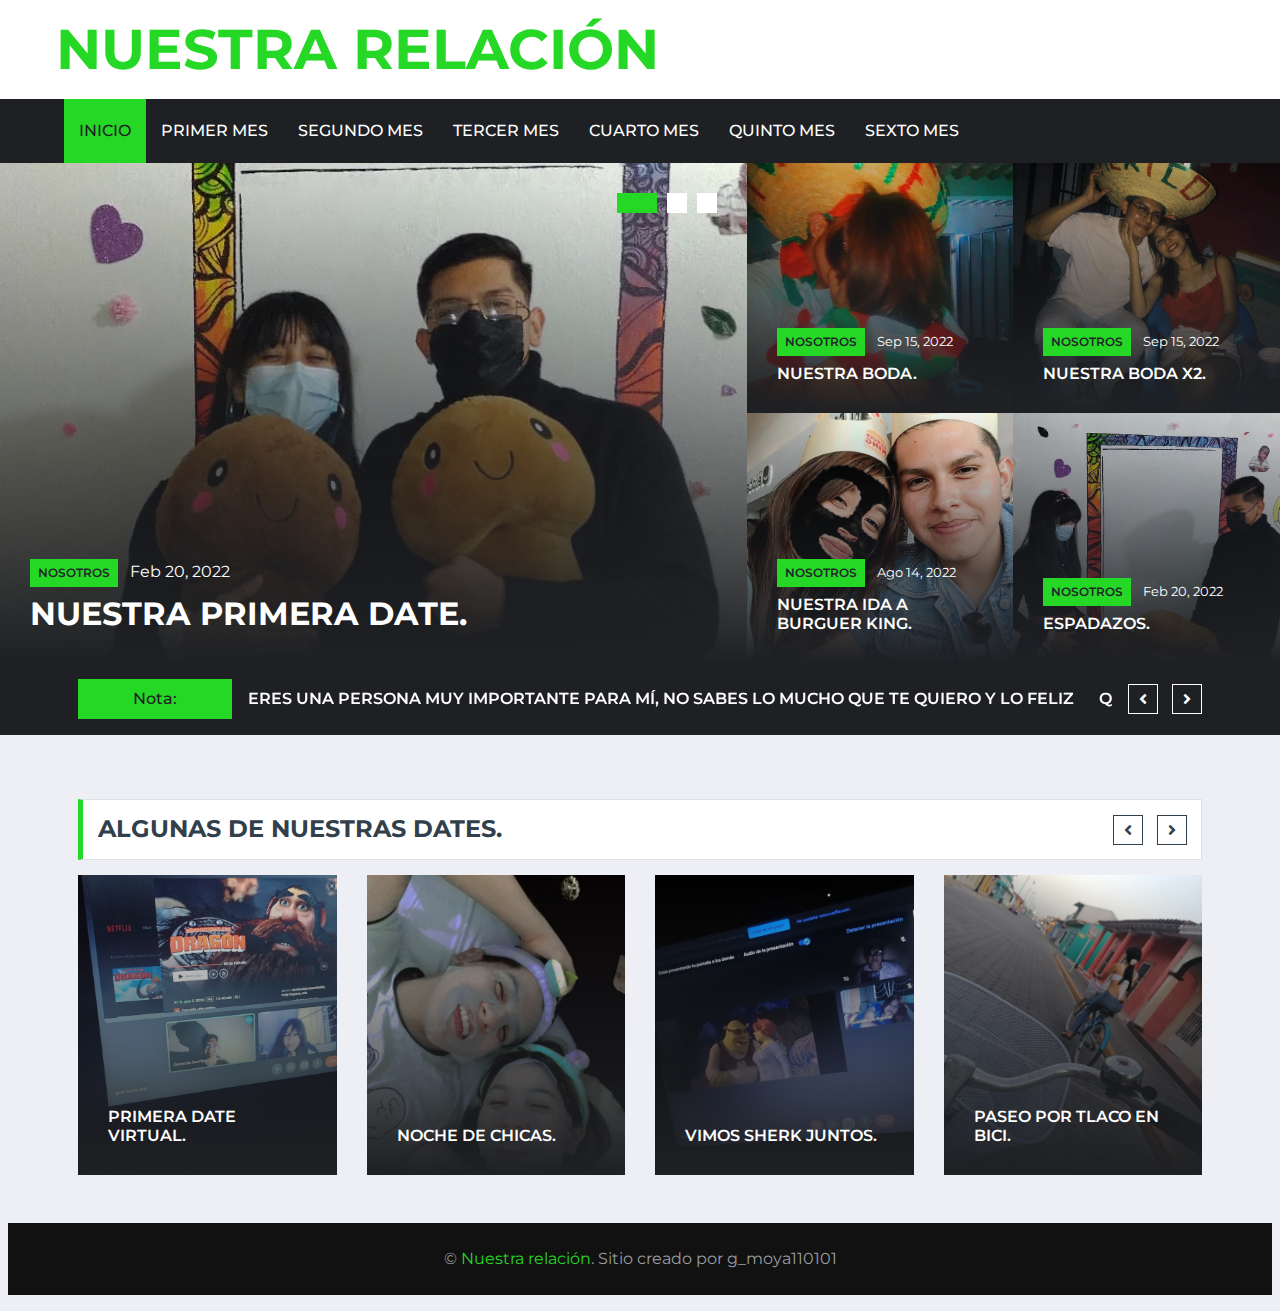
<file: index.html>
<!DOCTYPE html>
<html lang="en">

<head>
    <meta charset="utf-8">
    <title>Para ti, mi amor</title>
    <meta content="width=device-width, initial-scale=1.0" name="viewport">
    <meta content="Free HTML Templates" name="keywords">
    <meta content="Free HTML Templates" name="description">

    <!-- Favicon -->
    <link href="img/favicon.ico" rel="icon">

    <!-- Google Web Fonts -->
    <link rel="preconnect" href="https://fonts.gstatic.com">
    <link href="https://fonts.googleapis.com/css2?family=Montserrat:wght@400;500;600;700&display=swap" rel="stylesheet">  

    <!-- Font Awesome -->
    <link href="https://cdnjs.cloudflare.com/ajax/libs/font-awesome/5.15.0/css/all.min.css" rel="stylesheet">

    <!-- Libraries Stylesheet -->
    <link href="lib/owlcarousel/assets/owl.carousel.min.css" rel="stylesheet">

    <!-- Customized Bootstrap Stylesheet -->
    <link href="css/style.css" rel="stylesheet">
</head>

<body>
    <!-- Topbar Start -->
    <div class="container-fluid d-none d-lg-block">
        <div class="row align-items-center bg-white py-3 px-lg-5">
            <div class="col-lg-4">
                <a href="index.html" class="navbar-brand p-0 d-none d-lg-block">
                    <h1 class="m-0 display-4 text-uppercase text-primary">Nuestra relaci&oacute;n</h1>
                </a>
            </div>
        </div>
    </div>
    <!-- Topbar End -->


    <!-- Navbar Start -->
    <div class="container-fluid p-0">
        <nav class="navbar navbar-expand-lg bg-dark navbar-dark py-2 py-lg-0 px-lg-5">
            <button type="button" class="navbar-toggler" data-toggle="collapse" data-target="#navbarCollapse">
                <span class="navbar-toggler-icon"></span>
            </button>
            <div class="collapse navbar-collapse justify-content-between px-0 px-lg-3" id="navbarCollapse">
                <div class="navbar-nav mr-auto py-0">
                    <a href="index.html" class="nav-item nav-link active">Inicio</a>
                    <a href="primero.html" class="nav-item nav-link">Primer mes</a>
                    <a href="segundo.html" class="nav-item nav-link">Segundo mes</a>
                    <a href="tercero.html" class="nav-item nav-link">Tercer mes</a>
                    <a href="cuarto.html" class="nav-item nav-link">Cuarto mes</a>
                    <a href="quinto.html" class="nav-item nav-link">Quinto mes</a>
                    <a href="sexto.html" class="nav-item nav-link">Sexto mes</a>
                    
                </div>
        </nav>
    </div>
    <!-- Navbar End -->


    <!-- Main News Slider Start -->
    <div class="container-fluid">
        <div class="row">
            <div class="col-lg-7 px-0">
                <div class="owl-carousel main-carousel position-relative">
                    <div class="position-relative overflow-hidden" style="height: 500px;">
                        <img class="img-fluid h-100" src="img/primeraDate.jpeg" style="object-fit: cover;">
                        <div class="overlay">
                            <div class="mb-2">
                                <a class="badge badge-primary text-uppercase font-weight-semi-bold p-2 mr-2"
                                    href="">Nosotros</a>
                                <a class="text-white" href="">Feb 20, 2022</a>
                            </div>
                            <a class="h2 m-0 text-white text-uppercase font-weight-bold" href="">Nuestra primera date.</a>
                        </div>
                    </div>
                    <div class="position-relative overflow-hidden" style="height: 500px;">
                        <img class="img-fluid h-100" src="img/america.jpeg" style="object-fit: cover;">
                        <div class="overlay">
                            <div class="mb-2">
                                <a class="badge badge-primary text-uppercase font-weight-semi-bold p-2 mr-2"
                                    href="">Nosotros</a>
                                <a class="text-white" href="">Ago 14, 2022</a>
                            </div>
                            <a class="h2 m-0 text-white text-uppercase font-weight-bold" href="">Nuestra primera paqueada.</a>
                        </div>
                    </div>
                    <div class="position-relative overflow-hidden" style="height: 500px;">
                        <img class="img-fluid h-100" src="img/muelle.jpeg" style="object-fit: cover;">
                        <div class="overlay">
                            <div class="mb-2">
                                <a class="badge badge-primary text-uppercase font-weight-semi-bold p-2 mr-2"
                                    href="">Nosotros</a>
                                <a class="text-white" href="">Jun 11, 2022</a>
                            </div>
                            <a class="h2 m-0 text-white text-uppercase font-weight-bold" href="">La primera vez que fui a Tlaco.</a>
                        </div>
                    </div>
                </div>
            </div>
            <div class="col-lg-5 px-0">
                <div class="row mx-0">
                    <div class="col-md-6 px-0">
                        <div class="position-relative overflow-hidden" style="height: 250px;">
                            <img class="img-fluid w-100 h-100" src="img/besoBoda.jpeg" style="object-fit: cover;">
                            <div class="overlay">
                                <div class="mb-2">
                                    <a class="badge badge-primary text-uppercase font-weight-semi-bold p-2 mr-2"
                                        href="">Nosotros</a>
                                    <a class="text-white" href=""><small>Sep 15, 2022</small></a>
                                </div>
                                <a class="h6 m-0 text-white text-uppercase font-weight-semi-bold" href="">Nuestra boda.</a>
                            </div>
                        </div>
                    </div>
                    <div class="col-md-6 px-0">
                        <div class="position-relative overflow-hidden" style="height: 250px;">
                            <img class="img-fluid w-100 h-100" src="img/boda.jpeg" style="object-fit: cover;">
                            <div class="overlay">
                                <div class="mb-2">
                                    <a class="badge badge-primary text-uppercase font-weight-semi-bold p-2 mr-2"
                                        href="">Nosotros</a>
                                    <a class="text-white" href=""><small>Sep 15, 2022</small></a>
                                </div>
                                <a class="h6 m-0 text-white text-uppercase font-weight-semi-bold" href="">Nuestra boda x2.</a>
                            </div>
                        </div>
                    </div>
                    <div class="col-md-6 px-0">
                        <div class="position-relative overflow-hidden" style="height: 250px;">
                            <img class="img-fluid w-100 h-100" src="img/coronas.jpeg" style="object-fit: cover;">
                            <div class="overlay">
                                <div class="mb-2">
                                    <a class="badge badge-primary text-uppercase font-weight-semi-bold p-2 mr-2"
                                        href="">Nosotros</a>
                                    <a class="text-white" href=""><small>Ago 14, 2022</small></a>
                                </div>
                                <a class="h6 m-0 text-white text-uppercase font-weight-semi-bold" href="">Nuestra ida a Burguer King.</a>
                            </div>
                        </div>
                    </div>
                    <div class="col-md-6 px-0">
                        <div class="position-relative overflow-hidden" style="height: 250px;">
                            <img class="img-fluid w-100 h-100" src="img/primeraDate2.jpeg" style="object-fit: cover;">
                            <div class="overlay">
                                <div class="mb-2">
                                    <a class="badge badge-primary text-uppercase font-weight-semi-bold p-2 mr-2"
                                        href="">Nosotros</a>
                                    <a class="text-white" href=""><small>Feb 20, 2022</small></a>
                                </div>
                                <a class="h6 m-0 text-white text-uppercase font-weight-semi-bold" href="">Espadazos.</a>
                            </div>
                        </div>
                    </div>
                </div>
            </div>
        </div>
    </div>
    <!-- Main News Slider End -->


    <!-- Breaking News Start -->
    <div class="container-fluid bg-dark py-3 mb-3">
        <div class="container">
            <div class="row align-items-center bg-dark">
                <div class="col-12">
                    <div class="d-flex justify-content-between">
                        <div class="bg-primary text-dark text-center font-weight-medium py-2" style="width: 170px;">Nota:</div>
                        <div class="owl-carousel tranding-carousel position-relative d-inline-flex align-items-center ml-3"
                            style="width: calc(100% - 170px); padding-right: 90px;">
                            <div class="text-truncate"><a class="text-white text-uppercase font-weight-semi-bold" href="">Eres una persona muy importante para m&iacute;, no sabes lo mucho que te quiero y lo feliz</a></div>
                            <div class="text-truncate"><a class="text-white text-uppercase font-weight-semi-bold" href="">que soy a tu lado, hice esta p&aacute;gina que hice para ti, flaca.</a></div>
                        </div>
                    </div>
                </div>
            </div>
        </div>
    </div>
    <!-- Breaking News End -->


    <!-- Featured News Slider Start -->
    <div class="container-fluid pt-5 mb-3">
        <div class="container">
            <div class="section-title">
                <h4 class="m-0 text-uppercase font-weight-bold">Algunas de nuestras dates.</h4>
            </div>
            <div class="owl-carousel news-carousel carousel-item-4 position-relative">
                <div class="position-relative overflow-hidden" style="height: 300px;">
                    <img class="img-fluid h-100" src="img/primeraDateVir.jpeg" style="object-fit: cover;">
                    <div class="overlay">
                        <a class="h6 m-0 text-white text-uppercase font-weight-semi-bold" href="">Primera date virtual.</a>
                    </div>
                </div>
                <div class="position-relative overflow-hidden" style="height: 300px;">
                    <img class="img-fluid h-100" src="img/skincare.jpeg" style="object-fit: cover;">
                    <div class="overlay">
                        <a class="h6 m-0 text-white text-uppercase font-weight-semi-bold" href="">Noche de chicas.</a>
                    </div>
                </div>
                <div class="position-relative overflow-hidden" style="height: 300px;">
                    <img class="img-fluid h-100" src="img/sherk.jpeg" style="object-fit: cover;">
                    <div class="overlay">
                        <a class="h6 m-0 text-white text-uppercase font-weight-semi-bold" href="">Vimos Sherk juntos.</a>
                    </div>
                </div>
                <div class="position-relative overflow-hidden" style="height: 300px;">
                    <img class="img-fluid h-100" src="img/bici.jpeg" style="object-fit: cover;">
                    <div class="overlay">
                        <a class="h6 m-0 text-white text-uppercase font-weight-semi-bold" href="">Paseo por Tlaco en bici.</a>
                    </div>
                </div>
                <div class="position-relative overflow-hidden" style="height: 300px;">
                    <img class="img-fluid h-100" src="img/helado.jpeg" style="object-fit: cover;">
                    <div class="overlay">
                        <div class="mb-2">    
                        <a class="h6 m-0 text-white text-uppercase font-weight-semi-bold" href="">Comimos helado juntos.</a>
                    </div>
                </div>
            </div>
        </div>
    </div>
    <!-- Featured News Slider End -->


    <br>    <br>
    <div class="container-fluid py-4 px-sm-3 px-md-5" style="background: #111111;">
        <p class="m-0 text-center">&copy; <a href="#">Nuestra relaci&oacute;n</a>.
		
		<!--/*** This template is free as long as you keep the footer author’s credit link/attribution link/backlink. If you'd like to use the template without the footer author’s credit link/attribution link/backlink, you can purchase the Credit Removal License from "https://htmlcodex.com/credit-removal". Thank you for your support. ***/-->
		Sitio creado por g_moya110101</a></p>
    </div>
    <!-- Footer End -->


    <!-- Back to Top -->
    <a href="#" class="btn btn-primary btn-square back-to-top"><i class="fa fa-arrow-up"></i></a>


    <!-- JavaScript Libraries -->
    <script src="https://code.jquery.com/jquery-3.4.1.min.js"></script>
    <script src="https://stackpath.bootstrapcdn.com/bootstrap/4.4.1/js/bootstrap.bundle.min.js"></script>
    <script src="lib/easing/easing.min.js"></script>
    <script src="lib/owlcarousel/owl.carousel.min.js"></script>

    <!-- Template Javascript -->
    <script src="js/main.js"></script>
</body>

</html>
</file>
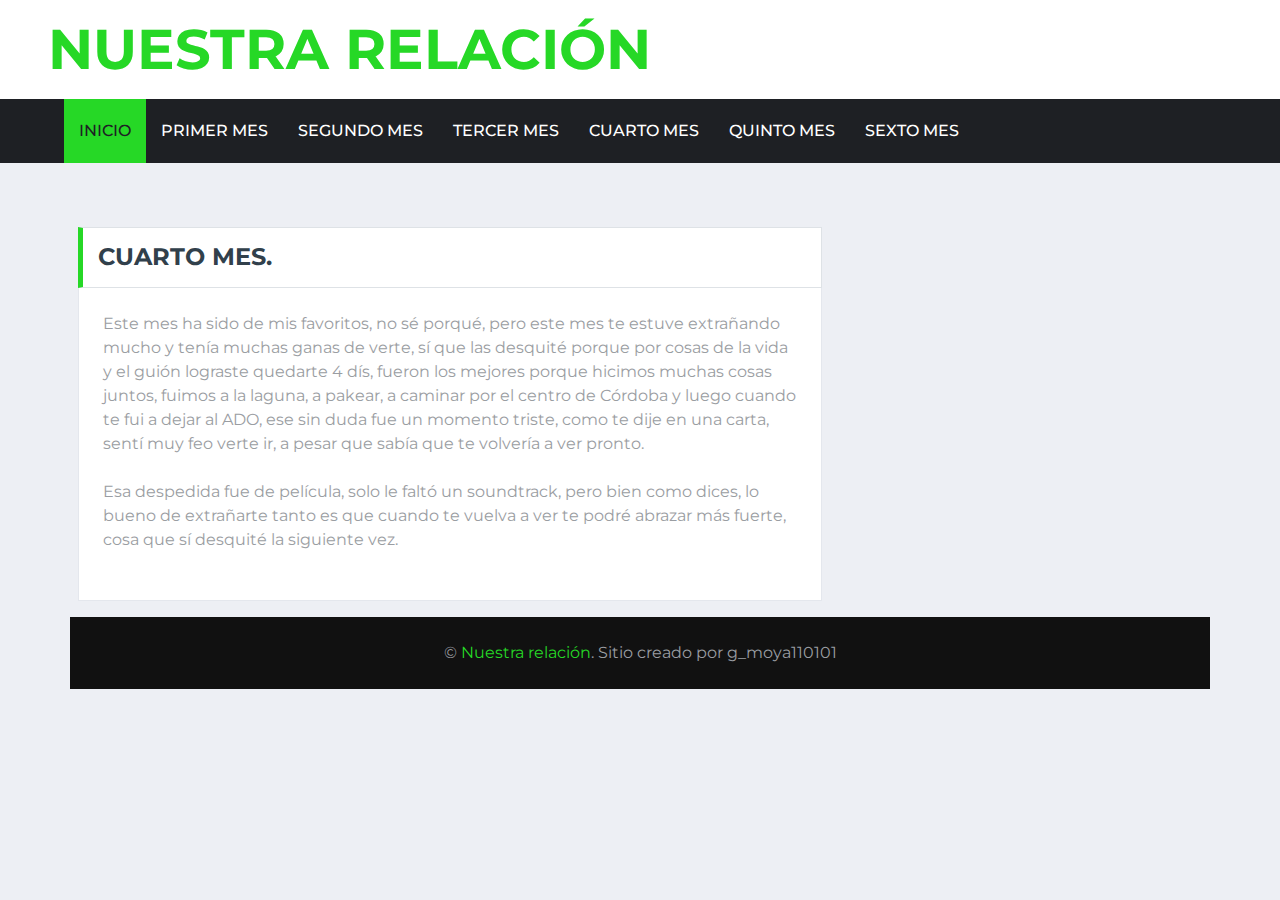
<file: cuarto.html>
<!DOCTYPE html>
<html lang="en">

<head>
    <meta charset="utf-8">
    <title>Para ti, mi amor</title>
    <meta content="width=device-width, initial-scale=1.0" name="viewport">
    <meta content="Free HTML Templates" name="keywords">
    <meta content="Free HTML Templates" name="description">

    <!-- Favicon -->
    <link href="img/favicon.ico" rel="icon">

    <!-- Google Web Fonts -->
    <link rel="preconnect" href="https://fonts.gstatic.com">
    <link href="https://fonts.googleapis.com/css2?family=Montserrat:wght@400;500;600;700&display=swap" rel="stylesheet">

    <!-- Font Awesome -->
    <link href="https://cdnjs.cloudflare.com/ajax/libs/font-awesome/5.15.0/css/all.min.css" rel="stylesheet">

    <!-- Libraries Stylesheet -->
    <link href="lib/owlcarousel/assets/owl.carousel.min.css" rel="stylesheet">

    <!-- Customized Bootstrap Stylesheet -->
    <link href="css/style.css" rel="stylesheet">
</head>

<body>
    <!-- Topbar Start -->

    <div class="row align-items-center bg-white py-3 px-lg-5">
        <div class="col-lg-4">
            <a href="index.html" class="navbar-brand p-0 d-none d-lg-block">
                <h1 class="m-0 display-4 text-uppercase text-primary">Nuestra relaci&oacute;n</h1>
            </a>
        </div>
    </div>
    </div>
    <!-- Topbar End -->


    <!-- Navbar Start -->
    <div class="container-fluid p-0">
        <nav class="navbar navbar-expand-lg bg-dark navbar-dark py-2 py-lg-0 px-lg-5">
            <button type="button" class="navbar-toggler" data-toggle="collapse" data-target="#navbarCollapse">
                <span class="navbar-toggler-icon"></span>
            </button>
            <div class="collapse navbar-collapse justify-content-between px-0 px-lg-3" id="navbarCollapse">
                <div class="navbar-nav mr-auto py-0">
                    <a href="index.html" class="nav-item nav-link active">Inicio</a>
                    <a href="primero.html" class="nav-item nav-link">Primer mes</a>
                    <a href="segundo.html" class="nav-item nav-link">Segundo mes</a>
                    <a href="tercero.html" class="nav-item nav-link">Tercer mes</a>
                    <a href="cuarto.html" class="nav-item nav-link">Cuarto mes</a>
                    <a href="quinto.html" class="nav-item nav-link">Quinto mes</a>
                    <a href="sexto.html" class="nav-item nav-link">Sexto mes</a>
                </div>
        </nav>
    </div>
    <!-- Navbar End -->


    <div class="container-fluid mt-5 pt-3">
        <div class="container">
            <div class="row">
                <div class="col-lg-8">
                    <div class="section-title mb-0">
                        <h4 class="m-0 text-uppercase font-weight-bold">Cuarto mes.</h4>
                    </div>
                    <div class="bg-white border border-top-0 p-4 mb-3">
                        <div class="mb-4">
                            <p class="mb-4">
                                Este mes ha sido de mis favoritos, no s&eacute; porqu&eacute;, pero este mes te estuve
                                extrañando mucho y ten&iacute;a muchas ganas de verte, s&iacute; que las desquit&eacute;
                                porque por cosas de la vida y el gui&oacute;n lograste quedarte 4 d&iacute;s, fueron los
                                mejores
                                porque hicimos muchas cosas juntos, fuimos a la laguna, a pakear, a caminar por el
                                centro de C&oacute;rdoba
                                y luego cuando te fui a dejar al ADO, ese sin duda fue un momento triste, como te dije
                                en una carta,
                                sent&iacute; muy feo verte ir, a pesar que sab&iacute;a que te volver&iacute;a a ver
                                pronto.
                            </p>

                            <p class="mb-4">Esa despedida fue de pel&iacute;cula, solo le falt&oacute; un soundtrack,
                                pero bien como dices,
                                lo bueno de extrañarte tanto es que cuando te vuelva a ver te podr&eacute; abrazar
                                m&aacute;s fuerte, cosa que s&iacute; desquit&eacute; la siguiente vez.
                            </p>

                        </div>
                    </div>
                </div>


                <br> <br>
                <div class="container-fluid py-4 px-sm-3 px-md-5" style="background: #111111;">
                    <p class="m-0 text-center">&copy; <a href="#">Nuestra relaci&oacute;n</a>.

                        <!--/*** This template is free as long as you keep the footer author’s credit link/attribution link/backlink. If you'd like to use the template without the footer author’s credit link/attribution link/backlink, you can purchase the Credit Removal License from "https://htmlcodex.com/credit-removal". Thank you for your support. ***/-->
                        Sitio creado por g_moya110101</a>
                    </p>
                </div>
                <!-- Footer End -->

                <!-- Back to Top -->
                <a href="#" class="btn btn-primary btn-square back-to-top"><i class="fa fa-arrow-up"></i></a>


                <!-- JavaScript Libraries -->
                <script src="https://code.jquery.com/jquery-3.4.1.min.js"></script>
                <script src="https://stackpath.bootstrapcdn.com/bootstrap/4.4.1/js/bootstrap.bundle.min.js"></script>
                <script src="lib/easing/easing.min.js"></script>
                <script src="lib/owlcarousel/owl.carousel.min.js"></script>

                <!-- Template Javascript -->
                <script src="js/main.js"></script>
</body>

</html>
</file>
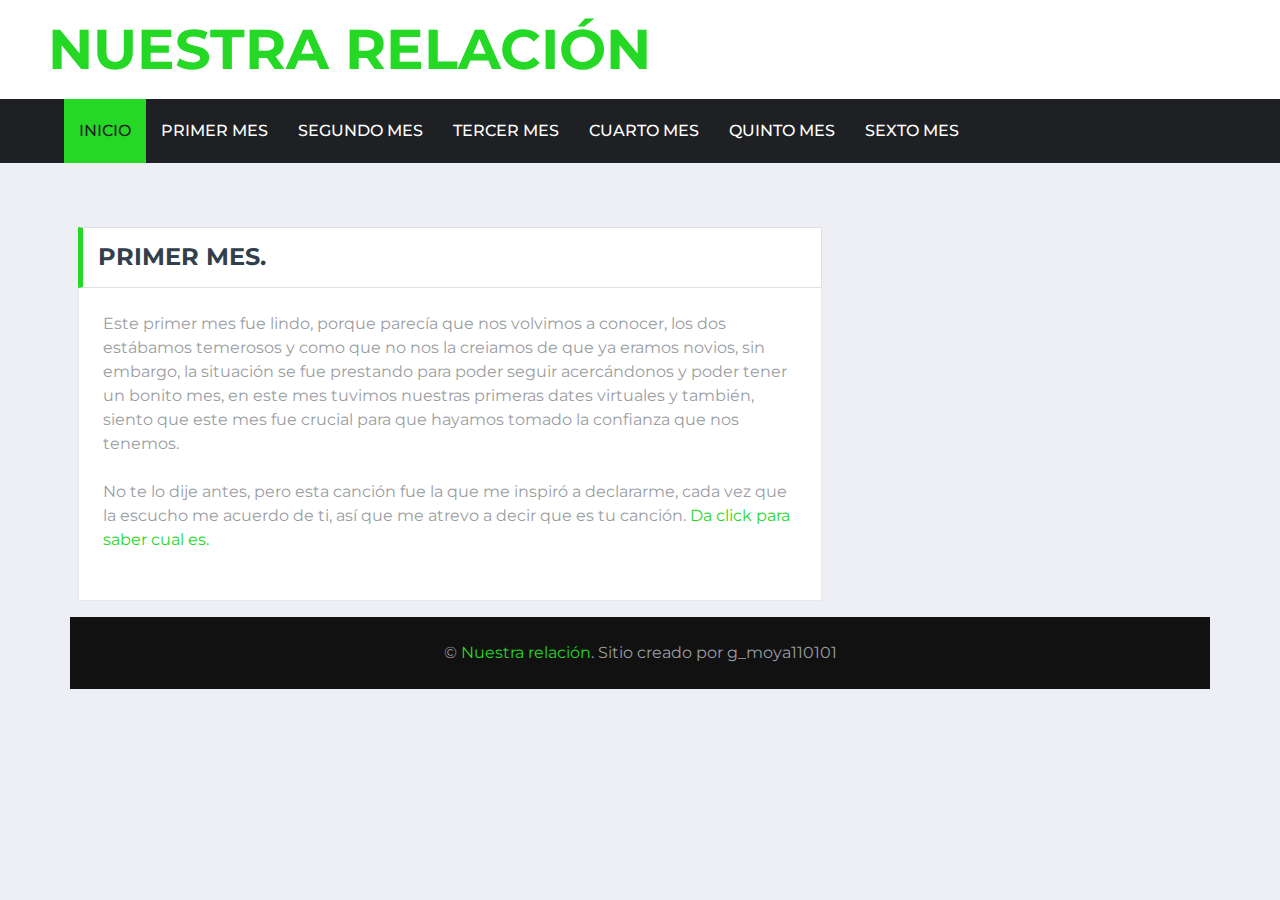
<file: primero.html>
<!DOCTYPE html>
<html lang="en">

<head>
    <meta charset="utf-8">
    <title>Para ti, mi amor</title>
    <meta content="width=device-width, initial-scale=1.0" name="viewport">
    <meta content="Free HTML Templates" name="keywords">
    <meta content="Free HTML Templates" name="description">

    <!-- Favicon -->
    <link href="img/favicon.ico" rel="icon">

    <!-- Google Web Fonts -->
    <link rel="preconnect" href="https://fonts.gstatic.com">
    <link href="https://fonts.googleapis.com/css2?family=Montserrat:wght@400;500;600;700&display=swap" rel="stylesheet">

    <!-- Font Awesome -->
    <link href="https://cdnjs.cloudflare.com/ajax/libs/font-awesome/5.15.0/css/all.min.css" rel="stylesheet">

    <!-- Libraries Stylesheet -->
    <link href="lib/owlcarousel/assets/owl.carousel.min.css" rel="stylesheet">

    <!-- Customized Bootstrap Stylesheet -->
    <link href="css/style.css" rel="stylesheet">
</head>

<body>
    <!-- Topbar Start -->

    <div class="row align-items-center bg-white py-3 px-lg-5">
        <div class="col-lg-4">
            <a href="index.html" class="navbar-brand p-0 d-none d-lg-block">
                <h1 class="m-0 display-4 text-uppercase text-primary">Nuestra relaci&oacute;n</h1>
            </a>
        </div>
    </div>
    </div>
    <!-- Topbar End -->


    <!-- Navbar Start -->
    <div class="container-fluid p-0">
        <nav class="navbar navbar-expand-lg bg-dark navbar-dark py-2 py-lg-0 px-lg-5">
            <button type="button" class="navbar-toggler" data-toggle="collapse" data-target="#navbarCollapse">
                <span class="navbar-toggler-icon"></span>
            </button>
            <div class="collapse navbar-collapse justify-content-between px-0 px-lg-3" id="navbarCollapse">
                <div class="navbar-nav mr-auto py-0">
                    <a href="index.html" class="nav-item nav-link active">Inicio</a>
                    <a href="primero.html" class="nav-item nav-link">Primer mes</a>
                    <a href="segundo.html" class="nav-item nav-link">Segundo mes</a>
                    <a href="tercero.html" class="nav-item nav-link">Tercer mes</a>
                    <a href="cuarto.html" class="nav-item nav-link">Cuarto mes</a>
                    <a href="quinto.html" class="nav-item nav-link">Quinto mes</a>
                    <a href="sexto.html" class="nav-item nav-link">Sexto mes</a>
                </div>
        </nav>
    </div>
    <!-- Navbar End -->


    <div class="container-fluid mt-5 pt-3">
        <div class="container">
            <div class="row">
                <div class="col-lg-8">
                    <div class="section-title mb-0">
                        <h4 class="m-0 text-uppercase font-weight-bold">Primer mes.</h4>
                    </div>
                    <div class="bg-white border border-top-0 p-4 mb-3">
                        <div class="mb-4">
                            <p class="mb-4">Este primer mes fue lindo, porque parec&iacute;a que nos volvimos a conocer,
los dos est&aacute;bamos temerosos y como que no nos la creiamos de que ya eramos novios, sin embargo, la situaci&oacute;n se 
fue prestando para poder seguir acerc&aacute;ndonos y poder tener un bonito mes, en este mes tuvimos nuestras primeras dates virtuales
y tambi&eacute;n, siento que este mes fue crucial para que hayamos tomado la confianza que nos tenemos.</p>

<p>No te lo dije antes, pero esta canci&oacute;n fue la que me inspir&oacute; a declararme, cada vez que la escucho me acuerdo de ti, as&iacute; que
    me atrevo a decir que es tu canci&oacute;n. <a href="https://www.youtube.com/watch?v=IEQ7cGDaC04">Da click para saber cual es.</a>
</p>

                        </div>
                    </div>
                </div>


                <br> <br>
                <div class="container-fluid py-4 px-sm-3 px-md-5" style="background: #111111;">
                    <p class="m-0 text-center">&copy; <a href="#">Nuestra relaci&oacute;n</a>.

                        <!--/*** This template is free as long as you keep the footer author’s credit link/attribution link/backlink. If you'd like to use the template without the footer author’s credit link/attribution link/backlink, you can purchase the Credit Removal License from "https://htmlcodex.com/credit-removal". Thank you for your support. ***/-->
                        Sitio creado por g_moya110101</a>
                    </p>
                </div>
                <!-- Footer End -->

                <!-- Back to Top -->
                <a href="#" class="btn btn-primary btn-square back-to-top"><i class="fa fa-arrow-up"></i></a>


                <!-- JavaScript Libraries -->
                <script src="https://code.jquery.com/jquery-3.4.1.min.js"></script>
                <script src="https://stackpath.bootstrapcdn.com/bootstrap/4.4.1/js/bootstrap.bundle.min.js"></script>
                <script src="lib/easing/easing.min.js"></script>
                <script src="lib/owlcarousel/owl.carousel.min.js"></script>

                <!-- Template Javascript -->
                <script src="js/main.js"></script>
</body>

</html>
</file>
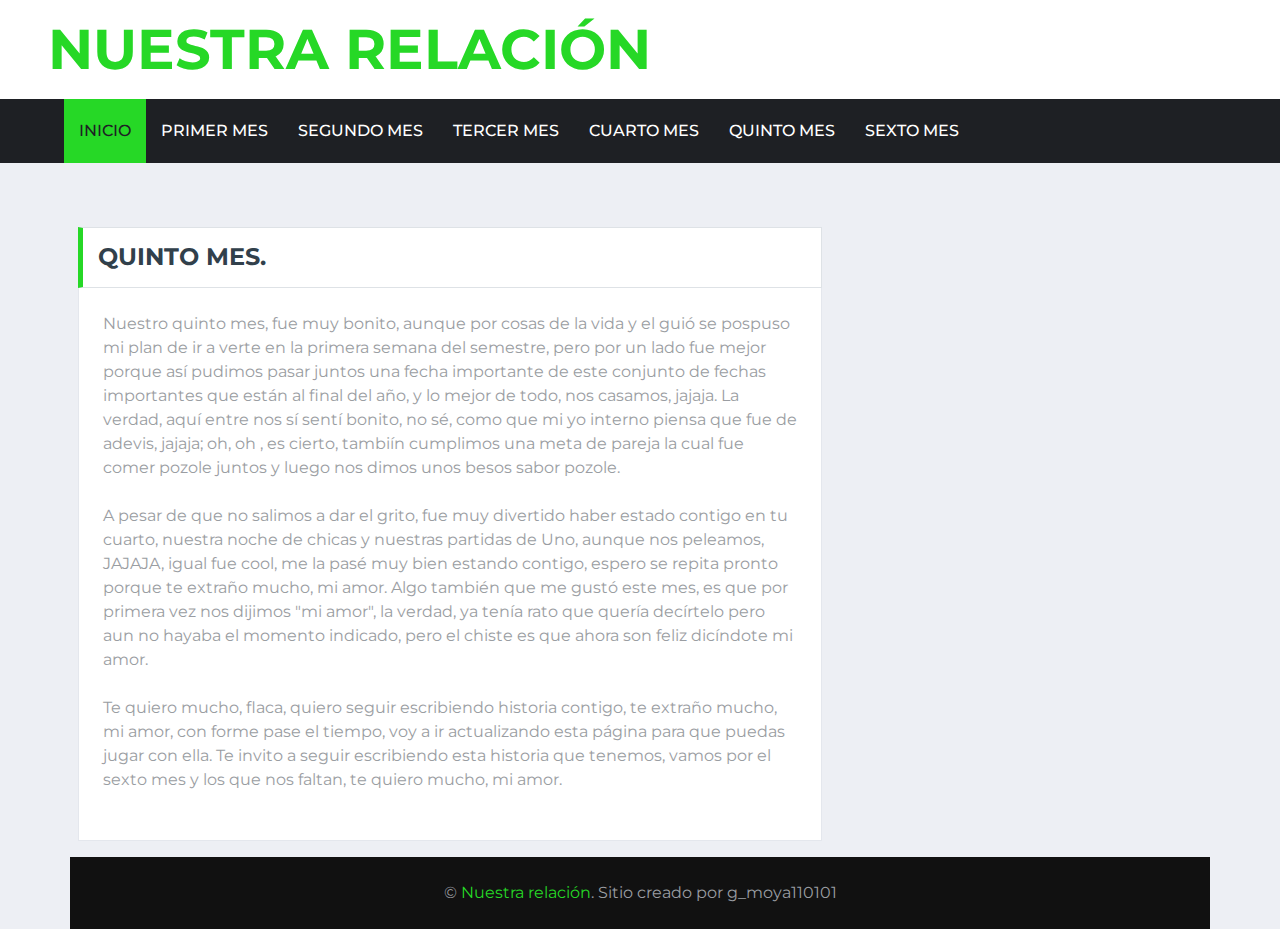
<file: quinto.html>
<!DOCTYPE html>
<html lang="en">

<head>
    <meta charset="utf-8">
    <title>Para ti, mi amor</title>
    <meta content="width=device-width, initial-scale=1.0" name="viewport">
    <meta content="Free HTML Templates" name="keywords">
    <meta content="Free HTML Templates" name="description">

    <!-- Favicon -->
    <link href="img/favicon.ico" rel="icon">

    <!-- Google Web Fonts -->
    <link rel="preconnect" href="https://fonts.gstatic.com">
    <link href="https://fonts.googleapis.com/css2?family=Montserrat:wght@400;500;600;700&display=swap" rel="stylesheet">

    <!-- Font Awesome -->
    <link href="https://cdnjs.cloudflare.com/ajax/libs/font-awesome/5.15.0/css/all.min.css" rel="stylesheet">

    <!-- Libraries Stylesheet -->
    <link href="lib/owlcarousel/assets/owl.carousel.min.css" rel="stylesheet">

    <!-- Customized Bootstrap Stylesheet -->
    <link href="css/style.css" rel="stylesheet">
</head>

<body>
    <!-- Topbar Start -->

    <div class="row align-items-center bg-white py-3 px-lg-5">
        <div class="col-lg-4">
            <a href="index.html" class="navbar-brand p-0 d-none d-lg-block">
                <h1 class="m-0 display-4 text-uppercase text-primary">Nuestra relaci&oacute;n</h1>
            </a>
        </div>
    </div>
    </div>
    <!-- Topbar End -->


    <!-- Navbar Start -->
    <div class="container-fluid p-0">
        <nav class="navbar navbar-expand-lg bg-dark navbar-dark py-2 py-lg-0 px-lg-5">
            <button type="button" class="navbar-toggler" data-toggle="collapse" data-target="#navbarCollapse">
                <span class="navbar-toggler-icon"></span>
            </button>
            <div class="collapse navbar-collapse justify-content-between px-0 px-lg-3" id="navbarCollapse">
                <div class="navbar-nav mr-auto py-0">
                    <a href="index.html" class="nav-item nav-link active">Inicio</a>
                    <a href="primero.html" class="nav-item nav-link">Primer mes</a>
                    <a href="segundo.html" class="nav-item nav-link">Segundo mes</a>
                    <a href="tercero.html" class="nav-item nav-link">Tercer mes</a>
                    <a href="cuarto.html" class="nav-item nav-link">Cuarto mes</a>
                    <a href="quinto.html" class="nav-item nav-link">Quinto mes</a>
                    <a href="sexto.html" class="nav-item nav-link">Sexto mes</a>
                </div>
        </nav>
    </div>
    <!-- Navbar End -->


    <div class="container-fluid mt-5 pt-3">
        <div class="container">
            <div class="row">
                <div class="col-lg-8">
                    <div class="section-title mb-0">
                        <h4 class="m-0 text-uppercase font-weight-bold">Quinto mes.</h4>
                    </div>
                    <div class="bg-white border border-top-0 p-4 mb-3">
                        <div class="mb-4">
                            <p class="mb-4">
                                Nuestro quinto mes, fue muy bonito, aunque por cosas de la vida y el gui&oacute; 
                                se pospuso mi plan de ir a verte en la primera semana del semestre, pero por un lado fue 
                                mejor porque as&iacute; pudimos pasar juntos una fecha importante de este conjunto de fechas
                                importantes que están al final del año, y lo mejor de todo, nos casamos, jajaja. La verdad, 
                                aqu&iacute; entre nos s&iacute; sent&iacute; bonito, no s&eacute;, como que mi yo interno
                                piensa que fue de adevis, jajaja; oh, oh , es cierto, tambi&iacute;n cumplimos una meta de 
                                pareja la cual fue comer pozole juntos y luego nos dimos unos besos sabor pozole.
                            </p>

                            <p class="mb-4">A pesar de que no salimos a dar el grito, fue muy divertido haber estado contigo
                                en tu cuarto, nuestra noche de chicas y nuestras partidas de Uno, aunque nos peleamos, JAJAJA, 
                                igual fue cool, me la pas&eacute; muy bien estando contigo, espero se repita pronto porque te extraño mucho, mi amor.
                                Algo tambi&eacute;n que me gust&oacute; este mes, es que por primera vez nos dijimos "mi amor", la verdad, ya ten&iacute;a 
                                rato que quer&iacute;a dec&iacute;rtelo pero aun no hayaba el momento indicado, pero el chiste es que ahora son feliz
                                dic&iacute;ndote mi amor.
                            </p>
                            <p class="mb-4">Te quiero mucho, flaca, quiero seguir escribiendo historia contigo, te extraño mucho, mi amor,
                                con forme pase el tiempo, voy a ir actualizando esta p&aacute;gina para que puedas jugar con ella. Te invito a 
                                seguir escribiendo esta historia que tenemos, vamos por el sexto mes y los que nos faltan, te quiero mucho, mi amor.
                            </p>

                        </div>
                    </div>
                </div>


                <br> <br>
                <div class="container-fluid py-4 px-sm-3 px-md-5" style="background: #111111;">
                    <p class="m-0 text-center">&copy; <a href="#">Nuestra relaci&oacute;n</a>.

                        <!--/*** This template is free as long as you keep the footer author’s credit link/attribution link/backlink. If you'd like to use the template without the footer author’s credit link/attribution link/backlink, you can purchase the Credit Removal License from "https://htmlcodex.com/credit-removal". Thank you for your support. ***/-->
                        Sitio creado por g_moya110101</a>
                    </p>
                </div>
                <!-- Footer End -->

                <!-- Back to Top -->
                <a href="#" class="btn btn-primary btn-square back-to-top"><i class="fa fa-arrow-up"></i></a>


                <!-- JavaScript Libraries -->
                <script src="https://code.jquery.com/jquery-3.4.1.min.js"></script>
                <script src="https://stackpath.bootstrapcdn.com/bootstrap/4.4.1/js/bootstrap.bundle.min.js"></script>
                <script src="lib/easing/easing.min.js"></script>
                <script src="lib/owlcarousel/owl.carousel.min.js"></script>

                <!-- Template Javascript -->
                <script src="js/main.js"></script>
</body>

</html>
</file>
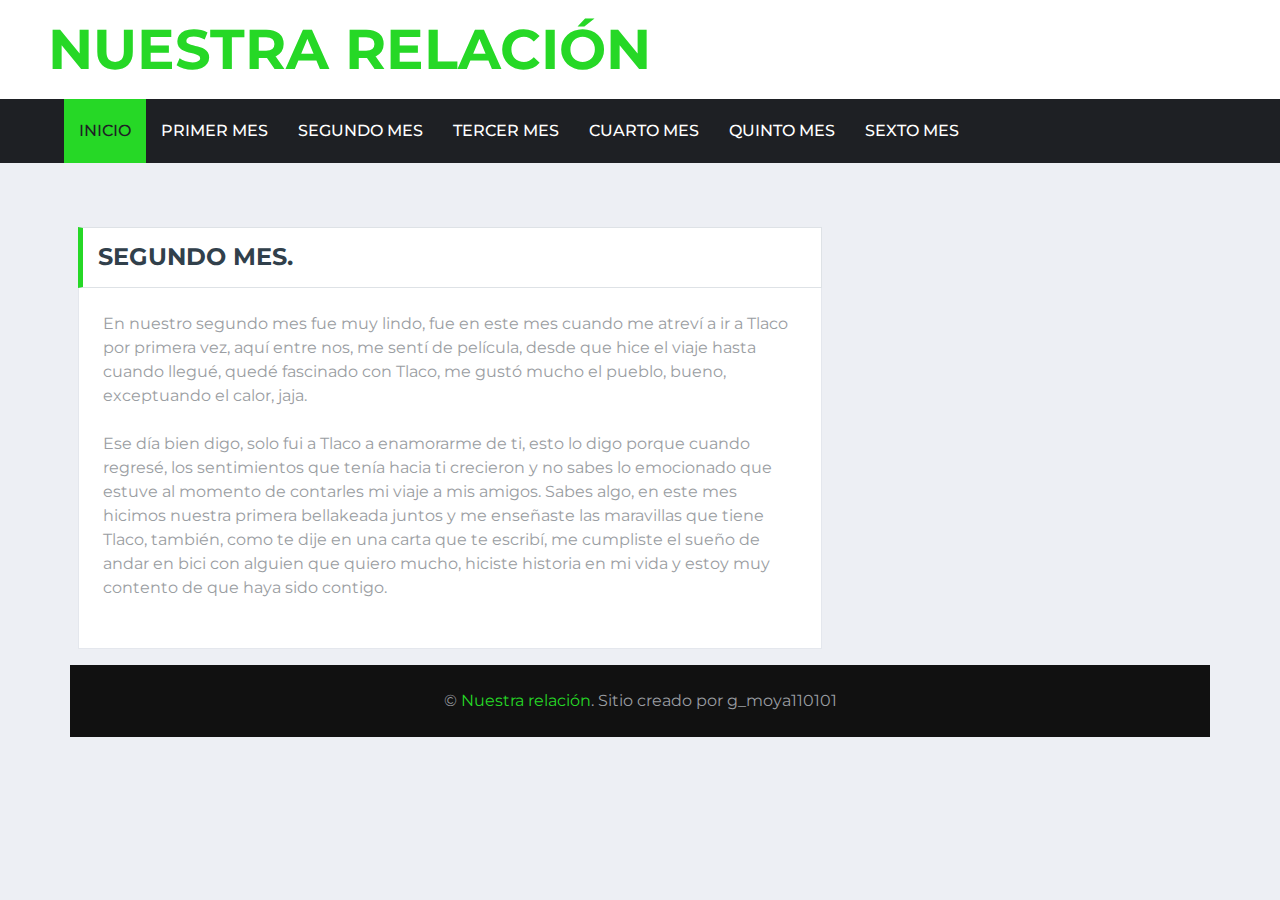
<file: segundo.html>
<!DOCTYPE html>
<html lang="en">

<head>
    <meta charset="utf-8">
    <title>Para ti, mi amor</title>
    <meta content="width=device-width, initial-scale=1.0" name="viewport">
    <meta content="Free HTML Templates" name="keywords">
    <meta content="Free HTML Templates" name="description">

    <!-- Favicon -->
    <link href="img/favicon.ico" rel="icon">

    <!-- Google Web Fonts -->
    <link rel="preconnect" href="https://fonts.gstatic.com">
    <link href="https://fonts.googleapis.com/css2?family=Montserrat:wght@400;500;600;700&display=swap" rel="stylesheet">

    <!-- Font Awesome -->
    <link href="https://cdnjs.cloudflare.com/ajax/libs/font-awesome/5.15.0/css/all.min.css" rel="stylesheet">

    <!-- Libraries Stylesheet -->
    <link href="lib/owlcarousel/assets/owl.carousel.min.css" rel="stylesheet">

    <!-- Customized Bootstrap Stylesheet -->
    <link href="css/style.css" rel="stylesheet">
</head>

<body>
    <!-- Topbar Start -->

    <div class="row align-items-center bg-white py-3 px-lg-5">
        <div class="col-lg-4">
            <a href="index.html" class="navbar-brand p-0 d-none d-lg-block">
                <h1 class="m-0 display-4 text-uppercase text-primary">Nuestra relaci&oacute;n</h1>
            </a>
        </div>
    </div>
    </div>
    <!-- Topbar End -->


    <!-- Navbar Start -->
    <div class="container-fluid p-0">
        <nav class="navbar navbar-expand-lg bg-dark navbar-dark py-2 py-lg-0 px-lg-5">
            <button type="button" class="navbar-toggler" data-toggle="collapse" data-target="#navbarCollapse">
                <span class="navbar-toggler-icon"></span>
            </button>
            <div class="collapse navbar-collapse justify-content-between px-0 px-lg-3" id="navbarCollapse">
                <div class="navbar-nav mr-auto py-0">
                    <a href="index.html" class="nav-item nav-link active">Inicio</a>
                    <a href="primero.html" class="nav-item nav-link">Primer mes</a>
                    <a href="segundo.html" class="nav-item nav-link">Segundo mes</a>
                    <a href="tercero.html" class="nav-item nav-link">Tercer mes</a>
                    <a href="cuarto.html" class="nav-item nav-link">Cuarto mes</a>
                    <a href="quinto.html" class="nav-item nav-link">Quinto mes</a>
                    <a href="sexto.html" class="nav-item nav-link">Sexto mes</a>
                </div>
        </nav>
    </div>
    <!-- Navbar End -->


    <div class="container-fluid mt-5 pt-3">
        <div class="container">
            <div class="row">
                <div class="col-lg-8">
                    <div class="section-title mb-0">
                        <h4 class="m-0 text-uppercase font-weight-bold">Segundo mes.</h4>
                    </div>
                    <div class="bg-white border border-top-0 p-4 mb-3">
                        <div class="mb-4">
                            <p class="mb-4">En nuestro segundo mes fue muy lindo, fue en este mes cuando me atrev&iacute;
                                a ir a Tlaco por primera vez, aqu&iacute; entre nos, me sent&iacute; de pel&iacute;cula, desde que hice el viaje
                                hasta cuando llegu&eacute;, qued&eacute; fascinado con Tlaco, me gust&oacute; mucho el pueblo, bueno, exceptuando el calor, jaja.</p>

<p>Ese d&iacute;a bien digo, solo fui a Tlaco a enamorarme de ti, esto lo digo porque cuando regres&eacute;, los sentimientos que ten&iacute;a hacia ti crecieron
    y no sabes lo emocionado que estuve al momento de contarles mi viaje a mis amigos. Sabes algo, en este mes hicimos nuestra primera bellakeada juntos y me enseñaste las maravillas que tiene Tlaco,
     tambi&eacute;n, como te dije en una carta que te escrib&iacute;, me cumpliste el sueño de andar en bici con alguien que quiero mucho, hiciste historia en mi vida y estoy muy contento de que haya sido contigo.
</p>

                        </div>
                    </div>
                </div>


                <br> <br>
                <div class="container-fluid py-4 px-sm-3 px-md-5" style="background: #111111;">
                    <p class="m-0 text-center">&copy; <a href="#">Nuestra relaci&oacute;n</a>.

                        <!--/*** This template is free as long as you keep the footer author’s credit link/attribution link/backlink. If you'd like to use the template without the footer author’s credit link/attribution link/backlink, you can purchase the Credit Removal License from "https://htmlcodex.com/credit-removal". Thank you for your support. ***/-->
                        Sitio creado por g_moya110101</a>
                    </p>
                </div>
                <!-- Footer End -->

                <!-- Back to Top -->
                <a href="#" class="btn btn-primary btn-square back-to-top"><i class="fa fa-arrow-up"></i></a>


                <!-- JavaScript Libraries -->
                <script src="https://code.jquery.com/jquery-3.4.1.min.js"></script>
                <script src="https://stackpath.bootstrapcdn.com/bootstrap/4.4.1/js/bootstrap.bundle.min.js"></script>
                <script src="lib/easing/easing.min.js"></script>
                <script src="lib/owlcarousel/owl.carousel.min.js"></script>

                <!-- Template Javascript -->
                <script src="js/main.js"></script>
</body>

</html>
</file>
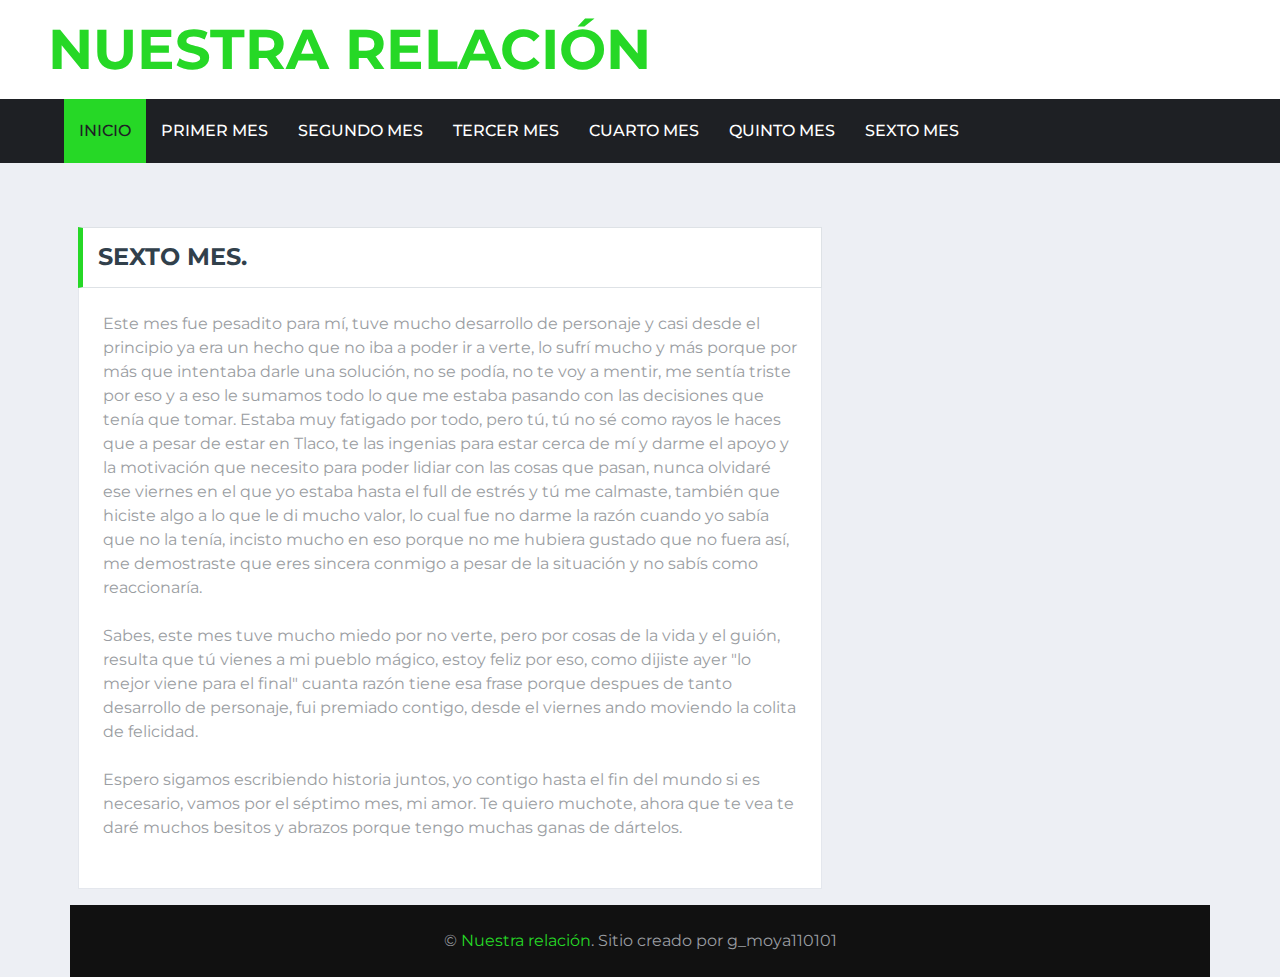
<file: sexto.html>
<!DOCTYPE html>
<html lang="en">

<head>
    <meta charset="utf-8">
    <title>Para ti, mi amor</title>
    <meta content="width=device-width, initial-scale=1.0" name="viewport">
    <meta content="Free HTML Templates" name="keywords">
    <meta content="Free HTML Templates" name="description">

    <!-- Favicon -->
    <link href="img/favicon.ico" rel="icon">

    <!-- Google Web Fonts -->
    <link rel="preconnect" href="https://fonts.gstatic.com">
    <link href="https://fonts.googleapis.com/css2?family=Montserrat:wght@400;500;600;700&display=swap" rel="stylesheet">

    <!-- Font Awesome -->
    <link href="https://cdnjs.cloudflare.com/ajax/libs/font-awesome/5.15.0/css/all.min.css" rel="stylesheet">

    <!-- Libraries Stylesheet -->
    <link href="lib/owlcarousel/assets/owl.carousel.min.css" rel="stylesheet">

    <!-- Customized Bootstrap Stylesheet -->
    <link href="css/style.css" rel="stylesheet">
</head>

<body>
    <!-- Topbar Start -->

    <div class="row align-items-center bg-white py-3 px-lg-5">
        <div class="col-lg-4">
            <a href="index.html" class="navbar-brand p-0 d-none d-lg-block">
                <h1 class="m-0 display-4 text-uppercase text-primary">Nuestra relaci&oacute;n</h1>
            </a>
        </div>
    </div>
    </div>
    <!-- Topbar End -->


    <!-- Navbar Start -->
    <div class="container-fluid p-0">
        <nav class="navbar navbar-expand-lg bg-dark navbar-dark py-2 py-lg-0 px-lg-5">
            <button type="button" class="navbar-toggler" data-toggle="collapse" data-target="#navbarCollapse">
                <span class="navbar-toggler-icon"></span>
            </button>
            <div class="collapse navbar-collapse justify-content-between px-0 px-lg-3" id="navbarCollapse">
                <div class="navbar-nav mr-auto py-0">
                    <a href="index.html" class="nav-item nav-link active">Inicio</a>
                    <a href="primero.html" class="nav-item nav-link">Primer mes</a>
                    <a href="segundo.html" class="nav-item nav-link">Segundo mes</a>
                    <a href="tercero.html" class="nav-item nav-link">Tercer mes</a>
                    <a href="cuarto.html" class="nav-item nav-link">Cuarto mes</a>
                    <a href="quinto.html" class="nav-item nav-link">Quinto mes</a>
                    <a href="sexto.html" class="nav-item nav-link">Sexto mes</a>
                </div>
        </nav>
    </div>
    <!-- Navbar End -->


    <div class="container-fluid mt-5 pt-3">
        <div class="container">
            <div class="row">
                <div class="col-lg-8">
                    <div class="section-title mb-0">
                        <h4 class="m-0 text-uppercase font-weight-bold">Sexto mes.</h4>
                    </div>
                    <div class="bg-white border border-top-0 p-4 mb-3">
                        <div class="mb-4">
                            <p class="mb-4">Este mes fue pesadito para m&iacute;, tuve mucho desarrollo de personaje y casi desde el principio
                                ya era un hecho que no iba a poder ir a verte, lo sufr&iacute; mucho y m&aacute;s porque por m&aacute;s que intentaba 
                                darle una soluci&oacute;n, no se pod&iacute;a, no te voy a mentir, me sent&iacute;a triste por eso y a eso le sumamos todo 
                                lo que me estaba pasando con las decisiones que ten&iacute;a que tomar. Estaba muy fatigado por todo, pero t&uacute;, t&uacute; no 
                                s&eacute; como rayos le haces que a pesar de estar en Tlaco, te las ingenias para estar cerca de m&iacute; y darme el apoyo y la 
                                motivaci&oacute;n que necesito para poder lidiar con las cosas que pasan, nunca olvidar&eacute; ese viernes en el que yo estaba 
                                hasta el full de estr&eacute;s y t&uacute; me calmaste, tambi&eacute;n que hiciste algo a lo que le di mucho valor, lo cual fue 
                                no darme la raz&oacute;n cuando yo sab&iacute;a que no la ten&iacute;a, incisto mucho en eso porque no me hubiera gustado que no fuera as&iacute;,
                                 me demostraste que eres sincera conmigo a pesar de la situaci&oacute;n y no sab&iacute;s como reaccionar&iacute;a.
                            </p>

                            <p class="mb-4">
                                Sabes, este mes tuve mucho miedo por no verte, pero por cosas de la vida y el gui&oacute;n, resulta que t&uacute; vienes a mi pueblo m&aacute;gico, 
                                estoy feliz por eso, como dijiste ayer "lo mejor viene para el final" cuanta raz&oacute;n tiene esa frase porque despues de tanto desarrollo de personaje, 
                                fui premiado contigo, desde el viernes ando moviendo la colita de felicidad.
                            </p>

                            <p class="mb-4">
                                Espero sigamos escribiendo historia juntos, yo contigo hasta el fin del mundo si es necesario, vamos por el s&eacute;ptimo mes, mi amor. Te quiero muchote, ahora que te vea te dar&eacute; muchos besitos y abrazos porque tengo muchas ganas de d&aacute;rtelos.
                            </p>
                        </div>
                    </div>
                </div>


                <br> <br>
                <div class="container-fluid py-4 px-sm-3 px-md-5" style="background: #111111;">
                    <p class="m-0 text-center">&copy; <a href="#">Nuestra relaci&oacute;n</a>.

                        <!--/*** This template is free as long as you keep the footer author’s credit link/attribution link/backlink. If you'd like to use the template without the footer author’s credit link/attribution link/backlink, you can purchase the Credit Removal License from "https://htmlcodex.com/credit-removal". Thank you for your support. ***/-->
                        Sitio creado por g_moya110101</a>
                    </p>
                </div>
                <!-- Footer End -->

                <!-- Back to Top -->
                <a href="#" class="btn btn-primary btn-square back-to-top"><i class="fa fa-arrow-up"></i></a>


                <!-- JavaScript Libraries -->
                <script src="https://code.jquery.com/jquery-3.4.1.min.js"></script>
                <script src="https://stackpath.bootstrapcdn.com/bootstrap/4.4.1/js/bootstrap.bundle.min.js"></script>
                <script src="lib/easing/easing.min.js"></script>
                <script src="lib/owlcarousel/owl.carousel.min.js"></script>

                <!-- Template Javascript -->
                <script src="js/main.js"></script>
</body>

</html>
</file>
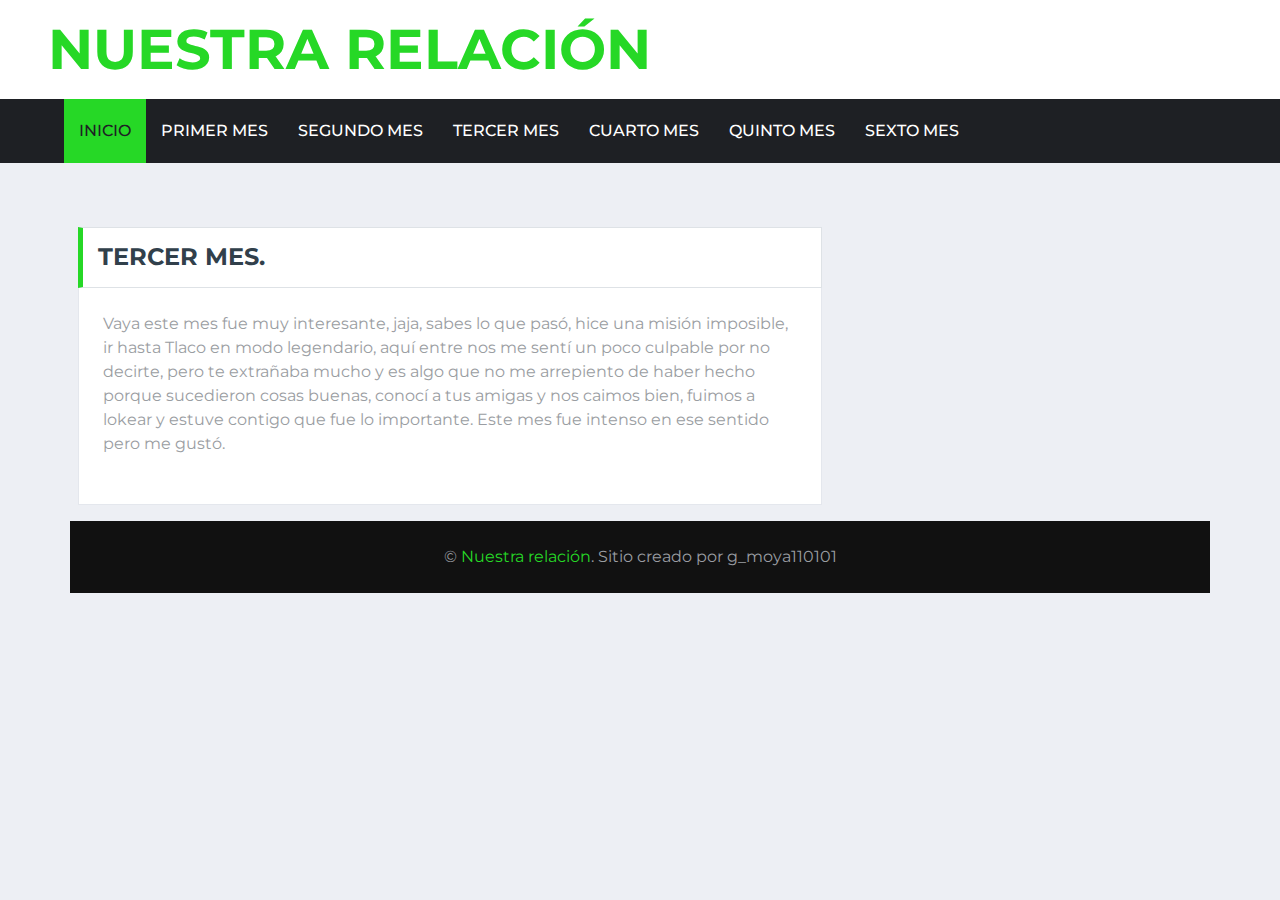
<file: tercero.html>
<!DOCTYPE html>
<html lang="en">

<head>
    <meta charset="utf-8">
    <title>Para ti, mi amor</title>
    <meta content="width=device-width, initial-scale=1.0" name="viewport">
    <meta content="Free HTML Templates" name="keywords">
    <meta content="Free HTML Templates" name="description">

    <!-- Favicon -->
    <link href="img/favicon.ico" rel="icon">

    <!-- Google Web Fonts -->
    <link rel="preconnect" href="https://fonts.gstatic.com">
    <link href="https://fonts.googleapis.com/css2?family=Montserrat:wght@400;500;600;700&display=swap" rel="stylesheet">

    <!-- Font Awesome -->
    <link href="https://cdnjs.cloudflare.com/ajax/libs/font-awesome/5.15.0/css/all.min.css" rel="stylesheet">

    <!-- Libraries Stylesheet -->
    <link href="lib/owlcarousel/assets/owl.carousel.min.css" rel="stylesheet">

    <!-- Customized Bootstrap Stylesheet -->
    <link href="css/style.css" rel="stylesheet">
</head>

<body>
    <!-- Topbar Start -->

    <div class="row align-items-center bg-white py-3 px-lg-5">
        <div class="col-lg-4">
            <a href="index.html" class="navbar-brand p-0 d-none d-lg-block">
                <h1 class="m-0 display-4 text-uppercase text-primary">Nuestra relaci&oacute;n</h1>
            </a>
        </div>
    </div>
    </div>
    <!-- Topbar End -->


    <!-- Navbar Start -->
    <div class="container-fluid p-0">
        <nav class="navbar navbar-expand-lg bg-dark navbar-dark py-2 py-lg-0 px-lg-5">
            <button type="button" class="navbar-toggler" data-toggle="collapse" data-target="#navbarCollapse">
                <span class="navbar-toggler-icon"></span>
            </button>
            <div class="collapse navbar-collapse justify-content-between px-0 px-lg-3" id="navbarCollapse">
                <div class="navbar-nav mr-auto py-0">
                    <a href="index.html" class="nav-item nav-link active">Inicio</a>
                    <a href="primero.html" class="nav-item nav-link">Primer mes</a>
                    <a href="segundo.html" class="nav-item nav-link">Segundo mes</a>
                    <a href="tercero.html" class="nav-item nav-link">Tercer mes</a>
                    <a href="cuarto.html" class="nav-item nav-link">Cuarto mes</a>
                    <a href="quinto.html" class="nav-item nav-link">Quinto mes</a>
                     <a href="sexto.html" class="nav-item nav-link">Sexto mes</a>
                </div>
        </nav>
    </div>
    <!-- Navbar End -->


    <div class="container-fluid mt-5 pt-3">
        <div class="container">
            <div class="row">
                <div class="col-lg-8">
                    <div class="section-title mb-0">
                        <h4 class="m-0 text-uppercase font-weight-bold">Tercer mes.</h4>
                    </div>
                    <div class="bg-white border border-top-0 p-4 mb-3">
                        <div class="mb-4">
                            <p class="mb-4">Vaya este mes fue muy interesante, jaja, sabes lo que pas&oacute;, hice
                                una misi&oacute;n imposible, ir hasta Tlaco en modo legendario, aqu&iacute; entre nos
                                me sent&iacute; un poco culpable por no decirte, pero te extrañaba mucho y es algo que
                                no me
                                arrepiento de haber hecho porque sucedieron cosas buenas, conoc&iacute; a tus amigas y
                                nos caimos bien,
                                fuimos a lokear y estuve contigo que fue lo importante. Este mes fue intenso en ese
                                sentido pero
                                me gust&oacute;.
                            </p>

                        </div>
                    </div>
                </div>


                <br> <br>
                <div class="container-fluid py-4 px-sm-3 px-md-5" style="background: #111111;">
                    <p class="m-0 text-center">&copy; <a href="#">Nuestra relaci&oacute;n</a>.

                        <!--/*** This template is free as long as you keep the footer author’s credit link/attribution link/backlink. If you'd like to use the template without the footer author’s credit link/attribution link/backlink, you can purchase the Credit Removal License from "https://htmlcodex.com/credit-removal". Thank you for your support. ***/-->
                        Sitio creado por g_moya110101</a>
                    </p>
                </div>
                <!-- Footer End -->

                <!-- Back to Top -->
                <a href="#" class="btn btn-primary btn-square back-to-top"><i class="fa fa-arrow-up"></i></a>


                <!-- JavaScript Libraries -->
                <script src="https://code.jquery.com/jquery-3.4.1.min.js"></script>
                <script src="https://stackpath.bootstrapcdn.com/bootstrap/4.4.1/js/bootstrap.bundle.min.js"></script>
                <script src="lib/easing/easing.min.js"></script>
                <script src="lib/owlcarousel/owl.carousel.min.js"></script>

                <!-- Template Javascript -->
                <script src="js/main.js"></script>
</body>

</html>
</file>
<file: css/style.css>
/******* Bootstrap Theming ********/
/*!
 * Bootstrap v4.5.3 (https://getbootstrap.com/)
 * Copyright 2011-2020 The Bootstrap Authors
 * Copyright 2011-2020 Twitter, Inc.
 * Licensed under MIT (https://github.com/twbs/bootstrap/blob/main/LICENSE)
 */
:root {
  --blue: #007bff;
  --indigo: #6610f2;
  --purple: #6f42c1;
  --pink: #e83e8c;
  --red: #dc3545;
  --orange: #fd7e14;
  --yellow: #ffc107;
  --green: #28a745;
  --teal: #20c997;
  --cyan: #17a2b8;
  --white: #fff;
  --gray: #6c757d;
  --gray-dark: #343a40;
  --primary: #26d826;
  --secondary: #31404B;
  --success: #28a745;
  --info: #17a2b8;
  --warning: #ffc107;
  --danger: #dc3545;
  --light: #FFFFFF;
  --dark: #1E2024;
  --breakpoint-xs: 0;
  --breakpoint-sm: 576px;
  --breakpoint-md: 768px;
  --breakpoint-lg: 992px;
  --breakpoint-xl: 1200px;
  --font-family-sans-serif: "Montserrat", sans-serif;
  --font-family-monospace: SFMono-Regular, Menlo, Monaco, Consolas, "Liberation Mono", "Courier New", monospace;
}

*,
*::before,
*::after {
  box-sizing: border-box;
}

html {
  font-family: sans-serif;
  line-height: 1.15;
  -webkit-text-size-adjust: 100%;
  -webkit-tap-highlight-color: rgba(0, 0, 0, 0);
}

article, aside, figcaption, figure, footer, header, hgroup, main, nav, section {
  display: block;
}

body {
  margin: 0;
  font-family: "Montserrat", sans-serif;
  font-size: 1rem;
  font-weight: 400;
  line-height: 1.5;
  color: #9A9DA2;
  text-align: left;
  background-color: #EDEFF4;
}

[tabindex="-1"]:focus:not(:focus-visible) {
  outline: 0 !important;
}

hr {
  box-sizing: content-box;
  height: 0;
  overflow: visible;
}

h1, h2, h3, h4, h5, h6 {
  margin-top: 0;
  margin-bottom: 0.5rem;
}

p {
  margin-top: 0;
  margin-bottom: 1rem;
}

abbr[title],
abbr[data-original-title] {
  text-decoration: underline;
  text-decoration: underline dotted;
  cursor: help;
  border-bottom: 0;
  text-decoration-skip-ink: none;
}

address {
  margin-bottom: 1rem;
  font-style: normal;
  line-height: inherit;
}

ol,
ul,
dl {
  margin-top: 0;
  margin-bottom: 1rem;
}

ol ol,
ul ul,
ol ul,
ul ol {
  margin-bottom: 0;
}

dt {
  font-weight: 700;
}

dd {
  margin-bottom: .5rem;
  margin-left: 0;
}

blockquote {
  margin: 0 0 1rem;
}

b,
strong {
  font-weight: bolder;
}

small {
  font-size: 80%;
}

sub,
sup {
  position: relative;
  font-size: 75%;
  line-height: 0;
  vertical-align: baseline;
}

sub {
  bottom: -.25em;
}

sup {
  top: -.5em;
}

a {
  color: #26d826;
  text-decoration: none;
  background-color: transparent;
}

a:hover {
  color: #068813;
  text-decoration: underline;
}

a:not([href]):not([class]) {
  color: inherit;
  text-decoration: none;
}

a:not([href]):not([class]):hover {
  color: inherit;
  text-decoration: none;
}

pre,
code,
kbd,
samp {
  font-family: SFMono-Regular, Menlo, Monaco, Consolas, "Liberation Mono", "Courier New", monospace;
  font-size: 1em;
}

pre {
  margin-top: 0;
  margin-bottom: 1rem;
  overflow: auto;
  -ms-overflow-style: scrollbar;
}

figure {
  margin: 0 0 1rem;
}

img {
  vertical-align: middle;
  border-style: none;
}

svg {
  overflow: hidden;
  vertical-align: middle;
}

table {
  border-collapse: collapse;
}

caption {
  padding-top: 0.75rem;
  padding-bottom: 0.75rem;
  color: #6c757d;
  text-align: left;
  caption-side: bottom;
}

th {
  text-align: inherit;
  text-align: -webkit-match-parent;
}

label {
  display: inline-block;
  margin-bottom: 0.5rem;
}

button {
  border-radius: 0;
}

button:focus {
  outline: 1px dotted;
  outline: 5px auto -webkit-focus-ring-color;
}

input,
button,
select,
optgroup,
textarea {
  margin: 0;
  font-family: inherit;
  font-size: inherit;
  line-height: inherit;
}

button,
input {
  overflow: visible;
}

button,
select {
  text-transform: none;
}

[role="button"] {
  cursor: pointer;
}

select {
  word-wrap: normal;
}

button,
[type="button"],
[type="reset"],
[type="submit"] {
  -webkit-appearance: button;
}

button:not(:disabled),
[type="button"]:not(:disabled),
[type="reset"]:not(:disabled),
[type="submit"]:not(:disabled) {
  cursor: pointer;
}

button::-moz-focus-inner,
[type="button"]::-moz-focus-inner,
[type="reset"]::-moz-focus-inner,
[type="submit"]::-moz-focus-inner {
  padding: 0;
  border-style: none;
}

input[type="radio"],
input[type="checkbox"] {
  box-sizing: border-box;
  padding: 0;
}

textarea {
  overflow: auto;
  resize: vertical;
}

fieldset {
  min-width: 0;
  padding: 0;
  margin: 0;
  border: 0;
}

legend {
  display: block;
  width: 100%;
  max-width: 100%;
  padding: 0;
  margin-bottom: .5rem;
  font-size: 1.5rem;
  line-height: inherit;
  color: inherit;
  white-space: normal;
}

@media (max-width: 1200px) {
  legend {
    font-size: calc(1.275rem + 0.3vw) ;
  }
}

progress {
  vertical-align: baseline;
}

[type="number"]::-webkit-inner-spin-button,
[type="number"]::-webkit-outer-spin-button {
  height: auto;
}

[type="search"] {
  outline-offset: -2px;
  -webkit-appearance: none;
}

[type="search"]::-webkit-search-decoration {
  -webkit-appearance: none;
}

::-webkit-file-upload-button {
  font: inherit;
  -webkit-appearance: button;
}

output {
  display: inline-block;
}

summary {
  display: list-item;
  cursor: pointer;
}

template {
  display: none;
}

[hidden] {
  display: none !important;
}

h1, h2, h3, h4, h5, h6,
.h1, .h2, .h3, .h4, .h5, .h6 {
  margin-bottom: 0.5rem;
  font-weight: 500;
  line-height: 1.2;
  color: #31404B;
}

h1, .h1 {
  font-size: 2.5rem;
}

@media (max-width: 1200px) {
  h1, .h1 {
    font-size: calc(1.375rem + 1.5vw) ;
  }
}

h2, .h2 {
  font-size: 2rem;
}

@media (max-width: 1200px) {
  h2, .h2 {
    font-size: calc(1.325rem + 0.9vw) ;
  }
}

h3, .h3 {
  font-size: 1.75rem;
}

@media (max-width: 1200px) {
  h3, .h3 {
    font-size: calc(1.3rem + 0.6vw) ;
  }
}

h4, .h4 {
  font-size: 1.5rem;
}

@media (max-width: 1200px) {
  h4, .h4 {
    font-size: calc(1.275rem + 0.3vw) ;
  }
}

h5, .h5 {
  font-size: 1.25rem;
}

h6, .h6 {
  font-size: 1rem;
}

.lead {
  font-size: 1.25rem;
  font-weight: 300;
}

.display-1 {
  font-size: 6rem;
  font-weight: 300;
  line-height: 1.2;
}

@media (max-width: 1200px) {
  .display-1 {
    font-size: calc(1.725rem + 5.7vw) ;
  }
}

.display-2 {
  font-size: 5.5rem;
  font-weight: 300;
  line-height: 1.2;
}

@media (max-width: 1200px) {
  .display-2 {
    font-size: calc(1.675rem + 5.1vw) ;
  }
}

.display-3 {
  font-size: 4.5rem;
  font-weight: 300;
  line-height: 1.2;
}

@media (max-width: 1200px) {
  .display-3 {
    font-size: calc(1.575rem + 3.9vw) ;
  }
}

.display-4 {
  font-size: 3.5rem;
  font-weight: 300;
  line-height: 1.2;
}

@media (max-width: 1200px) {
  .display-4 {
    font-size: calc(1.475rem + 2.7vw) ;
  }
}

hr {
  margin-top: 1rem;
  margin-bottom: 1rem;
  border: 0;
  border-top: 1px solid rgba(0, 0, 0, 0.1);
}

small,
.small {
  font-size: 80%;
  font-weight: 400;
}

mark,
.mark {
  padding: 0.2em;
  background-color: #fcf8e3;
}

.list-unstyled {
  padding-left: 0;
  list-style: none;
}

.list-inline {
  padding-left: 0;
  list-style: none;
}

.list-inline-item {
  display: inline-block;
}

.list-inline-item:not(:last-child) {
  margin-right: 0.5rem;
}

.initialism {
  font-size: 90%;
  text-transform: uppercase;
}

.blockquote {
  margin-bottom: 1rem;
  font-size: 1.25rem;
}

.blockquote-footer {
  display: block;
  font-size: 80%;
  color: #6c757d;
}

.blockquote-footer::before {
  content: "\2014\00A0";
}

.img-fluid {
  max-width: 100%;
  height: auto;
}

.img-thumbnail {
  padding: 0.25rem;
  background-color: #EDEFF4;
  border: 1px solid #dee2e6;
  max-width: 100%;
  height: auto;
}

.figure {
  display: inline-block;
}

.figure-img {
  margin-bottom: 0.5rem;
  line-height: 1;
}

.figure-caption {
  font-size: 90%;
  color: #6c757d;
}

code {
  font-size: 87.5%;
  color: #e83e8c;
  word-wrap: break-word;
}

a > code {
  color: inherit;
}

kbd {
  padding: 0.2rem 0.4rem;
  font-size: 87.5%;
  color: #fff;
  background-color: #212529;
}

kbd kbd {
  padding: 0;
  font-size: 100%;
  font-weight: 700;
}

pre {
  display: block;
  font-size: 87.5%;
  color: #212529;
}

pre code {
  font-size: inherit;
  color: inherit;
  word-break: normal;
}

.pre-scrollable {
  max-height: 340px;
  overflow-y: scroll;
}

.container,
.container-fluid,
.container-sm,
.container-md,
.container-lg,
.container-xl {
  width: 100%;
  padding-right: 0.5rem;
  padding-left: 0.5rem;
  margin-right: auto;
  margin-left: auto;
}

@media (min-width: 576px) {
  .container, .container-sm {
    max-width: 540px;
  }
}

@media (min-width: 768px) {
  .container, .container-sm, .container-md {
    max-width: 720px;
  }
}

@media (min-width: 992px) {
  .container, .container-sm, .container-md, .container-lg {
    max-width: 960px;
  }
}

@media (min-width: 1200px) {
  .container, .container-sm, .container-md, .container-lg, .container-xl {
    max-width: 1140px;
  }
}

.row {
  display: flex;
  flex-wrap: wrap;
  margin-right: -0.5rem;
  margin-left: -0.5rem;
}

.no-gutters {
  margin-right: 0;
  margin-left: 0;
}

.no-gutters > .col,
.no-gutters > [class*="col-"] {
  padding-right: 0;
  padding-left: 0;
}

.col-1, .col-2, .col-3, .col-4, .col-5, .col-6, .col-7, .col-8, .col-9, .col-10, .col-11, .col-12, .col,
.col-auto, .col-sm-1, .col-sm-2, .col-sm-3, .col-sm-4, .col-sm-5, .col-sm-6, .col-sm-7, .col-sm-8, .col-sm-9, .col-sm-10, .col-sm-11, .col-sm-12, .col-sm,
.col-sm-auto, .col-md-1, .col-md-2, .col-md-3, .col-md-4, .col-md-5, .col-md-6, .col-md-7, .col-md-8, .col-md-9, .col-md-10, .col-md-11, .col-md-12, .col-md,
.col-md-auto, .col-lg-1, .col-lg-2, .col-lg-3, .col-lg-4, .col-lg-5, .col-lg-6, .col-lg-7, .col-lg-8, .col-lg-9, .col-lg-10, .col-lg-11, .col-lg-12, .col-lg,
.col-lg-auto, .col-xl-1, .col-xl-2, .col-xl-3, .col-xl-4, .col-xl-5, .col-xl-6, .col-xl-7, .col-xl-8, .col-xl-9, .col-xl-10, .col-xl-11, .col-xl-12, .col-xl,
.col-xl-auto {
  position: relative;
  width: 100%;
  padding-right: 0.5rem;
  padding-left: 0.5rem;
}

.col {
  flex-basis: 0;
  flex-grow: 1;
  max-width: 100%;
}

.row-cols-1 > * {
  flex: 0 0 100%;
  max-width: 100%;
}

.row-cols-2 > * {
  flex: 0 0 50%;
  max-width: 50%;
}

.row-cols-3 > * {
  flex: 0 0 33.33333%;
  max-width: 33.33333%;
}

.row-cols-4 > * {
  flex: 0 0 25%;
  max-width: 25%;
}

.row-cols-5 > * {
  flex: 0 0 20%;
  max-width: 20%;
}

.row-cols-6 > * {
  flex: 0 0 16.66667%;
  max-width: 16.66667%;
}

.col-auto {
  flex: 0 0 auto;
  width: auto;
  max-width: 100%;
}

.col-1 {
  flex: 0 0 8.33333%;
  max-width: 8.33333%;
}

.col-2 {
  flex: 0 0 16.66667%;
  max-width: 16.66667%;
}

.col-3 {
  flex: 0 0 25%;
  max-width: 25%;
}

.col-4 {
  flex: 0 0 33.33333%;
  max-width: 33.33333%;
}

.col-5 {
  flex: 0 0 41.66667%;
  max-width: 41.66667%;
}

.col-6 {
  flex: 0 0 50%;
  max-width: 50%;
}

.col-7 {
  flex: 0 0 58.33333%;
  max-width: 58.33333%;
}

.col-8 {
  flex: 0 0 66.66667%;
  max-width: 66.66667%;
}

.col-9 {
  flex: 0 0 75%;
  max-width: 75%;
}

.col-10 {
  flex: 0 0 83.33333%;
  max-width: 83.33333%;
}

.col-11 {
  flex: 0 0 91.66667%;
  max-width: 91.66667%;
}

.col-12 {
  flex: 0 0 100%;
  max-width: 100%;
}

.order-first {
  order: -1;
}

.order-last {
  order: 13;
}

.order-0 {
  order: 0;
}

.order-1 {
  order: 1;
}

.order-2 {
  order: 2;
}

.order-3 {
  order: 3;
}

.order-4 {
  order: 4;
}

.order-5 {
  order: 5;
}

.order-6 {
  order: 6;
}

.order-7 {
  order: 7;
}

.order-8 {
  order: 8;
}

.order-9 {
  order: 9;
}

.order-10 {
  order: 10;
}

.order-11 {
  order: 11;
}

.order-12 {
  order: 12;
}

.offset-1 {
  margin-left: 8.33333%;
}

.offset-2 {
  margin-left: 16.66667%;
}

.offset-3 {
  margin-left: 25%;
}

.offset-4 {
  margin-left: 33.33333%;
}

.offset-5 {
  margin-left: 41.66667%;
}

.offset-6 {
  margin-left: 50%;
}

.offset-7 {
  margin-left: 58.33333%;
}

.offset-8 {
  margin-left: 66.66667%;
}

.offset-9 {
  margin-left: 75%;
}

.offset-10 {
  margin-left: 83.33333%;
}

.offset-11 {
  margin-left: 91.66667%;
}

@media (min-width: 576px) {
  .col-sm {
    flex-basis: 0;
    flex-grow: 1;
    max-width: 100%;
  }
  .row-cols-sm-1 > * {
    flex: 0 0 100%;
    max-width: 100%;
  }
  .row-cols-sm-2 > * {
    flex: 0 0 50%;
    max-width: 50%;
  }
  .row-cols-sm-3 > * {
    flex: 0 0 33.33333%;
    max-width: 33.33333%;
  }
  .row-cols-sm-4 > * {
    flex: 0 0 25%;
    max-width: 25%;
  }
  .row-cols-sm-5 > * {
    flex: 0 0 20%;
    max-width: 20%;
  }
  .row-cols-sm-6 > * {
    flex: 0 0 16.66667%;
    max-width: 16.66667%;
  }
  .col-sm-auto {
    flex: 0 0 auto;
    width: auto;
    max-width: 100%;
  }
  .col-sm-1 {
    flex: 0 0 8.33333%;
    max-width: 8.33333%;
  }
  .col-sm-2 {
    flex: 0 0 16.66667%;
    max-width: 16.66667%;
  }
  .col-sm-3 {
    flex: 0 0 25%;
    max-width: 25%;
  }
  .col-sm-4 {
    flex: 0 0 33.33333%;
    max-width: 33.33333%;
  }
  .col-sm-5 {
    flex: 0 0 41.66667%;
    max-width: 41.66667%;
  }
  .col-sm-6 {
    flex: 0 0 50%;
    max-width: 50%;
  }
  .col-sm-7 {
    flex: 0 0 58.33333%;
    max-width: 58.33333%;
  }
  .col-sm-8 {
    flex: 0 0 66.66667%;
    max-width: 66.66667%;
  }
  .col-sm-9 {
    flex: 0 0 75%;
    max-width: 75%;
  }
  .col-sm-10 {
    flex: 0 0 83.33333%;
    max-width: 83.33333%;
  }
  .col-sm-11 {
    flex: 0 0 91.66667%;
    max-width: 91.66667%;
  }
  .col-sm-12 {
    flex: 0 0 100%;
    max-width: 100%;
  }
  .order-sm-first {
    order: -1;
  }
  .order-sm-last {
    order: 13;
  }
  .order-sm-0 {
    order: 0;
  }
  .order-sm-1 {
    order: 1;
  }
  .order-sm-2 {
    order: 2;
  }
  .order-sm-3 {
    order: 3;
  }
  .order-sm-4 {
    order: 4;
  }
  .order-sm-5 {
    order: 5;
  }
  .order-sm-6 {
    order: 6;
  }
  .order-sm-7 {
    order: 7;
  }
  .order-sm-8 {
    order: 8;
  }
  .order-sm-9 {
    order: 9;
  }
  .order-sm-10 {
    order: 10;
  }
  .order-sm-11 {
    order: 11;
  }
  .order-sm-12 {
    order: 12;
  }
  .offset-sm-0 {
    margin-left: 0;
  }
  .offset-sm-1 {
    margin-left: 8.33333%;
  }
  .offset-sm-2 {
    margin-left: 16.66667%;
  }
  .offset-sm-3 {
    margin-left: 25%;
  }
  .offset-sm-4 {
    margin-left: 33.33333%;
  }
  .offset-sm-5 {
    margin-left: 41.66667%;
  }
  .offset-sm-6 {
    margin-left: 50%;
  }
  .offset-sm-7 {
    margin-left: 58.33333%;
  }
  .offset-sm-8 {
    margin-left: 66.66667%;
  }
  .offset-sm-9 {
    margin-left: 75%;
  }
  .offset-sm-10 {
    margin-left: 83.33333%;
  }
  .offset-sm-11 {
    margin-left: 91.66667%;
  }
}

@media (min-width: 768px) {
  .col-md {
    flex-basis: 0;
    flex-grow: 1;
    max-width: 100%;
  }
  .row-cols-md-1 > * {
    flex: 0 0 100%;
    max-width: 100%;
  }
  .row-cols-md-2 > * {
    flex: 0 0 50%;
    max-width: 50%;
  }
  .row-cols-md-3 > * {
    flex: 0 0 33.33333%;
    max-width: 33.33333%;
  }
  .row-cols-md-4 > * {
    flex: 0 0 25%;
    max-width: 25%;
  }
  .row-cols-md-5 > * {
    flex: 0 0 20%;
    max-width: 20%;
  }
  .row-cols-md-6 > * {
    flex: 0 0 16.66667%;
    max-width: 16.66667%;
  }
  .col-md-auto {
    flex: 0 0 auto;
    width: auto;
    max-width: 100%;
  }
  .col-md-1 {
    flex: 0 0 8.33333%;
    max-width: 8.33333%;
  }
  .col-md-2 {
    flex: 0 0 16.66667%;
    max-width: 16.66667%;
  }
  .col-md-3 {
    flex: 0 0 25%;
    max-width: 25%;
  }
  .col-md-4 {
    flex: 0 0 33.33333%;
    max-width: 33.33333%;
  }
  .col-md-5 {
    flex: 0 0 41.66667%;
    max-width: 41.66667%;
  }
  .col-md-6 {
    flex: 0 0 50%;
    max-width: 50%;
  }
  .col-md-7 {
    flex: 0 0 58.33333%;
    max-width: 58.33333%;
  }
  .col-md-8 {
    flex: 0 0 66.66667%;
    max-width: 66.66667%;
  }
  .col-md-9 {
    flex: 0 0 75%;
    max-width: 75%;
  }
  .col-md-10 {
    flex: 0 0 83.33333%;
    max-width: 83.33333%;
  }
  .col-md-11 {
    flex: 0 0 91.66667%;
    max-width: 91.66667%;
  }
  .col-md-12 {
    flex: 0 0 100%;
    max-width: 100%;
  }
  .order-md-first {
    order: -1;
  }
  .order-md-last {
    order: 13;
  }
  .order-md-0 {
    order: 0;
  }
  .order-md-1 {
    order: 1;
  }
  .order-md-2 {
    order: 2;
  }
  .order-md-3 {
    order: 3;
  }
  .order-md-4 {
    order: 4;
  }
  .order-md-5 {
    order: 5;
  }
  .order-md-6 {
    order: 6;
  }
  .order-md-7 {
    order: 7;
  }
  .order-md-8 {
    order: 8;
  }
  .order-md-9 {
    order: 9;
  }
  .order-md-10 {
    order: 10;
  }
  .order-md-11 {
    order: 11;
  }
  .order-md-12 {
    order: 12;
  }
  .offset-md-0 {
    margin-left: 0;
  }
  .offset-md-1 {
    margin-left: 8.33333%;
  }
  .offset-md-2 {
    margin-left: 16.66667%;
  }
  .offset-md-3 {
    margin-left: 25%;
  }
  .offset-md-4 {
    margin-left: 33.33333%;
  }
  .offset-md-5 {
    margin-left: 41.66667%;
  }
  .offset-md-6 {
    margin-left: 50%;
  }
  .offset-md-7 {
    margin-left: 58.33333%;
  }
  .offset-md-8 {
    margin-left: 66.66667%;
  }
  .offset-md-9 {
    margin-left: 75%;
  }
  .offset-md-10 {
    margin-left: 83.33333%;
  }
  .offset-md-11 {
    margin-left: 91.66667%;
  }
}

@media (min-width: 992px) {
  .col-lg {
    flex-basis: 0;
    flex-grow: 1;
    max-width: 100%;
  }
  .row-cols-lg-1 > * {
    flex: 0 0 100%;
    max-width: 100%;
  }
  .row-cols-lg-2 > * {
    flex: 0 0 50%;
    max-width: 50%;
  }
  .row-cols-lg-3 > * {
    flex: 0 0 33.33333%;
    max-width: 33.33333%;
  }
  .row-cols-lg-4 > * {
    flex: 0 0 25%;
    max-width: 25%;
  }
  .row-cols-lg-5 > * {
    flex: 0 0 20%;
    max-width: 20%;
  }
  .row-cols-lg-6 > * {
    flex: 0 0 16.66667%;
    max-width: 16.66667%;
  }
  .col-lg-auto {
    flex: 0 0 auto;
    width: auto;
    max-width: 100%;
  }
  .col-lg-1 {
    flex: 0 0 8.33333%;
    max-width: 8.33333%;
  }
  .col-lg-2 {
    flex: 0 0 16.66667%;
    max-width: 16.66667%;
  }
  .col-lg-3 {
    flex: 0 0 25%;
    max-width: 25%;
  }
  .col-lg-4 {
    flex: 0 0 33.33333%;
    max-width: 33.33333%;
  }
  .col-lg-5 {
    flex: 0 0 41.66667%;
    max-width: 41.66667%;
  }
  .col-lg-6 {
    flex: 0 0 50%;
    max-width: 50%;
  }
  .col-lg-7 {
    flex: 0 0 58.33333%;
    max-width: 58.33333%;
  }
  .col-lg-8 {
    flex: 0 0 66.66667%;
    max-width: 66.66667%;
  }
  .col-lg-9 {
    flex: 0 0 75%;
    max-width: 75%;
  }
  .col-lg-10 {
    flex: 0 0 83.33333%;
    max-width: 83.33333%;
  }
  .col-lg-11 {
    flex: 0 0 91.66667%;
    max-width: 91.66667%;
  }
  .col-lg-12 {
    flex: 0 0 100%;
    max-width: 100%;
  }
  .order-lg-first {
    order: -1;
  }
  .order-lg-last {
    order: 13;
  }
  .order-lg-0 {
    order: 0;
  }
  .order-lg-1 {
    order: 1;
  }
  .order-lg-2 {
    order: 2;
  }
  .order-lg-3 {
    order: 3;
  }
  .order-lg-4 {
    order: 4;
  }
  .order-lg-5 {
    order: 5;
  }
  .order-lg-6 {
    order: 6;
  }
  .order-lg-7 {
    order: 7;
  }
  .order-lg-8 {
    order: 8;
  }
  .order-lg-9 {
    order: 9;
  }
  .order-lg-10 {
    order: 10;
  }
  .order-lg-11 {
    order: 11;
  }
  .order-lg-12 {
    order: 12;
  }
  .offset-lg-0 {
    margin-left: 0;
  }
  .offset-lg-1 {
    margin-left: 8.33333%;
  }
  .offset-lg-2 {
    margin-left: 16.66667%;
  }
  .offset-lg-3 {
    margin-left: 25%;
  }
  .offset-lg-4 {
    margin-left: 33.33333%;
  }
  .offset-lg-5 {
    margin-left: 41.66667%;
  }
  .offset-lg-6 {
    margin-left: 50%;
  }
  .offset-lg-7 {
    margin-left: 58.33333%;
  }
  .offset-lg-8 {
    margin-left: 66.66667%;
  }
  .offset-lg-9 {
    margin-left: 75%;
  }
  .offset-lg-10 {
    margin-left: 83.33333%;
  }
  .offset-lg-11 {
    margin-left: 91.66667%;
  }
}

@media (min-width: 1200px) {
  .col-xl {
    flex-basis: 0;
    flex-grow: 1;
    max-width: 100%;
  }
  .row-cols-xl-1 > * {
    flex: 0 0 100%;
    max-width: 100%;
  }
  .row-cols-xl-2 > * {
    flex: 0 0 50%;
    max-width: 50%;
  }
  .row-cols-xl-3 > * {
    flex: 0 0 33.33333%;
    max-width: 33.33333%;
  }
  .row-cols-xl-4 > * {
    flex: 0 0 25%;
    max-width: 25%;
  }
  .row-cols-xl-5 > * {
    flex: 0 0 20%;
    max-width: 20%;
  }
  .row-cols-xl-6 > * {
    flex: 0 0 16.66667%;
    max-width: 16.66667%;
  }
  .col-xl-auto {
    flex: 0 0 auto;
    width: auto;
    max-width: 100%;
  }
  .col-xl-1 {
    flex: 0 0 8.33333%;
    max-width: 8.33333%;
  }
  .col-xl-2 {
    flex: 0 0 16.66667%;
    max-width: 16.66667%;
  }
  .col-xl-3 {
    flex: 0 0 25%;
    max-width: 25%;
  }
  .col-xl-4 {
    flex: 0 0 33.33333%;
    max-width: 33.33333%;
  }
  .col-xl-5 {
    flex: 0 0 41.66667%;
    max-width: 41.66667%;
  }
  .col-xl-6 {
    flex: 0 0 50%;
    max-width: 50%;
  }
  .col-xl-7 {
    flex: 0 0 58.33333%;
    max-width: 58.33333%;
  }
  .col-xl-8 {
    flex: 0 0 66.66667%;
    max-width: 66.66667%;
  }
  .col-xl-9 {
    flex: 0 0 75%;
    max-width: 75%;
  }
  .col-xl-10 {
    flex: 0 0 83.33333%;
    max-width: 83.33333%;
  }
  .col-xl-11 {
    flex: 0 0 91.66667%;
    max-width: 91.66667%;
  }
  .col-xl-12 {
    flex: 0 0 100%;
    max-width: 100%;
  }
  .order-xl-first {
    order: -1;
  }
  .order-xl-last {
    order: 13;
  }
  .order-xl-0 {
    order: 0;
  }
  .order-xl-1 {
    order: 1;
  }
  .order-xl-2 {
    order: 2;
  }
  .order-xl-3 {
    order: 3;
  }
  .order-xl-4 {
    order: 4;
  }
  .order-xl-5 {
    order: 5;
  }
  .order-xl-6 {
    order: 6;
  }
  .order-xl-7 {
    order: 7;
  }
  .order-xl-8 {
    order: 8;
  }
  .order-xl-9 {
    order: 9;
  }
  .order-xl-10 {
    order: 10;
  }
  .order-xl-11 {
    order: 11;
  }
  .order-xl-12 {
    order: 12;
  }
  .offset-xl-0 {
    margin-left: 0;
  }
  .offset-xl-1 {
    margin-left: 8.33333%;
  }
  .offset-xl-2 {
    margin-left: 16.66667%;
  }
  .offset-xl-3 {
    margin-left: 25%;
  }
  .offset-xl-4 {
    margin-left: 33.33333%;
  }
  .offset-xl-5 {
    margin-left: 41.66667%;
  }
  .offset-xl-6 {
    margin-left: 50%;
  }
  .offset-xl-7 {
    margin-left: 58.33333%;
  }
  .offset-xl-8 {
    margin-left: 66.66667%;
  }
  .offset-xl-9 {
    margin-left: 75%;
  }
  .offset-xl-10 {
    margin-left: 83.33333%;
  }
  .offset-xl-11 {
    margin-left: 91.66667%;
  }
}

.table {
  width: 100%;
  margin-bottom: 1rem;
  color: #9A9DA2;
}

.table th,
.table td {
  padding: 0.75rem;
  vertical-align: top;
  border-top: 1px solid #E4E7ED;
}

.table thead th {
  vertical-align: bottom;
  border-bottom: 2px solid #E4E7ED;
}

.table tbody + tbody {
  border-top: 2px solid #E4E7ED;
}

.table-sm th,
.table-sm td {
  padding: 0.3rem;
}

.table-bordered {
  border: 1px solid #E4E7ED;
}

.table-bordered th,
.table-bordered td {
  border: 1px solid #E4E7ED;
}

.table-bordered thead th,
.table-bordered thead td {
  border-bottom-width: 2px;
}

.table-borderless th,
.table-borderless td,
.table-borderless thead th,
.table-borderless tbody + tbody {
  border: 0;
}

.table-striped tbody tr:nth-of-type(odd) {
  background-color: rgba(0, 0, 0, 0.05);
}

.table-hover tbody tr:hover {
  color: #9A9DA2;
  background-color: rgba(0, 0, 0, 0.075);
}

.table-primary,
.table-primary > th,
.table-primary > td {
  background-color: #fff1b8;
}

.table-primary th,
.table-primary td,
.table-primary thead th,
.table-primary tbody + tbody {
  border-color: #ffe47a;
}

.table-hover .table-primary:hover {
  background-color: #ffec9f;
}

.table-hover .table-primary:hover > td,
.table-hover .table-primary:hover > th {
  background-color: #ffec9f;
}

.table-secondary,
.table-secondary > th,
.table-secondary > td {
  background-color: #c5cacd;
}

.table-secondary th,
.table-secondary td,
.table-secondary thead th,
.table-secondary tbody + tbody {
  border-color: #949ca1;
}

.table-hover .table-secondary:hover {
  background-color: #b7bdc1;
}

.table-hover .table-secondary:hover > td,
.table-hover .table-secondary:hover > th {
  background-color: #b7bdc1;
}

.table-success,
.table-success > th,
.table-success > td {
  background-color: #c3e6cb;
}

.table-success th,
.table-success td,
.table-success thead th,
.table-success tbody + tbody {
  border-color: #8fd19e;
}

.table-hover .table-success:hover {
  background-color: #b1dfbb;
}

.table-hover .table-success:hover > td,
.table-hover .table-success:hover > th {
  background-color: #b1dfbb;
}

.table-info,
.table-info > th,
.table-info > td {
  background-color: #bee5eb;
}

.table-info th,
.table-info td,
.table-info thead th,
.table-info tbody + tbody {
  border-color: #86cfda;
}

.table-hover .table-info:hover {
  background-color: #abdde5;
}

.table-hover .table-info:hover > td,
.table-hover .table-info:hover > th {
  background-color: #abdde5;
}

.table-warning,
.table-warning > th,
.table-warning > td {
  background-color: #ffeeba;
}

.table-warning th,
.table-warning td,
.table-warning thead th,
.table-warning tbody + tbody {
  border-color: #ffdf7e;
}

.table-hover .table-warning:hover {
  background-color: #ffe8a1;
}

.table-hover .table-warning:hover > td,
.table-hover .table-warning:hover > th {
  background-color: #ffe8a1;
}

.table-danger,
.table-danger > th,
.table-danger > td {
  background-color: #f5c6cb;
}

.table-danger th,
.table-danger td,
.table-danger thead th,
.table-danger tbody + tbody {
  border-color: #ed969e;
}

.table-hover .table-danger:hover {
  background-color: #f1b0b7;
}

.table-hover .table-danger:hover > td,
.table-hover .table-danger:hover > th {
  background-color: #f1b0b7;
}

.table-light,
.table-light > th,
.table-light > td {
  background-color: white;
}

.table-light th,
.table-light td,
.table-light thead th,
.table-light tbody + tbody {
  border-color: white;
}

.table-hover .table-light:hover {
  background-color: #f2f2f2;
}

.table-hover .table-light:hover > td,
.table-hover .table-light:hover > th {
  background-color: #f2f2f2;
}

.table-dark,
.table-dark > th,
.table-dark > td {
  background-color: #c0c1c2;
}

.table-dark th,
.table-dark td,
.table-dark thead th,
.table-dark tbody + tbody {
  border-color: #8a8b8d;
}

.table-hover .table-dark:hover {
  background-color: #b3b4b5;
}

.table-hover .table-dark:hover > td,
.table-hover .table-dark:hover > th {
  background-color: #b3b4b5;
}

.table-active,
.table-active > th,
.table-active > td {
  background-color: rgba(0, 0, 0, 0.075);
}

.table-hover .table-active:hover {
  background-color: rgba(0, 0, 0, 0.075);
}

.table-hover .table-active:hover > td,
.table-hover .table-active:hover > th {
  background-color: rgba(0, 0, 0, 0.075);
}

.table .thead-dark th {
  color: #fff;
  background-color: #343a40;
  border-color: #454d55;
}

.table .thead-light th {
  color: #495057;
  background-color: #e9ecef;
  border-color: #E4E7ED;
}

.table-dark {
  color: #fff;
  background-color: #343a40;
}

.table-dark th,
.table-dark td,
.table-dark thead th {
  border-color: #454d55;
}

.table-dark.table-bordered {
  border: 0;
}

.table-dark.table-striped tbody tr:nth-of-type(odd) {
  background-color: rgba(255, 255, 255, 0.05);
}

.table-dark.table-hover tbody tr:hover {
  color: #fff;
  background-color: rgba(255, 255, 255, 0.075);
}

@media (max-width: 575.98px) {
  .table-responsive-sm {
    display: block;
    width: 100%;
    overflow-x: auto;
    -webkit-overflow-scrolling: touch;
  }
  .table-responsive-sm > .table-bordered {
    border: 0;
  }
}

@media (max-width: 767.98px) {
  .table-responsive-md {
    display: block;
    width: 100%;
    overflow-x: auto;
    -webkit-overflow-scrolling: touch;
  }
  .table-responsive-md > .table-bordered {
    border: 0;
  }
}

@media (max-width: 991.98px) {
  .table-responsive-lg {
    display: block;
    width: 100%;
    overflow-x: auto;
    -webkit-overflow-scrolling: touch;
  }
  .table-responsive-lg > .table-bordered {
    border: 0;
  }
}

@media (max-width: 1199.98px) {
  .table-responsive-xl {
    display: block;
    width: 100%;
    overflow-x: auto;
    -webkit-overflow-scrolling: touch;
  }
  .table-responsive-xl > .table-bordered {
    border: 0;
  }
}

.table-responsive {
  display: block;
  width: 100%;
  overflow-x: auto;
  -webkit-overflow-scrolling: touch;
}

.table-responsive > .table-bordered {
  border: 0;
}

.form-control {
  display: block;
  width: 100%;
  height: calc(1.5em + 0.75rem + 2px);
  padding: 0.375rem 0.75rem;
  font-size: 1rem;
  font-weight: 400;
  line-height: 1.5;
  color: #495057;
  background-color: #fff;
  background-clip: padding-box;
  border: 1px solid #ced4da;
  border-radius: 0;
  transition: border-color 0.15s ease-in-out, box-shadow 0.15s ease-in-out;
}

@media (prefers-reduced-motion: reduce) {
  .form-control {
    transition: none;
  }
}

.form-control::-ms-expand {
  background-color: transparent;
  border: 0;
}

.form-control:-moz-focusring {
  color: transparent;
  text-shadow: 0 0 0 #495057;
}

.form-control:focus {
  color: #495057;
  background-color: #fff;
  border-color: #ffe680;
  outline: 0;
  box-shadow: 0 0 0 0.2rem rgba(255, 204, 0, 0.25);
}

.form-control::placeholder {
  color: #6c757d;
  opacity: 1;
}

.form-control:disabled, .form-control[readonly] {
  background-color: #e9ecef;
  opacity: 1;
}

input[type="date"].form-control,
input[type="time"].form-control,
input[type="datetime-local"].form-control,
input[type="month"].form-control {
  appearance: none;
}

select.form-control:focus::-ms-value {
  color: #495057;
  background-color: #fff;
}

.form-control-file,
.form-control-range {
  display: block;
  width: 100%;
}

.col-form-label {
  padding-top: calc(0.375rem + 1px);
  padding-bottom: calc(0.375rem + 1px);
  margin-bottom: 0;
  font-size: inherit;
  line-height: 1.5;
}

.col-form-label-lg {
  padding-top: calc(0.5rem + 1px);
  padding-bottom: calc(0.5rem + 1px);
  font-size: 1.25rem;
  line-height: 1.5;
}

.col-form-label-sm {
  padding-top: calc(0.25rem + 1px);
  padding-bottom: calc(0.25rem + 1px);
  font-size: 0.875rem;
  line-height: 1.5;
}

.form-control-plaintext {
  display: block;
  width: 100%;
  padding: 0.375rem 0;
  margin-bottom: 0;
  font-size: 1rem;
  line-height: 1.5;
  color: #9A9DA2;
  background-color: transparent;
  border: solid transparent;
  border-width: 1px 0;
}

.form-control-plaintext.form-control-sm, .form-control-plaintext.form-control-lg {
  padding-right: 0;
  padding-left: 0;
}

.form-control-sm {
  height: calc(1.5em + 0.5rem + 2px);
  padding: 0.25rem 0.5rem;
  font-size: 0.875rem;
  line-height: 1.5;
}

.form-control-lg {
  height: calc(1.5em + 1rem + 2px);
  padding: 0.5rem 1rem;
  font-size: 1.25rem;
  line-height: 1.5;
}

select.form-control[size], select.form-control[multiple] {
  height: auto;
}

textarea.form-control {
  height: auto;
}

.form-group {
  margin-bottom: 1rem;
}

.form-text {
  display: block;
  margin-top: 0.25rem;
}

.form-row {
  display: flex;
  flex-wrap: wrap;
  margin-right: -5px;
  margin-left: -5px;
}

.form-row > .col,
.form-row > [class*="col-"] {
  padding-right: 5px;
  padding-left: 5px;
}

.form-check {
  position: relative;
  display: block;
  padding-left: 1.25rem;
}

.form-check-input {
  position: absolute;
  margin-top: 0.3rem;
  margin-left: -1.25rem;
}

.form-check-input[disabled] ~ .form-check-label,
.form-check-input:disabled ~ .form-check-label {
  color: #6c757d;
}

.form-check-label {
  margin-bottom: 0;
}

.form-check-inline {
  display: inline-flex;
  align-items: center;
  padding-left: 0;
  margin-right: 0.75rem;
}

.form-check-inline .form-check-input {
  position: static;
  margin-top: 0;
  margin-right: 0.3125rem;
  margin-left: 0;
}

.valid-feedback {
  display: none;
  width: 100%;
  margin-top: 0.25rem;
  font-size: 80%;
  color: #28a745;
}

.valid-tooltip {
  position: absolute;
  top: 100%;
  left: 0;
  z-index: 5;
  display: none;
  max-width: 100%;
  padding: 0.25rem 0.5rem;
  margin-top: .1rem;
  font-size: 0.875rem;
  line-height: 1.5;
  color: #fff;
  background-color: rgba(40, 167, 69, 0.9);
}

.was-validated :valid ~ .valid-feedback,
.was-validated :valid ~ .valid-tooltip,
.is-valid ~ .valid-feedback,
.is-valid ~ .valid-tooltip {
  display: block;
}

.was-validated .form-control:valid, .form-control.is-valid {
  border-color: #28a745;
  padding-right: calc(1.5em + 0.75rem);
  background-image: url("data:image/svg+xml,%3csvg xmlns='http://www.w3.org/2000/svg' width='8' height='8' viewBox='0 0 8 8'%3e%3cpath fill='%2328a745' d='M2.3 6.73L.6 4.53c-.4-1.04.46-1.4 1.1-.8l1.1 1.4 3.4-3.8c.6-.63 1.6-.27 1.2.7l-4 4.6c-.43.5-.8.4-1.1.1z'/%3e%3c/svg%3e");
  background-repeat: no-repeat;
  background-position: right calc(0.375em + 0.1875rem) center;
  background-size: calc(0.75em + 0.375rem) calc(0.75em + 0.375rem);
}

.was-validated .form-control:valid:focus, .form-control.is-valid:focus {
  border-color: #28a745;
  box-shadow: 0 0 0 0.2rem rgba(40, 167, 69, 0.25);
}

.was-validated textarea.form-control:valid, textarea.form-control.is-valid {
  padding-right: calc(1.5em + 0.75rem);
  background-position: top calc(0.375em + 0.1875rem) right calc(0.375em + 0.1875rem);
}

.was-validated .custom-select:valid, .custom-select.is-valid {
  border-color: #28a745;
  padding-right: calc(0.75em + 2.3125rem);
  background: url("data:image/svg+xml,%3csvg xmlns='http://www.w3.org/2000/svg' width='4' height='5' viewBox='0 0 4 5'%3e%3cpath fill='%23343a40' d='M2 0L0 2h4zm0 5L0 3h4z'/%3e%3c/svg%3e") no-repeat right 0.75rem center/8px 10px, url("data:image/svg+xml,%3csvg xmlns='http://www.w3.org/2000/svg' width='8' height='8' viewBox='0 0 8 8'%3e%3cpath fill='%2328a745' d='M2.3 6.73L.6 4.53c-.4-1.04.46-1.4 1.1-.8l1.1 1.4 3.4-3.8c.6-.63 1.6-.27 1.2.7l-4 4.6c-.43.5-.8.4-1.1.1z'/%3e%3c/svg%3e") #fff no-repeat center right 1.75rem/calc(0.75em + 0.375rem) calc(0.75em + 0.375rem);
}

.was-validated .custom-select:valid:focus, .custom-select.is-valid:focus {
  border-color: #28a745;
  box-shadow: 0 0 0 0.2rem rgba(40, 167, 69, 0.25);
}

.was-validated .form-check-input:valid ~ .form-check-label, .form-check-input.is-valid ~ .form-check-label {
  color: #28a745;
}

.was-validated .form-check-input:valid ~ .valid-feedback,
.was-validated .form-check-input:valid ~ .valid-tooltip, .form-check-input.is-valid ~ .valid-feedback,
.form-check-input.is-valid ~ .valid-tooltip {
  display: block;
}

.was-validated .custom-control-input:valid ~ .custom-control-label, .custom-control-input.is-valid ~ .custom-control-label {
  color: #28a745;
}

.was-validated .custom-control-input:valid ~ .custom-control-label::before, .custom-control-input.is-valid ~ .custom-control-label::before {
  border-color: #28a745;
}

.was-validated .custom-control-input:valid:checked ~ .custom-control-label::before, .custom-control-input.is-valid:checked ~ .custom-control-label::before {
  border-color: #34ce57;
  background-color: #34ce57;
}

.was-validated .custom-control-input:valid:focus ~ .custom-control-label::before, .custom-control-input.is-valid:focus ~ .custom-control-label::before {
  box-shadow: 0 0 0 0.2rem rgba(40, 167, 69, 0.25);
}

.was-validated .custom-control-input:valid:focus:not(:checked) ~ .custom-control-label::before, .custom-control-input.is-valid:focus:not(:checked) ~ .custom-control-label::before {
  border-color: #28a745;
}

.was-validated .custom-file-input:valid ~ .custom-file-label, .custom-file-input.is-valid ~ .custom-file-label {
  border-color: #28a745;
}

.was-validated .custom-file-input:valid:focus ~ .custom-file-label, .custom-file-input.is-valid:focus ~ .custom-file-label {
  border-color: #28a745;
  box-shadow: 0 0 0 0.2rem rgba(40, 167, 69, 0.25);
}

.invalid-feedback {
  display: none;
  width: 100%;
  margin-top: 0.25rem;
  font-size: 80%;
  color: #dc3545;
}

.invalid-tooltip {
  position: absolute;
  top: 100%;
  left: 0;
  z-index: 5;
  display: none;
  max-width: 100%;
  padding: 0.25rem 0.5rem;
  margin-top: .1rem;
  font-size: 0.875rem;
  line-height: 1.5;
  color: #fff;
  background-color: rgba(220, 53, 69, 0.9);
}

.was-validated :invalid ~ .invalid-feedback,
.was-validated :invalid ~ .invalid-tooltip,
.is-invalid ~ .invalid-feedback,
.is-invalid ~ .invalid-tooltip {
  display: block;
}

.was-validated .form-control:invalid, .form-control.is-invalid {
  border-color: #dc3545;
  padding-right: calc(1.5em + 0.75rem);
  background-image: url("data:image/svg+xml,%3csvg xmlns='http://www.w3.org/2000/svg' width='12' height='12' fill='none' stroke='%23dc3545' viewBox='0 0 12 12'%3e%3ccircle cx='6' cy='6' r='4.5'/%3e%3cpath stroke-linejoin='round' d='M5.8 3.6h.4L6 6.5z'/%3e%3ccircle cx='6' cy='8.2' r='.6' fill='%23dc3545' stroke='none'/%3e%3c/svg%3e");
  background-repeat: no-repeat;
  background-position: right calc(0.375em + 0.1875rem) center;
  background-size: calc(0.75em + 0.375rem) calc(0.75em + 0.375rem);
}

.was-validated .form-control:invalid:focus, .form-control.is-invalid:focus {
  border-color: #dc3545;
  box-shadow: 0 0 0 0.2rem rgba(220, 53, 69, 0.25);
}

.was-validated textarea.form-control:invalid, textarea.form-control.is-invalid {
  padding-right: calc(1.5em + 0.75rem);
  background-position: top calc(0.375em + 0.1875rem) right calc(0.375em + 0.1875rem);
}

.was-validated .custom-select:invalid, .custom-select.is-invalid {
  border-color: #dc3545;
  padding-right: calc(0.75em + 2.3125rem);
  background: url("data:image/svg+xml,%3csvg xmlns='http://www.w3.org/2000/svg' width='4' height='5' viewBox='0 0 4 5'%3e%3cpath fill='%23343a40' d='M2 0L0 2h4zm0 5L0 3h4z'/%3e%3c/svg%3e") no-repeat right 0.75rem center/8px 10px, url("data:image/svg+xml,%3csvg xmlns='http://www.w3.org/2000/svg' width='12' height='12' fill='none' stroke='%23dc3545' viewBox='0 0 12 12'%3e%3ccircle cx='6' cy='6' r='4.5'/%3e%3cpath stroke-linejoin='round' d='M5.8 3.6h.4L6 6.5z'/%3e%3ccircle cx='6' cy='8.2' r='.6' fill='%23dc3545' stroke='none'/%3e%3c/svg%3e") #fff no-repeat center right 1.75rem/calc(0.75em + 0.375rem) calc(0.75em + 0.375rem);
}

.was-validated .custom-select:invalid:focus, .custom-select.is-invalid:focus {
  border-color: #dc3545;
  box-shadow: 0 0 0 0.2rem rgba(220, 53, 69, 0.25);
}

.was-validated .form-check-input:invalid ~ .form-check-label, .form-check-input.is-invalid ~ .form-check-label {
  color: #dc3545;
}

.was-validated .form-check-input:invalid ~ .invalid-feedback,
.was-validated .form-check-input:invalid ~ .invalid-tooltip, .form-check-input.is-invalid ~ .invalid-feedback,
.form-check-input.is-invalid ~ .invalid-tooltip {
  display: block;
}

.was-validated .custom-control-input:invalid ~ .custom-control-label, .custom-control-input.is-invalid ~ .custom-control-label {
  color: #dc3545;
}

.was-validated .custom-control-input:invalid ~ .custom-control-label::before, .custom-control-input.is-invalid ~ .custom-control-label::before {
  border-color: #dc3545;
}

.was-validated .custom-control-input:invalid:checked ~ .custom-control-label::before, .custom-control-input.is-invalid:checked ~ .custom-control-label::before {
  border-color: #e4606d;
  background-color: #e4606d;
}

.was-validated .custom-control-input:invalid:focus ~ .custom-control-label::before, .custom-control-input.is-invalid:focus ~ .custom-control-label::before {
  box-shadow: 0 0 0 0.2rem rgba(220, 53, 69, 0.25);
}

.was-validated .custom-control-input:invalid:focus:not(:checked) ~ .custom-control-label::before, .custom-control-input.is-invalid:focus:not(:checked) ~ .custom-control-label::before {
  border-color: #dc3545;
}

.was-validated .custom-file-input:invalid ~ .custom-file-label, .custom-file-input.is-invalid ~ .custom-file-label {
  border-color: #dc3545;
}

.was-validated .custom-file-input:invalid:focus ~ .custom-file-label, .custom-file-input.is-invalid:focus ~ .custom-file-label {
  border-color: #dc3545;
  box-shadow: 0 0 0 0.2rem rgba(220, 53, 69, 0.25);
}

.form-inline {
  display: flex;
  flex-flow: row wrap;
  align-items: center;
}

.form-inline .form-check {
  width: 100%;
}

@media (min-width: 576px) {
  .form-inline label {
    display: flex;
    align-items: center;
    justify-content: center;
    margin-bottom: 0;
  }
  .form-inline .form-group {
    display: flex;
    flex: 0 0 auto;
    flex-flow: row wrap;
    align-items: center;
    margin-bottom: 0;
  }
  .form-inline .form-control {
    display: inline-block;
    width: auto;
    vertical-align: middle;
  }
  .form-inline .form-control-plaintext {
    display: inline-block;
  }
  .form-inline .input-group,
  .form-inline .custom-select {
    width: auto;
  }
  .form-inline .form-check {
    display: flex;
    align-items: center;
    justify-content: center;
    width: auto;
    padding-left: 0;
  }
  .form-inline .form-check-input {
    position: relative;
    flex-shrink: 0;
    margin-top: 0;
    margin-right: 0.25rem;
    margin-left: 0;
  }
  .form-inline .custom-control {
    align-items: center;
    justify-content: center;
  }
  .form-inline .custom-control-label {
    margin-bottom: 0;
  }
}

.btn {
  display: inline-block;
  font-weight: 400;
  color: #9A9DA2;
  text-align: center;
  vertical-align: middle;
  user-select: none;
  background-color: transparent;
  border: 1px solid transparent;
  padding: 0.375rem 0.75rem;
  font-size: 1rem;
  line-height: 1.5;
  border-radius: 0;
  transition: color 0.15s ease-in-out, background-color 0.15s ease-in-out, border-color 0.15s ease-in-out, box-shadow 0.15s ease-in-out;
}

@media (prefers-reduced-motion: reduce) {
  .btn {
    transition: none;
  }
}

.btn:hover {
  color: #9A9DA2;
  text-decoration: none;
}

.btn:focus, .btn.focus {
  outline: 0;
  box-shadow: 0 0 0 0.2rem rgba(255, 204, 0, 0.25);
}

.btn.disabled, .btn:disabled {
  opacity: 0.65;
}

.btn:not(:disabled):not(.disabled) {
  cursor: pointer;
}

a.btn.disabled,
fieldset:disabled a.btn {
  pointer-events: none;
}

.btn-primary {
  color: #212529;
  background-color: #26d826;
  border-color: #26d826;
}

.btn-primary:hover {
  color: #212529;
  background-color: #26d826;
  border-color: #26d826;
}

.btn-primary:focus, .btn-primary.focus {
  color: #212529;
  background-color: #26d826;
  border-color: #26d826;
  box-shadow: 0 0 0 0.2rem rgba(222, 179, 6, 0.5);
}

.btn-primary.disabled, .btn-primary:disabled {
  color: #212529;
  background-color: #26d826;
  border-color: #26d826;
}

.btn-primary:not(:disabled):not(.disabled):active, .btn-primary:not(:disabled):not(.disabled).active,
.show > .btn-primary.dropdown-toggle {
  color: #212529;
  background-color: #26d826;
  border-color: #26d826;
}

.btn-primary:not(:disabled):not(.disabled):active:focus, .btn-primary:not(:disabled):not(.disabled).active:focus,
.show > .btn-primary.dropdown-toggle:focus {
  box-shadow: 0 0 0 0.2rem rgba(222, 179, 6, 0.5);
}

.btn-secondary {
  color: #fff;
  background-color: #31404B;
  border-color: #31404B;
}

.btn-secondary:hover {
  color: #fff;
  background-color: #222c34;
  border-color: #1d262c;
}

.btn-secondary:focus, .btn-secondary.focus {
  color: #fff;
  background-color: #222c34;
  border-color: #1d262c;
  box-shadow: 0 0 0 0.2rem rgba(80, 93, 102, 0.5);
}

.btn-secondary.disabled, .btn-secondary:disabled {
  color: #fff;
  background-color: #31404B;
  border-color: #31404B;
}

.btn-secondary:not(:disabled):not(.disabled):active, .btn-secondary:not(:disabled):not(.disabled).active,
.show > .btn-secondary.dropdown-toggle {
  color: #fff;
  background-color: #1d262c;
  border-color: #181f24;
}

.btn-secondary:not(:disabled):not(.disabled):active:focus, .btn-secondary:not(:disabled):not(.disabled).active:focus,
.show > .btn-secondary.dropdown-toggle:focus {
  box-shadow: 0 0 0 0.2rem rgba(80, 93, 102, 0.5);
}

.btn-success {
  color: #fff;
  background-color: #28a745;
  border-color: #28a745;
}

.btn-success:hover {
  color: #fff;
  background-color: #218838;
  border-color: #1e7e34;
}

.btn-success:focus, .btn-success.focus {
  color: #fff;
  background-color: #218838;
  border-color: #1e7e34;
  box-shadow: 0 0 0 0.2rem rgba(72, 180, 97, 0.5);
}

.btn-success.disabled, .btn-success:disabled {
  color: #fff;
  background-color: #28a745;
  border-color: #28a745;
}

.btn-success:not(:disabled):not(.disabled):active, .btn-success:not(:disabled):not(.disabled).active,
.show > .btn-success.dropdown-toggle {
  color: #fff;
  background-color: #1e7e34;
  border-color: #1c7430;
}

.btn-success:not(:disabled):not(.disabled):active:focus, .btn-success:not(:disabled):not(.disabled).active:focus,
.show > .btn-success.dropdown-toggle:focus {
  box-shadow: 0 0 0 0.2rem rgba(72, 180, 97, 0.5);
}

.btn-info {
  color: #fff;
  background-color: #17a2b8;
  border-color: #17a2b8;
}

.btn-info:hover {
  color: #fff;
  background-color: #138496;
  border-color: #117a8b;
}

.btn-info:focus, .btn-info.focus {
  color: #fff;
  background-color: #138496;
  border-color: #117a8b;
  box-shadow: 0 0 0 0.2rem rgba(58, 176, 195, 0.5);
}

.btn-info.disabled, .btn-info:disabled {
  color: #fff;
  background-color: #17a2b8;
  border-color: #17a2b8;
}

.btn-info:not(:disabled):not(.disabled):active, .btn-info:not(:disabled):not(.disabled).active,
.show > .btn-info.dropdown-toggle {
  color: #fff;
  background-color: #117a8b;
  border-color: #10707f;
}

.btn-info:not(:disabled):not(.disabled):active:focus, .btn-info:not(:disabled):not(.disabled).active:focus,
.show > .btn-info.dropdown-toggle:focus {
  box-shadow: 0 0 0 0.2rem rgba(58, 176, 195, 0.5);
}

.btn-warning {
  color: #212529;
  background-color: #ffc107;
  border-color: #ffc107;
}

.btn-warning:hover {
  color: #212529;
  background-color: #e0a800;
  border-color: #d39e00;
}

.btn-warning:focus, .btn-warning.focus {
  color: #212529;
  background-color: #e0a800;
  border-color: #d39e00;
  box-shadow: 0 0 0 0.2rem rgba(222, 170, 12, 0.5);
}

.btn-warning.disabled, .btn-warning:disabled {
  color: #212529;
  background-color: #ffc107;
  border-color: #ffc107;
}

.btn-warning:not(:disabled):not(.disabled):active, .btn-warning:not(:disabled):not(.disabled).active,
.show > .btn-warning.dropdown-toggle {
  color: #212529;
  background-color: #d39e00;
  border-color: #c69500;
}

.btn-warning:not(:disabled):not(.disabled):active:focus, .btn-warning:not(:disabled):not(.disabled).active:focus,
.show > .btn-warning.dropdown-toggle:focus {
  box-shadow: 0 0 0 0.2rem rgba(222, 170, 12, 0.5);
}

.btn-danger {
  color: #fff;
  background-color: #dc3545;
  border-color: #dc3545;
}

.btn-danger:hover {
  color: #fff;
  background-color: #c82333;
  border-color: #bd2130;
}

.btn-danger:focus, .btn-danger.focus {
  color: #fff;
  background-color: #c82333;
  border-color: #bd2130;
  box-shadow: 0 0 0 0.2rem rgba(225, 83, 97, 0.5);
}

.btn-danger.disabled, .btn-danger:disabled {
  color: #fff;
  background-color: #dc3545;
  border-color: #dc3545;
}

.btn-danger:not(:disabled):not(.disabled):active, .btn-danger:not(:disabled):not(.disabled).active,
.show > .btn-danger.dropdown-toggle {
  color: #fff;
  background-color: #bd2130;
  border-color: #b21f2d;
}

.btn-danger:not(:disabled):not(.disabled):active:focus, .btn-danger:not(:disabled):not(.disabled).active:focus,
.show > .btn-danger.dropdown-toggle:focus {
  box-shadow: 0 0 0 0.2rem rgba(225, 83, 97, 0.5);
}

.btn-light {
  color: #212529;
  background-color: #FFFFFF;
  border-color: #FFFFFF;
}

.btn-light:hover {
  color: #212529;
  background-color: #ececec;
  border-color: #e6e6e6;
}

.btn-light:focus, .btn-light.focus {
  color: #212529;
  background-color: #ececec;
  border-color: #e6e6e6;
  box-shadow: 0 0 0 0.2rem rgba(222, 222, 223, 0.5);
}

.btn-light.disabled, .btn-light:disabled {
  color: #212529;
  background-color: #FFFFFF;
  border-color: #FFFFFF;
}

.btn-light:not(:disabled):not(.disabled):active, .btn-light:not(:disabled):not(.disabled).active,
.show > .btn-light.dropdown-toggle {
  color: #212529;
  background-color: #e6e6e6;
  border-color: #dfdfdf;
}

.btn-light:not(:disabled):not(.disabled):active:focus, .btn-light:not(:disabled):not(.disabled).active:focus,
.show > .btn-light.dropdown-toggle:focus {
  box-shadow: 0 0 0 0.2rem rgba(222, 222, 223, 0.5);
}

.btn-dark {
  color: #fff;
  background-color: #1E2024;
  border-color: #1E2024;
}

.btn-dark:hover {
  color: #fff;
  background-color: #0d0d0f;
  border-color: #070708;
}

.btn-dark:focus, .btn-dark.focus {
  color: #fff;
  background-color: #0d0d0f;
  border-color: #070708;
  box-shadow: 0 0 0 0.2rem rgba(64, 65, 69, 0.5);
}

.btn-dark.disabled, .btn-dark:disabled {
  color: #fff;
  background-color: #1E2024;
  border-color: #1E2024;
}

.btn-dark:not(:disabled):not(.disabled):active, .btn-dark:not(:disabled):not(.disabled).active,
.show > .btn-dark.dropdown-toggle {
  color: #fff;
  background-color: #070708;
  border-color: #010101;
}

.btn-dark:not(:disabled):not(.disabled):active:focus, .btn-dark:not(:disabled):not(.disabled).active:focus,
.show > .btn-dark.dropdown-toggle:focus {
  box-shadow: 0 0 0 0.2rem rgba(64, 65, 69, 0.5);
}

.btn-outline-primary {
  color: #26d826;
  border-color: #26d826;
}

.btn-outline-primary:hover {
  color: #212529;
  background-color: #26d826;
  border-color: #26d826;
}

.btn-outline-primary:focus, .btn-outline-primary.focus {
  box-shadow: 0 0 0 0.2rem rgba(255, 204, 0, 0.5);
}

.btn-outline-primary.disabled, .btn-outline-primary:disabled {
  color: #26d826;
  background-color: transparent;
}

.btn-outline-primary:not(:disabled):not(.disabled):active, .btn-outline-primary:not(:disabled):not(.disabled).active,
.show > .btn-outline-primary.dropdown-toggle {
  color: #212529;
  background-color: #26d826;
  border-color: #26d826;
}

.btn-outline-primary:not(:disabled):not(.disabled):active:focus, .btn-outline-primary:not(:disabled):not(.disabled).active:focus,
.show > .btn-outline-primary.dropdown-toggle:focus {
  box-shadow: 0 0 0 0.2rem rgba(255, 204, 0, 0.5);
}

.btn-outline-secondary {
  color: #31404B;
  border-color: #31404B;
}

.btn-outline-secondary:hover {
  color: #fff;
  background-color: #31404B;
  border-color: #31404B;
}

.btn-outline-secondary:focus, .btn-outline-secondary.focus {
  box-shadow: 0 0 0 0.2rem rgba(49, 64, 75, 0.5);
}

.btn-outline-secondary.disabled, .btn-outline-secondary:disabled {
  color: #31404B;
  background-color: transparent;
}

.btn-outline-secondary:not(:disabled):not(.disabled):active, .btn-outline-secondary:not(:disabled):not(.disabled).active,
.show > .btn-outline-secondary.dropdown-toggle {
  color: #fff;
  background-color: #31404B;
  border-color: #31404B;
}

.btn-outline-secondary:not(:disabled):not(.disabled):active:focus, .btn-outline-secondary:not(:disabled):not(.disabled).active:focus,
.show > .btn-outline-secondary.dropdown-toggle:focus {
  box-shadow: 0 0 0 0.2rem rgba(49, 64, 75, 0.5);
}

.btn-outline-success {
  color: #28a745;
  border-color: #28a745;
}

.btn-outline-success:hover {
  color: #fff;
  background-color: #28a745;
  border-color: #28a745;
}

.btn-outline-success:focus, .btn-outline-success.focus {
  box-shadow: 0 0 0 0.2rem rgba(40, 167, 69, 0.5);
}

.btn-outline-success.disabled, .btn-outline-success:disabled {
  color: #28a745;
  background-color: transparent;
}

.btn-outline-success:not(:disabled):not(.disabled):active, .btn-outline-success:not(:disabled):not(.disabled).active,
.show > .btn-outline-success.dropdown-toggle {
  color: #fff;
  background-color: #28a745;
  border-color: #28a745;
}

.btn-outline-success:not(:disabled):not(.disabled):active:focus, .btn-outline-success:not(:disabled):not(.disabled).active:focus,
.show > .btn-outline-success.dropdown-toggle:focus {
  box-shadow: 0 0 0 0.2rem rgba(40, 167, 69, 0.5);
}

.btn-outline-info {
  color: #17a2b8;
  border-color: #17a2b8;
}

.btn-outline-info:hover {
  color: #fff;
  background-color: #17a2b8;
  border-color: #17a2b8;
}

.btn-outline-info:focus, .btn-outline-info.focus {
  box-shadow: 0 0 0 0.2rem rgba(23, 162, 184, 0.5);
}

.btn-outline-info.disabled, .btn-outline-info:disabled {
  color: #17a2b8;
  background-color: transparent;
}

.btn-outline-info:not(:disabled):not(.disabled):active, .btn-outline-info:not(:disabled):not(.disabled).active,
.show > .btn-outline-info.dropdown-toggle {
  color: #fff;
  background-color: #17a2b8;
  border-color: #17a2b8;
}

.btn-outline-info:not(:disabled):not(.disabled):active:focus, .btn-outline-info:not(:disabled):not(.disabled).active:focus,
.show > .btn-outline-info.dropdown-toggle:focus {
  box-shadow: 0 0 0 0.2rem rgba(23, 162, 184, 0.5);
}

.btn-outline-warning {
  color: #26d826;
  border-color: #26d826;
}

.btn-outline-warning:hover {
  color: #212529;
  background-color: #26d826;
  border-color: #26d826;
}

.btn-outline-warning:focus, .btn-outline-warning.focus {
  box-shadow: 0 0 0 0.2rem rgba(255, 193, 7, 0.5);
}

.btn-outline-warning.disabled, .btn-outline-warning:disabled {
  color: #26d826;
  background-color: transparent;
}

.btn-outline-warning:not(:disabled):not(.disabled):active, .btn-outline-warning:not(:disabled):not(.disabled).active,
.show > .btn-outline-warning.dropdown-toggle {
  color: #212529;
  background-color: #26d826;
  border-color: #26d826;
}

.btn-outline-warning:not(:disabled):not(.disabled):active:focus, .btn-outline-warning:not(:disabled):not(.disabled).active:focus,
.show > .btn-outline-warning.dropdown-toggle:focus {
  box-shadow: 0 0 0 0.2rem rgba(255, 193, 7, 0.5);
}

.btn-outline-danger {
  color: #dc3545;
  border-color: #dc3545;
}

.btn-outline-danger:hover {
  color: #fff;
  background-color: #dc3545;
  border-color: #dc3545;
}

.btn-outline-danger:focus, .btn-outline-danger.focus {
  box-shadow: 0 0 0 0.2rem rgba(220, 53, 69, 0.5);
}

.btn-outline-danger.disabled, .btn-outline-danger:disabled {
  color: #dc3545;
  background-color: transparent;
}

.btn-outline-danger:not(:disabled):not(.disabled):active, .btn-outline-danger:not(:disabled):not(.disabled).active,
.show > .btn-outline-danger.dropdown-toggle {
  color: #fff;
  background-color: #dc3545;
  border-color: #dc3545;
}

.btn-outline-danger:not(:disabled):not(.disabled):active:focus, .btn-outline-danger:not(:disabled):not(.disabled).active:focus,
.show > .btn-outline-danger.dropdown-toggle:focus {
  box-shadow: 0 0 0 0.2rem rgba(220, 53, 69, 0.5);
}

.btn-outline-light {
  color: #FFFFFF;
  border-color: #FFFFFF;
}

.btn-outline-light:hover {
  color: #212529;
  background-color: #FFFFFF;
  border-color: #FFFFFF;
}

.btn-outline-light:focus, .btn-outline-light.focus {
  box-shadow: 0 0 0 0.2rem rgba(255, 255, 255, 0.5);
}

.btn-outline-light.disabled, .btn-outline-light:disabled {
  color: #FFFFFF;
  background-color: transparent;
}

.btn-outline-light:not(:disabled):not(.disabled):active, .btn-outline-light:not(:disabled):not(.disabled).active,
.show > .btn-outline-light.dropdown-toggle {
  color: #212529;
  background-color: #FFFFFF;
  border-color: #FFFFFF;
}

.btn-outline-light:not(:disabled):not(.disabled):active:focus, .btn-outline-light:not(:disabled):not(.disabled).active:focus,
.show > .btn-outline-light.dropdown-toggle:focus {
  box-shadow: 0 0 0 0.2rem rgba(255, 255, 255, 0.5);
}

.btn-outline-dark {
  color: #1E2024;
  border-color: #1E2024;
}

.btn-outline-dark:hover {
  color: #fff;
  background-color: #1E2024;
  border-color: #1E2024;
}

.btn-outline-dark:focus, .btn-outline-dark.focus {
  box-shadow: 0 0 0 0.2rem rgba(30, 32, 36, 0.5);
}

.btn-outline-dark.disabled, .btn-outline-dark:disabled {
  color: #1E2024;
  background-color: transparent;
}

.btn-outline-dark:not(:disabled):not(.disabled):active, .btn-outline-dark:not(:disabled):not(.disabled).active,
.show > .btn-outline-dark.dropdown-toggle {
  color: #fff;
  background-color: #1E2024;
  border-color: #1E2024;
}

.btn-outline-dark:not(:disabled):not(.disabled):active:focus, .btn-outline-dark:not(:disabled):not(.disabled).active:focus,
.show > .btn-outline-dark.dropdown-toggle:focus {
  box-shadow: 0 0 0 0.2rem rgba(30, 32, 36, 0.5);
}

.btn-link {
  font-weight: 400;
  color: #26d826;
  text-decoration: none;
}

.btn-link:hover {
  color: #04922c;
  text-decoration: underline;
}

.btn-link:focus, .btn-link.focus {
  text-decoration: underline;
}

.btn-link:disabled, .btn-link.disabled {
  color: #6c757d;
  pointer-events: none;
}

.btn-lg, .btn-group-lg > .btn {
  padding: 0.5rem 1rem;
  font-size: 1.25rem;
  line-height: 1.5;
  border-radius: 0;
}

.btn-sm, .btn-group-sm > .btn {
  padding: 0.25rem 0.5rem;
  font-size: 0.875rem;
  line-height: 1.5;
  border-radius: 0;
}

.btn-block {
  display: block;
  width: 100%;
}

.btn-block + .btn-block {
  margin-top: 0.5rem;
}

input[type="submit"].btn-block,
input[type="reset"].btn-block,
input[type="button"].btn-block {
  width: 100%;
}

.fade {
  transition: opacity 0.15s linear;
}

@media (prefers-reduced-motion: reduce) {
  .fade {
    transition: none;
  }
}

.fade:not(.show) {
  opacity: 0;
}

.collapse:not(.show) {
  display: none;
}

.collapsing {
  position: relative;
  height: 0;
  overflow: hidden;
  transition: height 0.35s ease;
}

@media (prefers-reduced-motion: reduce) {
  .collapsing {
    transition: none;
  }
}

.dropup,
.dropright,
.dropdown,
.dropleft {
  position: relative;
}

.dropdown-toggle {
  white-space: nowrap;
}

.dropdown-toggle::after {
  display: inline-block;
  margin-left: 0.255em;
  vertical-align: 0.255em;
  content: "";
  border-top: 0.3em solid;
  border-right: 0.3em solid transparent;
  border-bottom: 0;
  border-left: 0.3em solid transparent;
}

.dropdown-toggle:empty::after {
  margin-left: 0;
}

.dropdown-menu {
  position: absolute;
  top: 100%;
  left: 0;
  z-index: 1000;
  display: none;
  float: left;
  min-width: 10rem;
  padding: 0.5rem 0;
  margin: 0.125rem 0 0;
  font-size: 1rem;
  color: #9A9DA2;
  text-align: left;
  list-style: none;
  background-color: #fff;
  background-clip: padding-box;
  border: 1px solid rgba(0, 0, 0, 0.15);
}

.dropdown-menu-left {
  right: auto;
  left: 0;
}

.dropdown-menu-right {
  right: 0;
  left: auto;
}

@media (min-width: 576px) {
  .dropdown-menu-sm-left {
    right: auto;
    left: 0;
  }
  .dropdown-menu-sm-right {
    right: 0;
    left: auto;
  }
}

@media (min-width: 768px) {
  .dropdown-menu-md-left {
    right: auto;
    left: 0;
  }
  .dropdown-menu-md-right {
    right: 0;
    left: auto;
  }
}

@media (min-width: 992px) {
  .dropdown-menu-lg-left {
    right: auto;
    left: 0;
  }
  .dropdown-menu-lg-right {
    right: 0;
    left: auto;
  }
}

@media (min-width: 1200px) {
  .dropdown-menu-xl-left {
    right: auto;
    left: 0;
  }
  .dropdown-menu-xl-right {
    right: 0;
    left: auto;
  }
}

.dropup .dropdown-menu {
  top: auto;
  bottom: 100%;
  margin-top: 0;
  margin-bottom: 0.125rem;
}

.dropup .dropdown-toggle::after {
  display: inline-block;
  margin-left: 0.255em;
  vertical-align: 0.255em;
  content: "";
  border-top: 0;
  border-right: 0.3em solid transparent;
  border-bottom: 0.3em solid;
  border-left: 0.3em solid transparent;
}

.dropup .dropdown-toggle:empty::after {
  margin-left: 0;
}

.dropright .dropdown-menu {
  top: 0;
  right: auto;
  left: 100%;
  margin-top: 0;
  margin-left: 0.125rem;
}

.dropright .dropdown-toggle::after {
  display: inline-block;
  margin-left: 0.255em;
  vertical-align: 0.255em;
  content: "";
  border-top: 0.3em solid transparent;
  border-right: 0;
  border-bottom: 0.3em solid transparent;
  border-left: 0.3em solid;
}

.dropright .dropdown-toggle:empty::after {
  margin-left: 0;
}

.dropright .dropdown-toggle::after {
  vertical-align: 0;
}

.dropleft .dropdown-menu {
  top: 0;
  right: 100%;
  left: auto;
  margin-top: 0;
  margin-right: 0.125rem;
}

.dropleft .dropdown-toggle::after {
  display: inline-block;
  margin-left: 0.255em;
  vertical-align: 0.255em;
  content: "";
}

.dropleft .dropdown-toggle::after {
  display: none;
}

.dropleft .dropdown-toggle::before {
  display: inline-block;
  margin-right: 0.255em;
  vertical-align: 0.255em;
  content: "";
  border-top: 0.3em solid transparent;
  border-right: 0.3em solid;
  border-bottom: 0.3em solid transparent;
}

.dropleft .dropdown-toggle:empty::after {
  margin-left: 0;
}

.dropleft .dropdown-toggle::before {
  vertical-align: 0;
}

.dropdown-menu[x-placement^="top"], .dropdown-menu[x-placement^="right"], .dropdown-menu[x-placement^="bottom"], .dropdown-menu[x-placement^="left"] {
  right: auto;
  bottom: auto;
}

.dropdown-divider {
  height: 0;
  margin: 0.5rem 0;
  overflow: hidden;
  border-top: 1px solid #e9ecef;
}

.dropdown-item {
  display: block;
  width: 100%;
  padding: 0.25rem 1.5rem;
  clear: both;
  font-weight: 400;
  color: #212529;
  text-align: inherit;
  white-space: nowrap;
  background-color: transparent;
  border: 0;
}

.dropdown-item:hover, .dropdown-item:focus {
  color: #16181b;
  text-decoration: none;
  background-color: #f8f9fa;
}

.dropdown-item.active, .dropdown-item:active {
  color: #fff;
  text-decoration: none;
  background-color: #26d826;
}

.dropdown-item.disabled, .dropdown-item:disabled {
  color: #6c757d;
  pointer-events: none;
  background-color: transparent;
}

.dropdown-menu.show {
  display: block;
}

.dropdown-header {
  display: block;
  padding: 0.5rem 1.5rem;
  margin-bottom: 0;
  font-size: 0.875rem;
  color: #6c757d;
  white-space: nowrap;
}

.dropdown-item-text {
  display: block;
  padding: 0.25rem 1.5rem;
  color: #212529;
}

.btn-group,
.btn-group-vertical {
  position: relative;
  display: inline-flex;
  vertical-align: middle;
}

.btn-group > .btn,
.btn-group-vertical > .btn {
  position: relative;
  flex: 1 1 auto;
}

.btn-group > .btn:hover,
.btn-group-vertical > .btn:hover {
  z-index: 1;
}

.btn-group > .btn:focus, .btn-group > .btn:active, .btn-group > .btn.active,
.btn-group-vertical > .btn:focus,
.btn-group-vertical > .btn:active,
.btn-group-vertical > .btn.active {
  z-index: 1;
}

.btn-toolbar {
  display: flex;
  flex-wrap: wrap;
  justify-content: flex-start;
}

.btn-toolbar .input-group {
  width: auto;
}

.btn-group > .btn:not(:first-child),
.btn-group > .btn-group:not(:first-child) {
  margin-left: -1px;
}

.dropdown-toggle-split {
  padding-right: 0.5625rem;
  padding-left: 0.5625rem;
}

.dropdown-toggle-split::after,
.dropup .dropdown-toggle-split::after,
.dropright .dropdown-toggle-split::after {
  margin-left: 0;
}

.dropleft .dropdown-toggle-split::before {
  margin-right: 0;
}

.btn-sm + .dropdown-toggle-split, .btn-group-sm > .btn + .dropdown-toggle-split {
  padding-right: 0.375rem;
  padding-left: 0.375rem;
}

.btn-lg + .dropdown-toggle-split, .btn-group-lg > .btn + .dropdown-toggle-split {
  padding-right: 0.75rem;
  padding-left: 0.75rem;
}

.btn-group-vertical {
  flex-direction: column;
  align-items: flex-start;
  justify-content: center;
}

.btn-group-vertical > .btn,
.btn-group-vertical > .btn-group {
  width: 100%;
}

.btn-group-vertical > .btn:not(:first-child),
.btn-group-vertical > .btn-group:not(:first-child) {
  margin-top: -1px;
}

.btn-group-toggle > .btn,
.btn-group-toggle > .btn-group > .btn {
  margin-bottom: 0;
}

.btn-group-toggle > .btn input[type="radio"],
.btn-group-toggle > .btn input[type="checkbox"],
.btn-group-toggle > .btn-group > .btn input[type="radio"],
.btn-group-toggle > .btn-group > .btn input[type="checkbox"] {
  position: absolute;
  clip: rect(0, 0, 0, 0);
  pointer-events: none;
}

.input-group {
  position: relative;
  display: flex;
  flex-wrap: wrap;
  align-items: stretch;
  width: 100%;
}

.input-group > .form-control,
.input-group > .form-control-plaintext,
.input-group > .custom-select,
.input-group > .custom-file {
  position: relative;
  flex: 1 1 auto;
  width: 1%;
  min-width: 0;
  margin-bottom: 0;
}

.input-group > .form-control + .form-control,
.input-group > .form-control + .custom-select,
.input-group > .form-control + .custom-file,
.input-group > .form-control-plaintext + .form-control,
.input-group > .form-control-plaintext + .custom-select,
.input-group > .form-control-plaintext + .custom-file,
.input-group > .custom-select + .form-control,
.input-group > .custom-select + .custom-select,
.input-group > .custom-select + .custom-file,
.input-group > .custom-file + .form-control,
.input-group > .custom-file + .custom-select,
.input-group > .custom-file + .custom-file {
  margin-left: -1px;
}

.input-group > .form-control:focus,
.input-group > .custom-select:focus,
.input-group > .custom-file .custom-file-input:focus ~ .custom-file-label {
  z-index: 3;
}

.input-group > .custom-file .custom-file-input:focus {
  z-index: 4;
}

.input-group > .custom-file {
  display: flex;
  align-items: center;
}

.input-group-prepend,
.input-group-append {
  display: flex;
}

.input-group-prepend .btn,
.input-group-append .btn {
  position: relative;
  z-index: 2;
}

.input-group-prepend .btn:focus,
.input-group-append .btn:focus {
  z-index: 3;
}

.input-group-prepend .btn + .btn,
.input-group-prepend .btn + .input-group-text,
.input-group-prepend .input-group-text + .input-group-text,
.input-group-prepend .input-group-text + .btn,
.input-group-append .btn + .btn,
.input-group-append .btn + .input-group-text,
.input-group-append .input-group-text + .input-group-text,
.input-group-append .input-group-text + .btn {
  margin-left: -1px;
}

.input-group-prepend {
  margin-right: -1px;
}

.input-group-append {
  margin-left: -1px;
}

.input-group-text {
  display: flex;
  align-items: center;
  padding: 0.375rem 0.75rem;
  margin-bottom: 0;
  font-size: 1rem;
  font-weight: 400;
  line-height: 1.5;
  color: #495057;
  text-align: center;
  white-space: nowrap;
  background-color: #e9ecef;
  border: 1px solid #ced4da;
}

.input-group-text input[type="radio"],
.input-group-text input[type="checkbox"] {
  margin-top: 0;
}

.input-group-lg > .form-control:not(textarea),
.input-group-lg > .custom-select {
  height: calc(1.5em + 1rem + 2px);
}

.input-group-lg > .form-control,
.input-group-lg > .custom-select,
.input-group-lg > .input-group-prepend > .input-group-text,
.input-group-lg > .input-group-append > .input-group-text,
.input-group-lg > .input-group-prepend > .btn,
.input-group-lg > .input-group-append > .btn {
  padding: 0.5rem 1rem;
  font-size: 1.25rem;
  line-height: 1.5;
}

.input-group-sm > .form-control:not(textarea),
.input-group-sm > .custom-select {
  height: calc(1.5em + 0.5rem + 2px);
}

.input-group-sm > .form-control,
.input-group-sm > .custom-select,
.input-group-sm > .input-group-prepend > .input-group-text,
.input-group-sm > .input-group-append > .input-group-text,
.input-group-sm > .input-group-prepend > .btn,
.input-group-sm > .input-group-append > .btn {
  padding: 0.25rem 0.5rem;
  font-size: 0.875rem;
  line-height: 1.5;
}

.input-group-lg > .custom-select,
.input-group-sm > .custom-select {
  padding-right: 1.75rem;
}

.custom-control {
  position: relative;
  z-index: 1;
  display: block;
  min-height: 1.5rem;
  padding-left: 1.5rem;
  color-adjust: exact;
}

.custom-control-inline {
  display: inline-flex;
  margin-right: 1rem;
}

.custom-control-input {
  position: absolute;
  left: 0;
  z-index: -1;
  width: 1rem;
  height: 1.25rem;
  opacity: 0;
}

.custom-control-input:checked ~ .custom-control-label::before {
  color: #fff;
  border-color: #26d826;
  background-color: #26d826;
}

.custom-control-input:focus ~ .custom-control-label::before {
  box-shadow: 0 0 0 0.2rem rgba(255, 204, 0, 0.25);
}

.custom-control-input:focus:not(:checked) ~ .custom-control-label::before {
  border-color: #ffe680;
}

.custom-control-input:not(:disabled):active ~ .custom-control-label::before {
  color: #fff;
  background-color: #fff0b3;
  border-color: #fff0b3;
}

.custom-control-input[disabled] ~ .custom-control-label, .custom-control-input:disabled ~ .custom-control-label {
  color: #6c757d;
}

.custom-control-input[disabled] ~ .custom-control-label::before, .custom-control-input:disabled ~ .custom-control-label::before {
  background-color: #e9ecef;
}

.custom-control-label {
  position: relative;
  margin-bottom: 0;
  vertical-align: top;
}

.custom-control-label::before {
  position: absolute;
  top: 0.25rem;
  left: -1.5rem;
  display: block;
  width: 1rem;
  height: 1rem;
  pointer-events: none;
  content: "";
  background-color: #fff;
  border: #adb5bd solid 1px;
}

.custom-control-label::after {
  position: absolute;
  top: 0.25rem;
  left: -1.5rem;
  display: block;
  width: 1rem;
  height: 1rem;
  content: "";
  background: no-repeat 50% / 50% 50%;
}

.custom-checkbox .custom-control-input:checked ~ .custom-control-label::after {
  background-image: url("data:image/svg+xml,%3csvg xmlns='http://www.w3.org/2000/svg' width='8' height='8' viewBox='0 0 8 8'%3e%3cpath fill='%23fff' d='M6.564.75l-3.59 3.612-1.538-1.55L0 4.26l2.974 2.99L8 2.193z'/%3e%3c/svg%3e");
}

.custom-checkbox .custom-control-input:indeterminate ~ .custom-control-label::before {
  border-color: #26d826;
  background-color: #26d826;
}

.custom-checkbox .custom-control-input:indeterminate ~ .custom-control-label::after {
  background-image: url("data:image/svg+xml,%3csvg xmlns='http://www.w3.org/2000/svg' width='4' height='4' viewBox='0 0 4 4'%3e%3cpath stroke='%23fff' d='M0 2h4'/%3e%3c/svg%3e");
}

.custom-checkbox .custom-control-input:disabled:checked ~ .custom-control-label::before {
  background-color: rgba(255, 204, 0, 0.5);
}

.custom-checkbox .custom-control-input:disabled:indeterminate ~ .custom-control-label::before {
  background-color: rgba(255, 204, 0, 0.5);
}

.custom-radio .custom-control-label::before {
  border-radius: 50%;
}

.custom-radio .custom-control-input:checked ~ .custom-control-label::after {
  background-image: url("data:image/svg+xml,%3csvg xmlns='http://www.w3.org/2000/svg' width='12' height='12' viewBox='-4 -4 8 8'%3e%3ccircle r='3' fill='%23fff'/%3e%3c/svg%3e");
}

.custom-radio .custom-control-input:disabled:checked ~ .custom-control-label::before {
  background-color: rgba(255, 204, 0, 0.5);
}

.custom-switch {
  padding-left: 2.25rem;
}

.custom-switch .custom-control-label::before {
  left: -2.25rem;
  width: 1.75rem;
  pointer-events: all;
  border-radius: 0.5rem;
}

.custom-switch .custom-control-label::after {
  top: calc(0.25rem + 2px);
  left: calc(-2.25rem + 2px);
  width: calc(1rem - 4px);
  height: calc(1rem - 4px);
  background-color: #adb5bd;
  border-radius: 0.5rem;
  transition: transform 0.15s ease-in-out, background-color 0.15s ease-in-out, border-color 0.15s ease-in-out, box-shadow 0.15s ease-in-out;
}

@media (prefers-reduced-motion: reduce) {
  .custom-switch .custom-control-label::after {
    transition: none;
  }
}

.custom-switch .custom-control-input:checked ~ .custom-control-label::after {
  background-color: #fff;
  transform: translateX(0.75rem);
}

.custom-switch .custom-control-input:disabled:checked ~ .custom-control-label::before {
  background-color: rgba(255, 204, 0, 0.5);
}

.custom-select {
  display: inline-block;
  width: 100%;
  height: calc(1.5em + 0.75rem + 2px);
  padding: 0.375rem 1.75rem 0.375rem 0.75rem;
  font-size: 1rem;
  font-weight: 400;
  line-height: 1.5;
  color: #495057;
  vertical-align: middle;
  background: #fff url("data:image/svg+xml,%3csvg xmlns='http://www.w3.org/2000/svg' width='4' height='5' viewBox='0 0 4 5'%3e%3cpath fill='%23343a40' d='M2 0L0 2h4zm0 5L0 3h4z'/%3e%3c/svg%3e") no-repeat right 0.75rem center/8px 10px;
  border: 1px solid #ced4da;
  border-radius: 0;
  appearance: none;
}

.custom-select:focus {
  border-color: #ffe680;
  outline: 0;
  box-shadow: 0 0 0 0.2rem rgba(255, 204, 0, 0.25);
}

.custom-select:focus::-ms-value {
  color: #495057;
  background-color: #fff;
}

.custom-select[multiple], .custom-select[size]:not([size="1"]) {
  height: auto;
  padding-right: 0.75rem;
  background-image: none;
}

.custom-select:disabled {
  color: #6c757d;
  background-color: #e9ecef;
}

.custom-select::-ms-expand {
  display: none;
}

.custom-select:-moz-focusring {
  color: transparent;
  text-shadow: 0 0 0 #495057;
}

.custom-select-sm {
  height: calc(1.5em + 0.5rem + 2px);
  padding-top: 0.25rem;
  padding-bottom: 0.25rem;
  padding-left: 0.5rem;
  font-size: 0.875rem;
}

.custom-select-lg {
  height: calc(1.5em + 1rem + 2px);
  padding-top: 0.5rem;
  padding-bottom: 0.5rem;
  padding-left: 1rem;
  font-size: 1.25rem;
}

.custom-file {
  position: relative;
  display: inline-block;
  width: 100%;
  height: calc(1.5em + 0.75rem + 2px);
  margin-bottom: 0;
}

.custom-file-input {
  position: relative;
  z-index: 2;
  width: 100%;
  height: calc(1.5em + 0.75rem + 2px);
  margin: 0;
  opacity: 0;
}

.custom-file-input:focus ~ .custom-file-label {
  border-color: #ffe680;
  box-shadow: 0 0 0 0.2rem rgba(255, 204, 0, 0.25);
}

.custom-file-input[disabled] ~ .custom-file-label,
.custom-file-input:disabled ~ .custom-file-label {
  background-color: #e9ecef;
}

.custom-file-input:lang(en) ~ .custom-file-label::after {
  content: "Browse";
}

.custom-file-input ~ .custom-file-label[data-browse]::after {
  content: attr(data-browse);
}

.custom-file-label {
  position: absolute;
  top: 0;
  right: 0;
  left: 0;
  z-index: 1;
  height: calc(1.5em + 0.75rem + 2px);
  padding: 0.375rem 0.75rem;
  font-weight: 400;
  line-height: 1.5;
  color: #495057;
  background-color: #fff;
  border: 1px solid #ced4da;
}

.custom-file-label::after {
  position: absolute;
  top: 0;
  right: 0;
  bottom: 0;
  z-index: 3;
  display: block;
  height: calc(1.5em + 0.75rem);
  padding: 0.375rem 0.75rem;
  line-height: 1.5;
  color: #495057;
  content: "Browse";
  background-color: #e9ecef;
  border-left: inherit;
}

.custom-range {
  width: 100%;
  height: 1.4rem;
  padding: 0;
  background-color: transparent;
  appearance: none;
}

.custom-range:focus {
  outline: none;
}

.custom-range:focus::-webkit-slider-thumb {
  box-shadow: 0 0 0 1px #EDEFF4, 0 0 0 0.2rem rgba(255, 204, 0, 0.25);
}

.custom-range:focus::-moz-range-thumb {
  box-shadow: 0 0 0 1px #EDEFF4, 0 0 0 0.2rem rgba(255, 204, 0, 0.25);
}

.custom-range:focus::-ms-thumb {
  box-shadow: 0 0 0 1px #EDEFF4, 0 0 0 0.2rem rgba(255, 204, 0, 0.25);
}

.custom-range::-moz-focus-outer {
  border: 0;
}

.custom-range::-webkit-slider-thumb {
  width: 1rem;
  height: 1rem;
  margin-top: -0.25rem;
  background-color: #26d826;
  border: 0;
  transition: background-color 0.15s ease-in-out, border-color 0.15s ease-in-out, box-shadow 0.15s ease-in-out;
  appearance: none;
}

@media (prefers-reduced-motion: reduce) {
  .custom-range::-webkit-slider-thumb {
    transition: none;
  }
}

.custom-range::-webkit-slider-thumb:active {
  background-color: #fff0b3;
}

.custom-range::-webkit-slider-runnable-track {
  width: 100%;
  height: 0.5rem;
  color: transparent;
  cursor: pointer;
  background-color: #dee2e6;
  border-color: transparent;
}

.custom-range::-moz-range-thumb {
  width: 1rem;
  height: 1rem;
  background-color: #26d826;
  border: 0;
  transition: background-color 0.15s ease-in-out, border-color 0.15s ease-in-out, box-shadow 0.15s ease-in-out;
  appearance: none;
}

@media (prefers-reduced-motion: reduce) {
  .custom-range::-moz-range-thumb {
    transition: none;
  }
}

.custom-range::-moz-range-thumb:active {
  background-color: #fff0b3;
}

.custom-range::-moz-range-track {
  width: 100%;
  height: 0.5rem;
  color: transparent;
  cursor: pointer;
  background-color: #dee2e6;
  border-color: transparent;
}

.custom-range::-ms-thumb {
  width: 1rem;
  height: 1rem;
  margin-top: 0;
  margin-right: 0.2rem;
  margin-left: 0.2rem;
  background-color: #26d826 ;
  border: 0;
  transition: background-color 0.15s ease-in-out, border-color 0.15s ease-in-out, box-shadow 0.15s ease-in-out;
  appearance: none;
}

@media (prefers-reduced-motion: reduce) {
  .custom-range::-ms-thumb {
    transition: none;
  }
}

.custom-range::-ms-thumb:active {
  background-color: #fff0b3;
}

.custom-range::-ms-track {
  width: 100%;
  height: 0.5rem;
  color: transparent;
  cursor: pointer;
  background-color: transparent;
  border-color: transparent;
  border-width: 0.5rem;
}

.custom-range::-ms-fill-lower {
  background-color: #dee2e6;
}

.custom-range::-ms-fill-upper {
  margin-right: 15px;
  background-color: #dee2e6;
}

.custom-range:disabled::-webkit-slider-thumb {
  background-color: #adb5bd;
}

.custom-range:disabled::-webkit-slider-runnable-track {
  cursor: default;
}

.custom-range:disabled::-moz-range-thumb {
  background-color: #adb5bd;
}

.custom-range:disabled::-moz-range-track {
  cursor: default;
}

.custom-range:disabled::-ms-thumb {
  background-color: #adb5bd;
}

.custom-control-label::before,
.custom-file-label,
.custom-select {
  transition: background-color 0.15s ease-in-out, border-color 0.15s ease-in-out, box-shadow 0.15s ease-in-out;
}

@media (prefers-reduced-motion: reduce) {
  .custom-control-label::before,
  .custom-file-label,
  .custom-select {
    transition: none;
  }
}

.nav {
  display: flex;
  flex-wrap: wrap;
  padding-left: 0;
  margin-bottom: 0;
  list-style: none;
}

.nav-link {
  display: block;
  padding: 0.5rem 1rem;
}

.nav-link:hover, .nav-link:focus {
  text-decoration: none;
}

.nav-link.disabled {
  color: #6c757d;
  pointer-events: none;
  cursor: default;
}

.nav-tabs {
  border-bottom: 1px solid #dee2e6;
}

.nav-tabs .nav-item {
  margin-bottom: -1px;
}

.nav-tabs .nav-link {
  border: 1px solid transparent;
}

.nav-tabs .nav-link:hover, .nav-tabs .nav-link:focus {
  border-color: #e9ecef #e9ecef #dee2e6;
}

.nav-tabs .nav-link.disabled {
  color: #6c757d;
  background-color: transparent;
  border-color: transparent;
}

.nav-tabs .nav-link.active,
.nav-tabs .nav-item.show .nav-link {
  color: #495057;
  background-color: #EDEFF4;
  border-color: #dee2e6 #dee2e6 #EDEFF4;
}

.nav-tabs .dropdown-menu {
  margin-top: -1px;
}

.nav-pills .nav-link.active,
.nav-pills .show > .nav-link {
  color: #fff;
  background-color: #26d826;
}

.nav-fill > .nav-link,
.nav-fill .nav-item {
  flex: 1 1 auto;
  text-align: center;
}

.nav-justified > .nav-link,
.nav-justified .nav-item {
  flex-basis: 0;
  flex-grow: 1;
  text-align: center;
}

.tab-content > .tab-pane {
  display: none;
}

.tab-content > .active {
  display: block;
}

.navbar {
  position: relative;
  display: flex;
  flex-wrap: wrap;
  align-items: center;
  justify-content: space-between;
  padding: 0.5rem 1rem;
}

.navbar .container,
.navbar .container-fluid, .navbar .container-sm, .navbar .container-md, .navbar .container-lg, .navbar .container-xl {
  display: flex;
  flex-wrap: wrap;
  align-items: center;
  justify-content: space-between;
}

.navbar-brand {
  display: inline-block;
  padding-top: 0.3125rem;
  padding-bottom: 0.3125rem;
  margin-right: 1rem;
  font-size: 1.25rem;
  line-height: inherit;
  white-space: nowrap;
}

.navbar-brand:hover, .navbar-brand:focus {
  text-decoration: none;
}

.navbar-nav {
  display: flex;
  flex-direction: column;
  padding-left: 0;
  margin-bottom: 0;
  list-style: none;
}

.navbar-nav .nav-link {
  padding-right: 0;
  padding-left: 0;
}

.navbar-nav .dropdown-menu {
  position: static;
  float: none;
}

.navbar-text {
  display: inline-block;
  padding-top: 0.5rem;
  padding-bottom: 0.5rem;
}

.navbar-collapse {
  flex-basis: 100%;
  flex-grow: 1;
  align-items: center;
}

.navbar-toggler {
  padding: 0.25rem 0.75rem;
  font-size: 1.25rem;
  line-height: 1;
  background-color: transparent;
  border: 1px solid transparent;
}

.navbar-toggler:hover, .navbar-toggler:focus {
  text-decoration: none;
}

.navbar-toggler-icon {
  display: inline-block;
  width: 1.5em;
  height: 1.5em;
  vertical-align: middle;
  content: "";
  background: no-repeat center center;
  background-size: 100% 100%;
}

@media (max-width: 575.98px) {
  .navbar-expand-sm > .container,
  .navbar-expand-sm > .container-fluid, .navbar-expand-sm > .container-sm, .navbar-expand-sm > .container-md, .navbar-expand-sm > .container-lg, .navbar-expand-sm > .container-xl {
    padding-right: 0;
    padding-left: 0;
  }
}

@media (min-width: 576px) {
  .navbar-expand-sm {
    flex-flow: row nowrap;
    justify-content: flex-start;
  }
  .navbar-expand-sm .navbar-nav {
    flex-direction: row;
  }
  .navbar-expand-sm .navbar-nav .dropdown-menu {
    position: absolute;
  }
  .navbar-expand-sm .navbar-nav .nav-link {
    padding-right: 0.5rem;
    padding-left: 0.5rem;
  }
  .navbar-expand-sm > .container,
  .navbar-expand-sm > .container-fluid, .navbar-expand-sm > .container-sm, .navbar-expand-sm > .container-md, .navbar-expand-sm > .container-lg, .navbar-expand-sm > .container-xl {
    flex-wrap: nowrap;
  }
  .navbar-expand-sm .navbar-collapse {
    display: flex !important;
    flex-basis: auto;
  }
  .navbar-expand-sm .navbar-toggler {
    display: none;
  }
}

@media (max-width: 767.98px) {
  .navbar-expand-md > .container,
  .navbar-expand-md > .container-fluid, .navbar-expand-md > .container-sm, .navbar-expand-md > .container-md, .navbar-expand-md > .container-lg, .navbar-expand-md > .container-xl {
    padding-right: 0;
    padding-left: 0;
  }
}

@media (min-width: 768px) {
  .navbar-expand-md {
    flex-flow: row nowrap;
    justify-content: flex-start;
  }
  .navbar-expand-md .navbar-nav {
    flex-direction: row;
  }
  .navbar-expand-md .navbar-nav .dropdown-menu {
    position: absolute;
  }
  .navbar-expand-md .navbar-nav .nav-link {
    padding-right: 0.5rem;
    padding-left: 0.5rem;
  }
  .navbar-expand-md > .container,
  .navbar-expand-md > .container-fluid, .navbar-expand-md > .container-sm, .navbar-expand-md > .container-md, .navbar-expand-md > .container-lg, .navbar-expand-md > .container-xl {
    flex-wrap: nowrap;
  }
  .navbar-expand-md .navbar-collapse {
    display: flex !important;
    flex-basis: auto;
  }
  .navbar-expand-md .navbar-toggler {
    display: none;
  }
}

@media (max-width: 991.98px) {
  .navbar-expand-lg > .container,
  .navbar-expand-lg > .container-fluid, .navbar-expand-lg > .container-sm, .navbar-expand-lg > .container-md, .navbar-expand-lg > .container-lg, .navbar-expand-lg > .container-xl {
    padding-right: 0;
    padding-left: 0;
  }
}

@media (min-width: 992px) {
  .navbar-expand-lg {
    flex-flow: row nowrap;
    justify-content: flex-start;
  }
  .navbar-expand-lg .navbar-nav {
    flex-direction: row;
  }
  .navbar-expand-lg .navbar-nav .dropdown-menu {
    position: absolute;
  }
  .navbar-expand-lg .navbar-nav .nav-link {
    padding-right: 0.5rem;
    padding-left: 0.5rem;
  }
  .navbar-expand-lg > .container,
  .navbar-expand-lg > .container-fluid, .navbar-expand-lg > .container-sm, .navbar-expand-lg > .container-md, .navbar-expand-lg > .container-lg, .navbar-expand-lg > .container-xl {
    flex-wrap: nowrap;
  }
  .navbar-expand-lg .navbar-collapse {
    display: flex !important;
    flex-basis: auto;
  }
  .navbar-expand-lg .navbar-toggler {
    display: none;
  }
}

@media (max-width: 1199.98px) {
  .navbar-expand-xl > .container,
  .navbar-expand-xl > .container-fluid, .navbar-expand-xl > .container-sm, .navbar-expand-xl > .container-md, .navbar-expand-xl > .container-lg, .navbar-expand-xl > .container-xl {
    padding-right: 0;
    padding-left: 0;
  }
}

@media (min-width: 1200px) {
  .navbar-expand-xl {
    flex-flow: row nowrap;
    justify-content: flex-start;
  }
  .navbar-expand-xl .navbar-nav {
    flex-direction: row;
  }
  .navbar-expand-xl .navbar-nav .dropdown-menu {
    position: absolute;
  }
  .navbar-expand-xl .navbar-nav .nav-link {
    padding-right: 0.5rem;
    padding-left: 0.5rem;
  }
  .navbar-expand-xl > .container,
  .navbar-expand-xl > .container-fluid, .navbar-expand-xl > .container-sm, .navbar-expand-xl > .container-md, .navbar-expand-xl > .container-lg, .navbar-expand-xl > .container-xl {
    flex-wrap: nowrap;
  }
  .navbar-expand-xl .navbar-collapse {
    display: flex !important;
    flex-basis: auto;
  }
  .navbar-expand-xl .navbar-toggler {
    display: none;
  }
}

.navbar-expand {
  flex-flow: row nowrap;
  justify-content: flex-start;
}

.navbar-expand > .container,
.navbar-expand > .container-fluid, .navbar-expand > .container-sm, .navbar-expand > .container-md, .navbar-expand > .container-lg, .navbar-expand > .container-xl {
  padding-right: 0;
  padding-left: 0;
}

.navbar-expand .navbar-nav {
  flex-direction: row;
}

.navbar-expand .navbar-nav .dropdown-menu {
  position: absolute;
}

.navbar-expand .navbar-nav .nav-link {
  padding-right: 0.5rem;
  padding-left: 0.5rem;
}

.navbar-expand > .container,
.navbar-expand > .container-fluid, .navbar-expand > .container-sm, .navbar-expand > .container-md, .navbar-expand > .container-lg, .navbar-expand > .container-xl {
  flex-wrap: nowrap;
}

.navbar-expand .navbar-collapse {
  display: flex !important;
  flex-basis: auto;
}

.navbar-expand .navbar-toggler {
  display: none;
}

.navbar-light .navbar-brand {
  color: rgba(0, 0, 0, 0.9);
}

.navbar-light .navbar-brand:hover, .navbar-light .navbar-brand:focus {
  color: rgba(0, 0, 0, 0.9);
}

.navbar-light .navbar-nav .nav-link {
  color: rgba(0, 0, 0, 0.5);
}

.navbar-light .navbar-nav .nav-link:hover, .navbar-light .navbar-nav .nav-link:focus {
  color: rgba(0, 0, 0, 0.7);
}

.navbar-light .navbar-nav .nav-link.disabled {
  color: rgba(0, 0, 0, 0.3);
}

.navbar-light .navbar-nav .show > .nav-link,
.navbar-light .navbar-nav .active > .nav-link,
.navbar-light .navbar-nav .nav-link.show,
.navbar-light .navbar-nav .nav-link.active {
  color: rgba(0, 0, 0, 0.9);
}

.navbar-light .navbar-toggler {
  color: rgba(0, 0, 0, 0.5);
  border-color: rgba(0, 0, 0, 0.1);
}

.navbar-light .navbar-toggler-icon {
  background-image: url("data:image/svg+xml,%3csvg xmlns='http://www.w3.org/2000/svg' width='30' height='30' viewBox='0 0 30 30'%3e%3cpath stroke='rgba%280, 0, 0, 0.5%29' stroke-linecap='round' stroke-miterlimit='10' stroke-width='2' d='M4 7h22M4 15h22M4 23h22'/%3e%3c/svg%3e");
}

.navbar-light .navbar-text {
  color: rgba(0, 0, 0, 0.5);
}

.navbar-light .navbar-text a {
  color: rgba(0, 0, 0, 0.9);
}

.navbar-light .navbar-text a:hover, .navbar-light .navbar-text a:focus {
  color: rgba(0, 0, 0, 0.9);
}

.navbar-dark .navbar-brand {
  color: #fff;
}

.navbar-dark .navbar-brand:hover, .navbar-dark .navbar-brand:focus {
  color: #fff;
}

.navbar-dark .navbar-nav .nav-link {
  color: rgba(255, 255, 255, 0.5);
}

.navbar-dark .navbar-nav .nav-link:hover, .navbar-dark .navbar-nav .nav-link:focus {
  color: rgba(255, 255, 255, 0.75);
}

.navbar-dark .navbar-nav .nav-link.disabled {
  color: rgba(255, 255, 255, 0.25);
}

.navbar-dark .navbar-nav .show > .nav-link,
.navbar-dark .navbar-nav .active > .nav-link,
.navbar-dark .navbar-nav .nav-link.show,
.navbar-dark .navbar-nav .nav-link.active {
  color: #fff;
}

.navbar-dark .navbar-toggler {
  color: rgba(255, 255, 255, 0.5);
  border-color: rgba(255, 255, 255, 0.1);
}

.navbar-dark .navbar-toggler-icon {
  background-image: url("data:image/svg+xml,%3csvg xmlns='http://www.w3.org/2000/svg' width='30' height='30' viewBox='0 0 30 30'%3e%3cpath stroke='rgba%28255, 255, 255, 0.5%29' stroke-linecap='round' stroke-miterlimit='10' stroke-width='2' d='M4 7h22M4 15h22M4 23h22'/%3e%3c/svg%3e");
}

.navbar-dark .navbar-text {
  color: rgba(255, 255, 255, 0.5);
}

.navbar-dark .navbar-text a {
  color: #fff;
}

.navbar-dark .navbar-text a:hover, .navbar-dark .navbar-text a:focus {
  color: #fff;
}

.card {
  position: relative;
  display: flex;
  flex-direction: column;
  min-width: 0;
  word-wrap: break-word;
  background-color: #fff;
  background-clip: border-box;
  border: 1px solid rgba(0, 0, 0, 0.125);
}

.card > hr {
  margin-right: 0;
  margin-left: 0;
}

.card > .list-group {
  border-top: inherit;
  border-bottom: inherit;
}

.card > .list-group:first-child {
  border-top-width: 0;
}

.card > .list-group:last-child {
  border-bottom-width: 0;
}

.card > .card-header + .list-group,
.card > .list-group + .card-footer {
  border-top: 0;
}

.card-body {
  flex: 1 1 auto;
  min-height: 1px;
  padding: 1.25rem;
}

.card-title {
  margin-bottom: 0.75rem;
}

.card-subtitle {
  margin-top: -0.375rem;
  margin-bottom: 0;
}

.card-text:last-child {
  margin-bottom: 0;
}

.card-link:hover {
  text-decoration: none;
}

.card-link + .card-link {
  margin-left: 1.25rem;
}

.card-header {
  padding: 0.75rem 1.25rem;
  margin-bottom: 0;
  background-color: rgba(0, 0, 0, 0.03);
  border-bottom: 1px solid rgba(0, 0, 0, 0.125);
}

.card-footer {
  padding: 0.75rem 1.25rem;
  background-color: rgba(0, 0, 0, 0.03);
  border-top: 1px solid rgba(0, 0, 0, 0.125);
}

.card-header-tabs {
  margin-right: -0.625rem;
  margin-bottom: -0.75rem;
  margin-left: -0.625rem;
  border-bottom: 0;
}

.card-header-pills {
  margin-right: -0.625rem;
  margin-left: -0.625rem;
}

.card-img-overlay {
  position: absolute;
  top: 0;
  right: 0;
  bottom: 0;
  left: 0;
  padding: 1.25rem;
}

.card-img,
.card-img-top,
.card-img-bottom {
  flex-shrink: 0;
  width: 100%;
}

.card-deck .card {
  margin-bottom: 0.5rem;
}

@media (min-width: 576px) {
  .card-deck {
    display: flex;
    flex-flow: row wrap;
    margin-right: -0.5rem;
    margin-left: -0.5rem;
  }
  .card-deck .card {
    flex: 1 0 0%;
    margin-right: 0.5rem;
    margin-bottom: 0;
    margin-left: 0.5rem;
  }
}

.card-group > .card {
  margin-bottom: 0.5rem;
}

@media (min-width: 576px) {
  .card-group {
    display: flex;
    flex-flow: row wrap;
  }
  .card-group > .card {
    flex: 1 0 0%;
    margin-bottom: 0;
  }
  .card-group > .card + .card {
    margin-left: 0;
    border-left: 0;
  }
}

.card-columns .card {
  margin-bottom: 0.75rem;
}

@media (min-width: 576px) {
  .card-columns {
    column-count: 3;
    column-gap: 1.25rem;
    orphans: 1;
    widows: 1;
  }
  .card-columns .card {
    display: inline-block;
    width: 100%;
  }
}

.accordion {
  overflow-anchor: none;
}

.accordion > .card {
  overflow: hidden;
}

.accordion > .card:not(:last-of-type) {
  border-bottom: 0;
}

.accordion > .card > .card-header {
  margin-bottom: -1px;
}

.breadcrumb {
  display: flex;
  flex-wrap: wrap;
  padding: 0.75rem 1rem;
  margin-bottom: 1rem;
  list-style: none;
  background-color: #e9ecef;
}

.breadcrumb-item {
  display: flex;
}

.breadcrumb-item + .breadcrumb-item {
  padding-left: 0.5rem;
}

.breadcrumb-item + .breadcrumb-item::before {
  display: inline-block;
  padding-right: 0.5rem;
  color: #6c757d;
  content: "/";
}

.breadcrumb-item + .breadcrumb-item:hover::before {
  text-decoration: underline;
}

.breadcrumb-item + .breadcrumb-item:hover::before {
  text-decoration: none;
}

.breadcrumb-item.active {
  color: #6c757d;
}

.pagination {
  display: flex;
  padding-left: 0;
  list-style: none;
}

.page-link {
  position: relative;
  display: block;
  padding: 0.5rem 0.75rem;
  margin-left: -1px;
  line-height: 1.25;
  color: #26d826;
  background-color: #fff;
  border: 1px solid #dee2e6;
}

.page-link:hover {
  z-index: 2;
  color: #b38f00;
  text-decoration: none;
  background-color: #e9ecef;
  border-color: #dee2e6;
}

.page-link:focus {
  z-index: 3;
  outline: 0;
  box-shadow: 0 0 0 0.2rem rgba(255, 204, 0, 0.25);
}

.page-item:first-child .page-link {
  margin-left: 0;
}

.page-item.active .page-link {
  z-index: 3;
  color: #fff;
  background-color: #26d826;
  border-color: #26d826;
}

.page-item.disabled .page-link {
  color: #6c757d;
  pointer-events: none;
  cursor: auto;
  background-color: #fff;
  border-color: #dee2e6;
}

.pagination-lg .page-link {
  padding: 0.75rem 1.5rem;
  font-size: 1.25rem;
  line-height: 1.5;
}

.pagination-sm .page-link {
  padding: 0.25rem 0.5rem;
  font-size: 0.875rem;
  line-height: 1.5;
}

.badge {
  display: inline-block;
  padding: 0.25em 0.4em;
  font-size: 75%;
  font-weight: 700;
  line-height: 1;
  text-align: center;
  white-space: nowrap;
  vertical-align: baseline;
  transition: color 0.15s ease-in-out, background-color 0.15s ease-in-out, border-color 0.15s ease-in-out, box-shadow 0.15s ease-in-out;
}

@media (prefers-reduced-motion: reduce) {
  .badge {
    transition: none;
  }
}

a.badge:hover, a.badge:focus {
  text-decoration: none;
}

.badge:empty {
  display: none;
}

.btn .badge {
  position: relative;
  top: -1px;
}

.badge-pill {
  padding-right: 0.6em;
  padding-left: 0.6em;
}

.badge-primary {
  color: #212529;
  background-color: #26d826;
}

a.badge-primary:hover, a.badge-primary:focus {
  color: #212529;
  background-color: #cca300;
}

a.badge-primary:focus, a.badge-primary.focus {
  outline: 0;
  box-shadow: 0 0 0 0.2rem rgba(255, 204, 0, 0.5);
}

.badge-secondary {
  color: #fff;
  background-color: #31404B;
}

a.badge-secondary:hover, a.badge-secondary:focus {
  color: #fff;
  background-color: #1d262c;
}

a.badge-secondary:focus, a.badge-secondary.focus {
  outline: 0;
  box-shadow: 0 0 0 0.2rem rgba(49, 64, 75, 0.5);
}

.badge-success {
  color: #fff;
  background-color: #28a745;
}

a.badge-success:hover, a.badge-success:focus {
  color: #fff;
  background-color: #1e7e34;
}

a.badge-success:focus, a.badge-success.focus {
  outline: 0;
  box-shadow: 0 0 0 0.2rem rgba(40, 167, 69, 0.5);
}

.badge-info {
  color: #fff;
  background-color: #17a2b8;
}

a.badge-info:hover, a.badge-info:focus {
  color: #fff;
  background-color: #117a8b;
}

a.badge-info:focus, a.badge-info.focus {
  outline: 0;
  box-shadow: 0 0 0 0.2rem rgba(23, 162, 184, 0.5);
}

.badge-warning {
  color: #212529;
  background-color: #ffc107;
}

a.badge-warning:hover, a.badge-warning:focus {
  color: #212529;
  background-color: #d39e00;
}

a.badge-warning:focus, a.badge-warning.focus {
  outline: 0;
  box-shadow: 0 0 0 0.2rem rgba(255, 193, 7, 0.5);
}

.badge-danger {
  color: #fff;
  background-color: #dc3545;
}

a.badge-danger:hover, a.badge-danger:focus {
  color: #fff;
  background-color: #bd2130;
}

a.badge-danger:focus, a.badge-danger.focus {
  outline: 0;
  box-shadow: 0 0 0 0.2rem rgba(220, 53, 69, 0.5);
}

.badge-light {
  color: #212529;
  background-color: #FFFFFF;
}

a.badge-light:hover, a.badge-light:focus {
  color: #212529;
  background-color: #e6e6e6;
}

a.badge-light:focus, a.badge-light.focus {
  outline: 0;
  box-shadow: 0 0 0 0.2rem rgba(255, 255, 255, 0.5);
}

.badge-dark {
  color: #fff;
  background-color: #1E2024;
}

a.badge-dark:hover, a.badge-dark:focus {
  color: #fff;
  background-color: #070708;
}

a.badge-dark:focus, a.badge-dark.focus {
  outline: 0;
  box-shadow: 0 0 0 0.2rem rgba(30, 32, 36, 0.5);
}

.jumbotron {
  padding: 2rem 1rem;
  margin-bottom: 2rem;
  background-color: #e9ecef;
}

@media (min-width: 576px) {
  .jumbotron {
    padding: 4rem 2rem;
  }
}

.jumbotron-fluid {
  padding-right: 0;
  padding-left: 0;
}

.alert {
  position: relative;
  padding: 0.75rem 1.25rem;
  margin-bottom: 1rem;
  border: 1px solid transparent;
}

.alert-heading {
  color: inherit;
}

.alert-link {
  font-weight: 700;
}

.alert-dismissible {
  padding-right: 4rem;
}

.alert-dismissible .close {
  position: absolute;
  top: 0;
  right: 0;
  z-index: 2;
  padding: 0.75rem 1.25rem;
  color: inherit;
}

.alert-primary {
  color: #856a00;
  background-color: #fff5cc;
  border-color: #fff1b8;
}

.alert-primary hr {
  border-top-color: #ffec9f;
}

.alert-primary .alert-link {
  color: #524100;
}

.alert-secondary {
  color: #192127;
  background-color: #d6d9db;
  border-color: #c5cacd;
}

.alert-secondary hr {
  border-top-color: #b7bdc1;
}

.alert-secondary .alert-link {
  color: #050708;
}

.alert-success {
  color: #155724;
  background-color: #d4edda;
  border-color: #c3e6cb;
}

.alert-success hr {
  border-top-color: #b1dfbb;
}

.alert-success .alert-link {
  color: #0b2e13;
}

.alert-info {
  color: #0c5460;
  background-color: #d1ecf1;
  border-color: #bee5eb;
}

.alert-info hr {
  border-top-color: #abdde5;
}

.alert-info .alert-link {
  color: #062c33;
}

.alert-warning {
  color: #856404;
  background-color: #fff3cd;
  border-color: #ffeeba;
}

.alert-warning hr {
  border-top-color: #ffe8a1;
}

.alert-warning .alert-link {
  color: #533f03;
}

.alert-danger {
  color: #721c24;
  background-color: #f8d7da;
  border-color: #f5c6cb;
}

.alert-danger hr {
  border-top-color: #f1b0b7;
}

.alert-danger .alert-link {
  color: #491217;
}

.alert-light {
  color: #858585;
  background-color: white;
  border-color: white;
}

.alert-light hr {
  border-top-color: #f2f2f2;
}

.alert-light .alert-link {
  color: #6c6c6c;
}

.alert-dark {
  color: #101113;
  background-color: #d2d2d3;
  border-color: #c0c1c2;
}

.alert-dark hr {
  border-top-color: #b3b4b5;
}

.alert-dark .alert-link {
  color: black;
}

@keyframes progress-bar-stripes {
  from {
    background-position: 1rem 0;
  }
  to {
    background-position: 0 0;
  }
}

.progress {
  display: flex;
  height: 1rem;
  overflow: hidden;
  line-height: 0;
  font-size: 0.75rem;
  background-color: #e9ecef;
}

.progress-bar {
  display: flex;
  flex-direction: column;
  justify-content: center;
  overflow: hidden;
  color: #fff;
  text-align: center;
  white-space: nowrap;
  background-color: #26d826;
  transition: width 0.6s ease;
}

@media (prefers-reduced-motion: reduce) {
  .progress-bar {
    transition: none;
  }
}

.progress-bar-striped {
  background-image: linear-gradient(45deg, rgba(255, 255, 255, 0.15) 25%, transparent 25%, transparent 50%, rgba(255, 255, 255, 0.15) 50%, rgba(255, 255, 255, 0.15) 75%, transparent 75%, transparent);
  background-size: 1rem 1rem;
}

.progress-bar-animated {
  animation: progress-bar-stripes 1s linear infinite;
}

@media (prefers-reduced-motion: reduce) {
  .progress-bar-animated {
    animation: none;
  }
}

.media {
  display: flex;
  align-items: flex-start;
}

.media-body {
  flex: 1;
}

.list-group {
  display: flex;
  flex-direction: column;
  padding-left: 0;
  margin-bottom: 0;
}

.list-group-item-action {
  width: 100%;
  color: #495057;
  text-align: inherit;
}

.list-group-item-action:hover, .list-group-item-action:focus {
  z-index: 1;
  color: #495057;
  text-decoration: none;
  background-color: #f8f9fa;
}

.list-group-item-action:active {
  color: #9A9DA2;
  background-color: #e9ecef;
}

.list-group-item {
  position: relative;
  display: block;
  padding: 0.75rem 1.25rem;
  background-color: #fff;
  border: 1px solid rgba(0, 0, 0, 0.125);
}

.list-group-item.disabled, .list-group-item:disabled {
  color: #6c757d;
  pointer-events: none;
  background-color: #fff;
}

.list-group-item.active {
  z-index: 2;
  color: #fff;
  background-color: #26d826;
  border-color: #26d826;
}

.list-group-item + .list-group-item {
  border-top-width: 0;
}

.list-group-item + .list-group-item.active {
  margin-top: -1px;
  border-top-width: 1px;
}

.list-group-horizontal {
  flex-direction: row;
}

.list-group-horizontal > .list-group-item.active {
  margin-top: 0;
}

.list-group-horizontal > .list-group-item + .list-group-item {
  border-top-width: 1px;
  border-left-width: 0;
}

.list-group-horizontal > .list-group-item + .list-group-item.active {
  margin-left: -1px;
  border-left-width: 1px;
}

@media (min-width: 576px) {
  .list-group-horizontal-sm {
    flex-direction: row;
  }
  .list-group-horizontal-sm > .list-group-item.active {
    margin-top: 0;
  }
  .list-group-horizontal-sm > .list-group-item + .list-group-item {
    border-top-width: 1px;
    border-left-width: 0;
  }
  .list-group-horizontal-sm > .list-group-item + .list-group-item.active {
    margin-left: -1px;
    border-left-width: 1px;
  }
}

@media (min-width: 768px) {
  .list-group-horizontal-md {
    flex-direction: row;
  }
  .list-group-horizontal-md > .list-group-item.active {
    margin-top: 0;
  }
  .list-group-horizontal-md > .list-group-item + .list-group-item {
    border-top-width: 1px;
    border-left-width: 0;
  }
  .list-group-horizontal-md > .list-group-item + .list-group-item.active {
    margin-left: -1px;
    border-left-width: 1px;
  }
}

@media (min-width: 992px) {
  .list-group-horizontal-lg {
    flex-direction: row;
  }
  .list-group-horizontal-lg > .list-group-item.active {
    margin-top: 0;
  }
  .list-group-horizontal-lg > .list-group-item + .list-group-item {
    border-top-width: 1px;
    border-left-width: 0;
  }
  .list-group-horizontal-lg > .list-group-item + .list-group-item.active {
    margin-left: -1px;
    border-left-width: 1px;
  }
}

@media (min-width: 1200px) {
  .list-group-horizontal-xl {
    flex-direction: row;
  }
  .list-group-horizontal-xl > .list-group-item.active {
    margin-top: 0;
  }
  .list-group-horizontal-xl > .list-group-item + .list-group-item {
    border-top-width: 1px;
    border-left-width: 0;
  }
  .list-group-horizontal-xl > .list-group-item + .list-group-item.active {
    margin-left: -1px;
    border-left-width: 1px;
  }
}

.list-group-flush > .list-group-item {
  border-width: 0 0 1px;
}

.list-group-flush > .list-group-item:last-child {
  border-bottom-width: 0;
}

.list-group-item-primary {
  color: #856a00;
  background-color: #fff1b8;
}

.list-group-item-primary.list-group-item-action:hover, .list-group-item-primary.list-group-item-action:focus {
  color: #856a00;
  background-color: #ffec9f;
}

.list-group-item-primary.list-group-item-action.active {
  color: #fff;
  background-color: #856a00;
  border-color: #856a00;
}

.list-group-item-secondary {
  color: #192127;
  background-color: #c5cacd;
}

.list-group-item-secondary.list-group-item-action:hover, .list-group-item-secondary.list-group-item-action:focus {
  color: #192127;
  background-color: #b7bdc1;
}

.list-group-item-secondary.list-group-item-action.active {
  color: #fff;
  background-color: #192127;
  border-color: #192127;
}

.list-group-item-success {
  color: #155724;
  background-color: #c3e6cb;
}

.list-group-item-success.list-group-item-action:hover, .list-group-item-success.list-group-item-action:focus {
  color: #155724;
  background-color: #b1dfbb;
}

.list-group-item-success.list-group-item-action.active {
  color: #fff;
  background-color: #155724;
  border-color: #155724;
}

.list-group-item-info {
  color: #0c5460;
  background-color: #bee5eb;
}

.list-group-item-info.list-group-item-action:hover, .list-group-item-info.list-group-item-action:focus {
  color: #0c5460;
  background-color: #abdde5;
}

.list-group-item-info.list-group-item-action.active {
  color: #fff;
  background-color: #0c5460;
  border-color: #0c5460;
}

.list-group-item-warning {
  color: #856404;
  background-color: #ffeeba;
}

.list-group-item-warning.list-group-item-action:hover, .list-group-item-warning.list-group-item-action:focus {
  color: #856404;
  background-color: #ffe8a1;
}

.list-group-item-warning.list-group-item-action.active {
  color: #fff;
  background-color: #856404;
  border-color: #856404;
}

.list-group-item-danger {
  color: #721c24;
  background-color: #f5c6cb;
}

.list-group-item-danger.list-group-item-action:hover, .list-group-item-danger.list-group-item-action:focus {
  color: #721c24;
  background-color: #f1b0b7;
}

.list-group-item-danger.list-group-item-action.active {
  color: #fff;
  background-color: #721c24;
  border-color: #721c24;
}

.list-group-item-light {
  color: #858585;
  background-color: white;
}

.list-group-item-light.list-group-item-action:hover, .list-group-item-light.list-group-item-action:focus {
  color: #858585;
  background-color: #f2f2f2;
}

.list-group-item-light.list-group-item-action.active {
  color: #fff;
  background-color: #858585;
  border-color: #858585;
}

.list-group-item-dark {
  color: #101113;
  background-color: #c0c1c2;
}

.list-group-item-dark.list-group-item-action:hover, .list-group-item-dark.list-group-item-action:focus {
  color: #101113;
  background-color: #b3b4b5;
}

.list-group-item-dark.list-group-item-action.active {
  color: #fff;
  background-color: #101113;
  border-color: #101113;
}

.close {
  float: right;
  font-size: 1.5rem;
  font-weight: 700;
  line-height: 1;
  color: #000;
  text-shadow: 0 1px 0 #fff;
  opacity: .5;
}

@media (max-width: 1200px) {
  .close {
    font-size: calc(1.275rem + 0.3vw) ;
  }
}

.close:hover {
  color: #000;
  text-decoration: none;
}

.close:not(:disabled):not(.disabled):hover, .close:not(:disabled):not(.disabled):focus {
  opacity: .75;
}

button.close {
  padding: 0;
  background-color: transparent;
  border: 0;
}

a.close.disabled {
  pointer-events: none;
}

.toast {
  flex-basis: 350px;
  max-width: 350px;
  font-size: 0.875rem;
  background-color: rgba(255, 255, 255, 0.85);
  background-clip: padding-box;
  border: 1px solid rgba(0, 0, 0, 0.1);
  box-shadow: 0 0.25rem 0.75rem rgba(0, 0, 0, 0.1);
  opacity: 0;
}

.toast:not(:last-child) {
  margin-bottom: 0.75rem;
}

.toast.showing {
  opacity: 1;
}

.toast.show {
  display: block;
  opacity: 1;
}

.toast.hide {
  display: none;
}

.toast-header {
  display: flex;
  align-items: center;
  padding: 0.25rem 0.75rem;
  color: #6c757d;
  background-color: rgba(255, 255, 255, 0.85);
  background-clip: padding-box;
  border-bottom: 1px solid rgba(0, 0, 0, 0.05);
}

.toast-body {
  padding: 0.75rem;
}

.modal-open {
  overflow: hidden;
}

.modal-open .modal {
  overflow-x: hidden;
  overflow-y: auto;
}

.modal {
  position: fixed;
  top: 0;
  left: 0;
  z-index: 1050;
  display: none;
  width: 100%;
  height: 100%;
  overflow: hidden;
  outline: 0;
}

.modal-dialog {
  position: relative;
  width: auto;
  margin: 0.5rem;
  pointer-events: none;
}

.modal.fade .modal-dialog {
  transition: transform 0.3s ease-out;
  transform: translate(0, -50px);
}

@media (prefers-reduced-motion: reduce) {
  .modal.fade .modal-dialog {
    transition: none;
  }
}

.modal.show .modal-dialog {
  transform: none;
}

.modal.modal-static .modal-dialog {
  transform: scale(1.02);
}

.modal-dialog-scrollable {
  display: flex;
  max-height: calc(100% - 1rem);
}

.modal-dialog-scrollable .modal-content {
  max-height: calc(100vh - 1rem);
  overflow: hidden;
}

.modal-dialog-scrollable .modal-header,
.modal-dialog-scrollable .modal-footer {
  flex-shrink: 0;
}

.modal-dialog-scrollable .modal-body {
  overflow-y: auto;
}

.modal-dialog-centered {
  display: flex;
  align-items: center;
  min-height: calc(100% - 1rem);
}

.modal-dialog-centered::before {
  display: block;
  height: calc(100vh - 1rem);
  height: min-content;
  content: "";
}

.modal-dialog-centered.modal-dialog-scrollable {
  flex-direction: column;
  justify-content: center;
  height: 100%;
}

.modal-dialog-centered.modal-dialog-scrollable .modal-content {
  max-height: none;
}

.modal-dialog-centered.modal-dialog-scrollable::before {
  content: none;
}

.modal-content {
  position: relative;
  display: flex;
  flex-direction: column;
  width: 100%;
  pointer-events: auto;
  background-color: #fff;
  background-clip: padding-box;
  border: 1px solid rgba(0, 0, 0, 0.2);
  outline: 0;
}

.modal-backdrop {
  position: fixed;
  top: 0;
  left: 0;
  z-index: 1040;
  width: 100vw;
  height: 100vh;
  background-color: #000;
}

.modal-backdrop.fade {
  opacity: 0;
}

.modal-backdrop.show {
  opacity: 0.5;
}

.modal-header {
  display: flex;
  align-items: flex-start;
  justify-content: space-between;
  padding: 1rem 1rem;
  border-bottom: 1px solid #E4E7ED;
}

.modal-header .close {
  padding: 1rem 1rem;
  margin: -1rem -1rem -1rem auto;
}

.modal-title {
  margin-bottom: 0;
  line-height: 1.5;
}

.modal-body {
  position: relative;
  flex: 1 1 auto;
  padding: 1rem;
}

.modal-footer {
  display: flex;
  flex-wrap: wrap;
  align-items: center;
  justify-content: flex-end;
  padding: 0.75rem;
  border-top: 1px solid #E4E7ED;
}

.modal-footer > * {
  margin: 0.25rem;
}

.modal-scrollbar-measure {
  position: absolute;
  top: -9999px;
  width: 50px;
  height: 50px;
  overflow: scroll;
}

@media (min-width: 576px) {
  .modal-dialog {
    max-width: 500px;
    margin: 1.75rem auto;
  }
  .modal-dialog-scrollable {
    max-height: calc(100% - 3.5rem);
  }
  .modal-dialog-scrollable .modal-content {
    max-height: calc(100vh - 3.5rem);
  }
  .modal-dialog-centered {
    min-height: calc(100% - 3.5rem);
  }
  .modal-dialog-centered::before {
    height: calc(100vh - 3.5rem);
    height: min-content;
  }
  .modal-sm {
    max-width: 300px;
  }
}

@media (min-width: 992px) {
  .modal-lg,
  .modal-xl {
    max-width: 800px;
  }
}

@media (min-width: 1200px) {
  .modal-xl {
    max-width: 1140px;
  }
}

.tooltip {
  position: absolute;
  z-index: 1070;
  display: block;
  margin: 0;
  font-family: "Montserrat", sans-serif;
  font-style: normal;
  font-weight: 400;
  line-height: 1.5;
  text-align: left;
  text-align: start;
  text-decoration: none;
  text-shadow: none;
  text-transform: none;
  letter-spacing: normal;
  word-break: normal;
  word-spacing: normal;
  white-space: normal;
  line-break: auto;
  font-size: 0.875rem;
  word-wrap: break-word;
  opacity: 0;
}

.tooltip.show {
  opacity: 0.9;
}

.tooltip .arrow {
  position: absolute;
  display: block;
  width: 0.8rem;
  height: 0.4rem;
}

.tooltip .arrow::before {
  position: absolute;
  content: "";
  border-color: transparent;
  border-style: solid;
}

.bs-tooltip-top, .bs-tooltip-auto[x-placement^="top"] {
  padding: 0.4rem 0;
}

.bs-tooltip-top .arrow, .bs-tooltip-auto[x-placement^="top"] .arrow {
  bottom: 0;
}

.bs-tooltip-top .arrow::before, .bs-tooltip-auto[x-placement^="top"] .arrow::before {
  top: 0;
  border-width: 0.4rem 0.4rem 0;
  border-top-color: #000;
}

.bs-tooltip-right, .bs-tooltip-auto[x-placement^="right"] {
  padding: 0 0.4rem;
}

.bs-tooltip-right .arrow, .bs-tooltip-auto[x-placement^="right"] .arrow {
  left: 0;
  width: 0.4rem;
  height: 0.8rem;
}

.bs-tooltip-right .arrow::before, .bs-tooltip-auto[x-placement^="right"] .arrow::before {
  right: 0;
  border-width: 0.4rem 0.4rem 0.4rem 0;
  border-right-color: #000;
}

.bs-tooltip-bottom, .bs-tooltip-auto[x-placement^="bottom"] {
  padding: 0.4rem 0;
}

.bs-tooltip-bottom .arrow, .bs-tooltip-auto[x-placement^="bottom"] .arrow {
  top: 0;
}

.bs-tooltip-bottom .arrow::before, .bs-tooltip-auto[x-placement^="bottom"] .arrow::before {
  bottom: 0;
  border-width: 0 0.4rem 0.4rem;
  border-bottom-color: #000;
}

.bs-tooltip-left, .bs-tooltip-auto[x-placement^="left"] {
  padding: 0 0.4rem;
}

.bs-tooltip-left .arrow, .bs-tooltip-auto[x-placement^="left"] .arrow {
  right: 0;
  width: 0.4rem;
  height: 0.8rem;
}

.bs-tooltip-left .arrow::before, .bs-tooltip-auto[x-placement^="left"] .arrow::before {
  left: 0;
  border-width: 0.4rem 0 0.4rem 0.4rem;
  border-left-color: #000;
}

.tooltip-inner {
  max-width: 200px;
  padding: 0.25rem 0.5rem;
  color: #fff;
  text-align: center;
  background-color: #000;
}

.popover {
  position: absolute;
  top: 0;
  left: 0;
  z-index: 1060;
  display: block;
  max-width: 276px;
  font-family: "Montserrat", sans-serif;
  font-style: normal;
  font-weight: 400;
  line-height: 1.5;
  text-align: left;
  text-align: start;
  text-decoration: none;
  text-shadow: none;
  text-transform: none;
  letter-spacing: normal;
  word-break: normal;
  word-spacing: normal;
  white-space: normal;
  line-break: auto;
  font-size: 0.875rem;
  word-wrap: break-word;
  background-color: #fff;
  background-clip: padding-box;
  border: 1px solid rgba(0, 0, 0, 0.2);
}

.popover .arrow {
  position: absolute;
  display: block;
  width: 1rem;
  height: 0.5rem;
  margin: 0 0.3rem;
}

.popover .arrow::before, .popover .arrow::after {
  position: absolute;
  display: block;
  content: "";
  border-color: transparent;
  border-style: solid;
}

.bs-popover-top, .bs-popover-auto[x-placement^="top"] {
  margin-bottom: 0.5rem;
}

.bs-popover-top > .arrow, .bs-popover-auto[x-placement^="top"] > .arrow {
  bottom: calc(-0.5rem - 1px);
}

.bs-popover-top > .arrow::before, .bs-popover-auto[x-placement^="top"] > .arrow::before {
  bottom: 0;
  border-width: 0.5rem 0.5rem 0;
  border-top-color: rgba(0, 0, 0, 0.25);
}

.bs-popover-top > .arrow::after, .bs-popover-auto[x-placement^="top"] > .arrow::after {
  bottom: 1px;
  border-width: 0.5rem 0.5rem 0;
  border-top-color: #fff;
}

.bs-popover-right, .bs-popover-auto[x-placement^="right"] {
  margin-left: 0.5rem;
}

.bs-popover-right > .arrow, .bs-popover-auto[x-placement^="right"] > .arrow {
  left: calc(-0.5rem - 1px);
  width: 0.5rem;
  height: 1rem;
  margin: 0.3rem 0;
}

.bs-popover-right > .arrow::before, .bs-popover-auto[x-placement^="right"] > .arrow::before {
  left: 0;
  border-width: 0.5rem 0.5rem 0.5rem 0;
  border-right-color: rgba(0, 0, 0, 0.25);
}

.bs-popover-right > .arrow::after, .bs-popover-auto[x-placement^="right"] > .arrow::after {
  left: 1px;
  border-width: 0.5rem 0.5rem 0.5rem 0;
  border-right-color: #fff;
}

.bs-popover-bottom, .bs-popover-auto[x-placement^="bottom"] {
  margin-top: 0.5rem;
}

.bs-popover-bottom > .arrow, .bs-popover-auto[x-placement^="bottom"] > .arrow {
  top: calc(-0.5rem - 1px);
}

.bs-popover-bottom > .arrow::before, .bs-popover-auto[x-placement^="bottom"] > .arrow::before {
  top: 0;
  border-width: 0 0.5rem 0.5rem 0.5rem;
  border-bottom-color: rgba(0, 0, 0, 0.25);
}

.bs-popover-bottom > .arrow::after, .bs-popover-auto[x-placement^="bottom"] > .arrow::after {
  top: 1px;
  border-width: 0 0.5rem 0.5rem 0.5rem;
  border-bottom-color: #fff;
}

.bs-popover-bottom .popover-header::before, .bs-popover-auto[x-placement^="bottom"] .popover-header::before {
  position: absolute;
  top: 0;
  left: 50%;
  display: block;
  width: 1rem;
  margin-left: -0.5rem;
  content: "";
  border-bottom: 1px solid #f7f7f7;
}

.bs-popover-left, .bs-popover-auto[x-placement^="left"] {
  margin-right: 0.5rem;
}

.bs-popover-left > .arrow, .bs-popover-auto[x-placement^="left"] > .arrow {
  right: calc(-0.5rem - 1px);
  width: 0.5rem;
  height: 1rem;
  margin: 0.3rem 0;
}

.bs-popover-left > .arrow::before, .bs-popover-auto[x-placement^="left"] > .arrow::before {
  right: 0;
  border-width: 0.5rem 0 0.5rem 0.5rem;
  border-left-color: rgba(0, 0, 0, 0.25);
}

.bs-popover-left > .arrow::after, .bs-popover-auto[x-placement^="left"] > .arrow::after {
  right: 1px;
  border-width: 0.5rem 0 0.5rem 0.5rem;
  border-left-color: #fff;
}

.popover-header {
  padding: 0.5rem 0.75rem;
  margin-bottom: 0;
  font-size: 1rem;
  color: #31404B;
  background-color: #f7f7f7;
  border-bottom: 1px solid #ebebeb;
}

.popover-header:empty {
  display: none;
}

.popover-body {
  padding: 0.5rem 0.75rem;
  color: #9A9DA2;
}

.carousel {
  position: relative;
}

.carousel.pointer-event {
  touch-action: pan-y;
}

.carousel-inner {
  position: relative;
  width: 100%;
  overflow: hidden;
}

.carousel-inner::after {
  display: block;
  clear: both;
  content: "";
}

.carousel-item {
  position: relative;
  display: none;
  float: left;
  width: 100%;
  margin-right: -100%;
  backface-visibility: hidden;
  transition: transform 0.6s ease-in-out;
}

@media (prefers-reduced-motion: reduce) {
  .carousel-item {
    transition: none;
  }
}

.carousel-item.active,
.carousel-item-next,
.carousel-item-prev {
  display: block;
}

.carousel-item-next:not(.carousel-item-left),
.active.carousel-item-right {
  transform: translateX(100%);
}

.carousel-item-prev:not(.carousel-item-right),
.active.carousel-item-left {
  transform: translateX(-100%);
}

.carousel-fade .carousel-item {
  opacity: 0;
  transition-property: opacity;
  transform: none;
}

.carousel-fade .carousel-item.active,
.carousel-fade .carousel-item-next.carousel-item-left,
.carousel-fade .carousel-item-prev.carousel-item-right {
  z-index: 1;
  opacity: 1;
}

.carousel-fade .active.carousel-item-left,
.carousel-fade .active.carousel-item-right {
  z-index: 0;
  opacity: 0;
  transition: opacity 0s 0.6s;
}

@media (prefers-reduced-motion: reduce) {
  .carousel-fade .active.carousel-item-left,
  .carousel-fade .active.carousel-item-right {
    transition: none;
  }
}

.carousel-control-prev,
.carousel-control-next {
  position: absolute;
  top: 0;
  bottom: 0;
  z-index: 1;
  display: flex;
  align-items: center;
  justify-content: center;
  width: 15%;
  color: #fff;
  text-align: center;
  opacity: 0.5;
  transition: opacity 0.15s ease;
}

@media (prefers-reduced-motion: reduce) {
  .carousel-control-prev,
  .carousel-control-next {
    transition: none;
  }
}

.carousel-control-prev:hover, .carousel-control-prev:focus,
.carousel-control-next:hover,
.carousel-control-next:focus {
  color: #fff;
  text-decoration: none;
  outline: 0;
  opacity: 0.9;
}

.carousel-control-prev {
  left: 0;
}

.carousel-control-next {
  right: 0;
}

.carousel-control-prev-icon,
.carousel-control-next-icon {
  display: inline-block;
  width: 20px;
  height: 20px;
  background: no-repeat 50% / 100% 100%;
}

.carousel-control-prev-icon {
  background-image: url("data:image/svg+xml,%3csvg xmlns='http://www.w3.org/2000/svg' fill='%23fff' width='8' height='8' viewBox='0 0 8 8'%3e%3cpath d='M5.25 0l-4 4 4 4 1.5-1.5L4.25 4l2.5-2.5L5.25 0z'/%3e%3c/svg%3e");
}

.carousel-control-next-icon {
  background-image: url("data:image/svg+xml,%3csvg xmlns='http://www.w3.org/2000/svg' fill='%23fff' width='8' height='8' viewBox='0 0 8 8'%3e%3cpath d='M2.75 0l-1.5 1.5L3.75 4l-2.5 2.5L2.75 8l4-4-4-4z'/%3e%3c/svg%3e");
}

.carousel-indicators {
  position: absolute;
  right: 0;
  bottom: 0;
  left: 0;
  z-index: 15;
  display: flex;
  justify-content: center;
  padding-left: 0;
  margin-right: 15%;
  margin-left: 15%;
  list-style: none;
}

.carousel-indicators li {
  box-sizing: content-box;
  flex: 0 1 auto;
  width: 30px;
  height: 3px;
  margin-right: 3px;
  margin-left: 3px;
  text-indent: -999px;
  cursor: pointer;
  background-color: #fff;
  background-clip: padding-box;
  border-top: 10px solid transparent;
  border-bottom: 10px solid transparent;
  opacity: .5;
  transition: opacity 0.6s ease;
}

@media (prefers-reduced-motion: reduce) {
  .carousel-indicators li {
    transition: none;
  }
}

.carousel-indicators .active {
  opacity: 1;
}

.carousel-caption {
  position: absolute;
  right: 15%;
  bottom: 20px;
  left: 15%;
  z-index: 10;
  padding-top: 20px;
  padding-bottom: 20px;
  color: #fff;
  text-align: center;
}

@keyframes spinner-border {
  to {
    transform: rotate(360deg);
  }
}

.spinner-border {
  display: inline-block;
  width: 2rem;
  height: 2rem;
  vertical-align: text-bottom;
  border: 0.25em solid currentColor;
  border-right-color: transparent;
  border-radius: 50%;
  animation: spinner-border .75s linear infinite;
}

.spinner-border-sm {
  width: 1rem;
  height: 1rem;
  border-width: 0.2em;
}

@keyframes spinner-grow {
  0% {
    transform: scale(0);
  }
  50% {
    opacity: 1;
    transform: none;
  }
}

.spinner-grow {
  display: inline-block;
  width: 2rem;
  height: 2rem;
  vertical-align: text-bottom;
  background-color: currentColor;
  border-radius: 50%;
  opacity: 0;
  animation: spinner-grow .75s linear infinite;
}

.spinner-grow-sm {
  width: 1rem;
  height: 1rem;
}

.align-baseline {
  vertical-align: baseline !important;
}

.align-top {
  vertical-align: top !important;
}

.align-middle {
  vertical-align: middle !important;
}

.align-bottom {
  vertical-align: bottom !important;
}

.align-text-bottom {
  vertical-align: text-bottom !important;
}

.align-text-top {
  vertical-align: text-top !important;
}

.bg-primary {
  background-color: #26d826 !important;
}

a.bg-primary:hover, a.bg-primary:focus,
button.bg-primary:hover,
button.bg-primary:focus {
  background-color: #cca300 !important;
}

.bg-secondary {
  background-color: #31404B !important;
}

a.bg-secondary:hover, a.bg-secondary:focus,
button.bg-secondary:hover,
button.bg-secondary:focus {
  background-color: #1d262c !important;
}

.bg-success {
  background-color: #28a745 !important;
}

a.bg-success:hover, a.bg-success:focus,
button.bg-success:hover,
button.bg-success:focus {
  background-color: #1e7e34 !important;
}

.bg-info {
  background-color: #17a2b8 !important;
}

a.bg-info:hover, a.bg-info:focus,
button.bg-info:hover,
button.bg-info:focus {
  background-color: #117a8b !important;
}

.bg-warning {
  background-color: #ffc107 !important;
}

a.bg-warning:hover, a.bg-warning:focus,
button.bg-warning:hover,
button.bg-warning:focus {
  background-color: #d39e00 !important;
}

.bg-danger {
  background-color: #dc3545 !important;
}

a.bg-danger:hover, a.bg-danger:focus,
button.bg-danger:hover,
button.bg-danger:focus {
  background-color: #bd2130 !important;
}

.bg-light {
  background-color: #FFFFFF !important;
}

a.bg-light:hover, a.bg-light:focus,
button.bg-light:hover,
button.bg-light:focus {
  background-color: #e6e6e6 !important;
}

.bg-dark {
  background-color: #1E2024 !important;
}

a.bg-dark:hover, a.bg-dark:focus,
button.bg-dark:hover,
button.bg-dark:focus {
  background-color: #070708 !important;
}

.bg-white {
  background-color: #fff !important;
}

.bg-transparent {
  background-color: transparent !important;
}

.border {
  border: 1px solid #E4E7ED !important;
}

.border-top {
  border-top: 1px solid #E4E7ED !important;
}

.border-right {
  border-right: 1px solid #E4E7ED !important;
}

.border-bottom {
  border-bottom: 1px solid #E4E7ED !important;
}

.border-left {
  border-left: 1px solid #E4E7ED !important;
}

.border-0 {
  border: 0 !important;
}

.border-top-0 {
  border-top: 0 !important;
}

.border-right-0 {
  border-right: 0 !important;
}

.border-bottom-0 {
  border-bottom: 0 !important;
}

.border-left-0 {
  border-left: 0 !important;
}

.border-primary {
  border-color: #26d826 !important;
}

.border-secondary {
  border-color: #31404B !important;
}

.border-success {
  border-color: #28a745 !important;
}

.border-info {
  border-color: #17a2b8 !important;
}

.border-warning {
  border-color: #ffc107 !important;
}

.border-danger {
  border-color: #dc3545 !important;
}

.border-light {
  border-color: #FFFFFF !important;
}

.border-dark {
  border-color: #1E2024 !important;
}

.border-white {
  border-color: #fff !important;
}

.rounded-sm {
  border-radius: 0.2rem !important;
}

.rounded {
  border-radius: 0.25rem !important;
}

.rounded-top {
  border-top-left-radius: 0.25rem !important;
  border-top-right-radius: 0.25rem !important;
}

.rounded-right {
  border-top-right-radius: 0.25rem !important;
  border-bottom-right-radius: 0.25rem !important;
}

.rounded-bottom {
  border-bottom-right-radius: 0.25rem !important;
  border-bottom-left-radius: 0.25rem !important;
}

.rounded-left {
  border-top-left-radius: 0.25rem !important;
  border-bottom-left-radius: 0.25rem !important;
}

.rounded-lg {
  border-radius: 0.3rem !important;
}

.rounded-circle {
  border-radius: 50% !important;
}

.rounded-pill {
  border-radius: 50rem !important;
}

.rounded-0 {
  border-radius: 0 !important;
}

.clearfix::after {
  display: block;
  clear: both;
  content: "";
}

.d-none {
  display: none !important;
}

.d-inline {
  display: inline !important;
}

.d-inline-block {
  display: inline-block !important;
}

.d-block {
  display: block !important;
}

.d-table {
  display: table !important;
}

.d-table-row {
  display: table-row !important;
}

.d-table-cell {
  display: table-cell !important;
}

.d-flex {
  display: flex !important;
}

.d-inline-flex {
  display: inline-flex !important;
}

@media (min-width: 576px) {
  .d-sm-none {
    display: none !important;
  }
  .d-sm-inline {
    display: inline !important;
  }
  .d-sm-inline-block {
    display: inline-block !important;
  }
  .d-sm-block {
    display: block !important;
  }
  .d-sm-table {
    display: table !important;
  }
  .d-sm-table-row {
    display: table-row !important;
  }
  .d-sm-table-cell {
    display: table-cell !important;
  }
  .d-sm-flex {
    display: flex !important;
  }
  .d-sm-inline-flex {
    display: inline-flex !important;
  }
}

@media (min-width: 768px) {
  .d-md-none {
    display: none !important;
  }
  .d-md-inline {
    display: inline !important;
  }
  .d-md-inline-block {
    display: inline-block !important;
  }
  .d-md-block {
    display: block !important;
  }
  .d-md-table {
    display: table !important;
  }
  .d-md-table-row {
    display: table-row !important;
  }
  .d-md-table-cell {
    display: table-cell !important;
  }
  .d-md-flex {
    display: flex !important;
  }
  .d-md-inline-flex {
    display: inline-flex !important;
  }
}

@media (min-width: 992px) {
  .d-lg-none {
    display: none !important;
  }
  .d-lg-inline {
    display: inline !important;
  }
  .d-lg-inline-block {
    display: inline-block !important;
  }
  .d-lg-block {
    display: block !important;
  }
  .d-lg-table {
    display: table !important;
  }
  .d-lg-table-row {
    display: table-row !important;
  }
  .d-lg-table-cell {
    display: table-cell !important;
  }
  .d-lg-flex {
    display: flex !important;
  }
  .d-lg-inline-flex {
    display: inline-flex !important;
  }
}

@media (min-width: 1200px) {
  .d-xl-none {
    display: none !important;
  }
  .d-xl-inline {
    display: inline !important;
  }
  .d-xl-inline-block {
    display: inline-block !important;
  }
  .d-xl-block {
    display: block !important;
  }
  .d-xl-table {
    display: table !important;
  }
  .d-xl-table-row {
    display: table-row !important;
  }
  .d-xl-table-cell {
    display: table-cell !important;
  }
  .d-xl-flex {
    display: flex !important;
  }
  .d-xl-inline-flex {
    display: inline-flex !important;
  }
}

@media print {
  .d-print-none {
    display: none !important;
  }
  .d-print-inline {
    display: inline !important;
  }
  .d-print-inline-block {
    display: inline-block !important;
  }
  .d-print-block {
    display: block !important;
  }
  .d-print-table {
    display: table !important;
  }
  .d-print-table-row {
    display: table-row !important;
  }
  .d-print-table-cell {
    display: table-cell !important;
  }
  .d-print-flex {
    display: flex !important;
  }
  .d-print-inline-flex {
    display: inline-flex !important;
  }
}

.embed-responsive {
  position: relative;
  display: block;
  width: 100%;
  padding: 0;
  overflow: hidden;
}

.embed-responsive::before {
  display: block;
  content: "";
}

.embed-responsive .embed-responsive-item,
.embed-responsive iframe,
.embed-responsive embed,
.embed-responsive object,
.embed-responsive video {
  position: absolute;
  top: 0;
  bottom: 0;
  left: 0;
  width: 100%;
  height: 100%;
  border: 0;
}

.embed-responsive-21by9::before {
  padding-top: 42.85714%;
}

.embed-responsive-16by9::before {
  padding-top: 56.25%;
}

.embed-responsive-4by3::before {
  padding-top: 75%;
}

.embed-responsive-1by1::before {
  padding-top: 100%;
}

.flex-row {
  flex-direction: row !important;
}

.flex-column {
  flex-direction: column !important;
}

.flex-row-reverse {
  flex-direction: row-reverse !important;
}

.flex-column-reverse {
  flex-direction: column-reverse !important;
}

.flex-wrap {
  flex-wrap: wrap !important;
}

.flex-nowrap {
  flex-wrap: nowrap !important;
}

.flex-wrap-reverse {
  flex-wrap: wrap-reverse !important;
}

.flex-fill {
  flex: 1 1 auto !important;
}

.flex-grow-0 {
  flex-grow: 0 !important;
}

.flex-grow-1 {
  flex-grow: 1 !important;
}

.flex-shrink-0 {
  flex-shrink: 0 !important;
}

.flex-shrink-1 {
  flex-shrink: 1 !important;
}

.justify-content-start {
  justify-content: flex-start !important;
}

.justify-content-end {
  justify-content: flex-end !important;
}

.justify-content-center {
  justify-content: center !important;
}

.justify-content-between {
  justify-content: space-between !important;
}

.justify-content-around {
  justify-content: space-around !important;
}

.align-items-start {
  align-items: flex-start !important;
}

.align-items-end {
  align-items: flex-end !important;
}

.align-items-center {
  align-items: center !important;
}

.align-items-baseline {
  align-items: baseline !important;
}

.align-items-stretch {
  align-items: stretch !important;
}

.align-content-start {
  align-content: flex-start !important;
}

.align-content-end {
  align-content: flex-end !important;
}

.align-content-center {
  align-content: center !important;
}

.align-content-between {
  align-content: space-between !important;
}

.align-content-around {
  align-content: space-around !important;
}

.align-content-stretch {
  align-content: stretch !important;
}

.align-self-auto {
  align-self: auto !important;
}

.align-self-start {
  align-self: flex-start !important;
}

.align-self-end {
  align-self: flex-end !important;
}

.align-self-center {
  align-self: center !important;
}

.align-self-baseline {
  align-self: baseline !important;
}

.align-self-stretch {
  align-self: stretch !important;
}

@media (min-width: 576px) {
  .flex-sm-row {
    flex-direction: row !important;
  }
  .flex-sm-column {
    flex-direction: column !important;
  }
  .flex-sm-row-reverse {
    flex-direction: row-reverse !important;
  }
  .flex-sm-column-reverse {
    flex-direction: column-reverse !important;
  }
  .flex-sm-wrap {
    flex-wrap: wrap !important;
  }
  .flex-sm-nowrap {
    flex-wrap: nowrap !important;
  }
  .flex-sm-wrap-reverse {
    flex-wrap: wrap-reverse !important;
  }
  .flex-sm-fill {
    flex: 1 1 auto !important;
  }
  .flex-sm-grow-0 {
    flex-grow: 0 !important;
  }
  .flex-sm-grow-1 {
    flex-grow: 1 !important;
  }
  .flex-sm-shrink-0 {
    flex-shrink: 0 !important;
  }
  .flex-sm-shrink-1 {
    flex-shrink: 1 !important;
  }
  .justify-content-sm-start {
    justify-content: flex-start !important;
  }
  .justify-content-sm-end {
    justify-content: flex-end !important;
  }
  .justify-content-sm-center {
    justify-content: center !important;
  }
  .justify-content-sm-between {
    justify-content: space-between !important;
  }
  .justify-content-sm-around {
    justify-content: space-around !important;
  }
  .align-items-sm-start {
    align-items: flex-start !important;
  }
  .align-items-sm-end {
    align-items: flex-end !important;
  }
  .align-items-sm-center {
    align-items: center !important;
  }
  .align-items-sm-baseline {
    align-items: baseline !important;
  }
  .align-items-sm-stretch {
    align-items: stretch !important;
  }
  .align-content-sm-start {
    align-content: flex-start !important;
  }
  .align-content-sm-end {
    align-content: flex-end !important;
  }
  .align-content-sm-center {
    align-content: center !important;
  }
  .align-content-sm-between {
    align-content: space-between !important;
  }
  .align-content-sm-around {
    align-content: space-around !important;
  }
  .align-content-sm-stretch {
    align-content: stretch !important;
  }
  .align-self-sm-auto {
    align-self: auto !important;
  }
  .align-self-sm-start {
    align-self: flex-start !important;
  }
  .align-self-sm-end {
    align-self: flex-end !important;
  }
  .align-self-sm-center {
    align-self: center !important;
  }
  .align-self-sm-baseline {
    align-self: baseline !important;
  }
  .align-self-sm-stretch {
    align-self: stretch !important;
  }
}

@media (min-width: 768px) {
  .flex-md-row {
    flex-direction: row !important;
  }
  .flex-md-column {
    flex-direction: column !important;
  }
  .flex-md-row-reverse {
    flex-direction: row-reverse !important;
  }
  .flex-md-column-reverse {
    flex-direction: column-reverse !important;
  }
  .flex-md-wrap {
    flex-wrap: wrap !important;
  }
  .flex-md-nowrap {
    flex-wrap: nowrap !important;
  }
  .flex-md-wrap-reverse {
    flex-wrap: wrap-reverse !important;
  }
  .flex-md-fill {
    flex: 1 1 auto !important;
  }
  .flex-md-grow-0 {
    flex-grow: 0 !important;
  }
  .flex-md-grow-1 {
    flex-grow: 1 !important;
  }
  .flex-md-shrink-0 {
    flex-shrink: 0 !important;
  }
  .flex-md-shrink-1 {
    flex-shrink: 1 !important;
  }
  .justify-content-md-start {
    justify-content: flex-start !important;
  }
  .justify-content-md-end {
    justify-content: flex-end !important;
  }
  .justify-content-md-center {
    justify-content: center !important;
  }
  .justify-content-md-between {
    justify-content: space-between !important;
  }
  .justify-content-md-around {
    justify-content: space-around !important;
  }
  .align-items-md-start {
    align-items: flex-start !important;
  }
  .align-items-md-end {
    align-items: flex-end !important;
  }
  .align-items-md-center {
    align-items: center !important;
  }
  .align-items-md-baseline {
    align-items: baseline !important;
  }
  .align-items-md-stretch {
    align-items: stretch !important;
  }
  .align-content-md-start {
    align-content: flex-start !important;
  }
  .align-content-md-end {
    align-content: flex-end !important;
  }
  .align-content-md-center {
    align-content: center !important;
  }
  .align-content-md-between {
    align-content: space-between !important;
  }
  .align-content-md-around {
    align-content: space-around !important;
  }
  .align-content-md-stretch {
    align-content: stretch !important;
  }
  .align-self-md-auto {
    align-self: auto !important;
  }
  .align-self-md-start {
    align-self: flex-start !important;
  }
  .align-self-md-end {
    align-self: flex-end !important;
  }
  .align-self-md-center {
    align-self: center !important;
  }
  .align-self-md-baseline {
    align-self: baseline !important;
  }
  .align-self-md-stretch {
    align-self: stretch !important;
  }
}

@media (min-width: 992px) {
  .flex-lg-row {
    flex-direction: row !important;
  }
  .flex-lg-column {
    flex-direction: column !important;
  }
  .flex-lg-row-reverse {
    flex-direction: row-reverse !important;
  }
  .flex-lg-column-reverse {
    flex-direction: column-reverse !important;
  }
  .flex-lg-wrap {
    flex-wrap: wrap !important;
  }
  .flex-lg-nowrap {
    flex-wrap: nowrap !important;
  }
  .flex-lg-wrap-reverse {
    flex-wrap: wrap-reverse !important;
  }
  .flex-lg-fill {
    flex: 1 1 auto !important;
  }
  .flex-lg-grow-0 {
    flex-grow: 0 !important;
  }
  .flex-lg-grow-1 {
    flex-grow: 1 !important;
  }
  .flex-lg-shrink-0 {
    flex-shrink: 0 !important;
  }
  .flex-lg-shrink-1 {
    flex-shrink: 1 !important;
  }
  .justify-content-lg-start {
    justify-content: flex-start !important;
  }
  .justify-content-lg-end {
    justify-content: flex-end !important;
  }
  .justify-content-lg-center {
    justify-content: center !important;
  }
  .justify-content-lg-between {
    justify-content: space-between !important;
  }
  .justify-content-lg-around {
    justify-content: space-around !important;
  }
  .align-items-lg-start {
    align-items: flex-start !important;
  }
  .align-items-lg-end {
    align-items: flex-end !important;
  }
  .align-items-lg-center {
    align-items: center !important;
  }
  .align-items-lg-baseline {
    align-items: baseline !important;
  }
  .align-items-lg-stretch {
    align-items: stretch !important;
  }
  .align-content-lg-start {
    align-content: flex-start !important;
  }
  .align-content-lg-end {
    align-content: flex-end !important;
  }
  .align-content-lg-center {
    align-content: center !important;
  }
  .align-content-lg-between {
    align-content: space-between !important;
  }
  .align-content-lg-around {
    align-content: space-around !important;
  }
  .align-content-lg-stretch {
    align-content: stretch !important;
  }
  .align-self-lg-auto {
    align-self: auto !important;
  }
  .align-self-lg-start {
    align-self: flex-start !important;
  }
  .align-self-lg-end {
    align-self: flex-end !important;
  }
  .align-self-lg-center {
    align-self: center !important;
  }
  .align-self-lg-baseline {
    align-self: baseline !important;
  }
  .align-self-lg-stretch {
    align-self: stretch !important;
  }
}

@media (min-width: 1200px) {
  .flex-xl-row {
    flex-direction: row !important;
  }
  .flex-xl-column {
    flex-direction: column !important;
  }
  .flex-xl-row-reverse {
    flex-direction: row-reverse !important;
  }
  .flex-xl-column-reverse {
    flex-direction: column-reverse !important;
  }
  .flex-xl-wrap {
    flex-wrap: wrap !important;
  }
  .flex-xl-nowrap {
    flex-wrap: nowrap !important;
  }
  .flex-xl-wrap-reverse {
    flex-wrap: wrap-reverse !important;
  }
  .flex-xl-fill {
    flex: 1 1 auto !important;
  }
  .flex-xl-grow-0 {
    flex-grow: 0 !important;
  }
  .flex-xl-grow-1 {
    flex-grow: 1 !important;
  }
  .flex-xl-shrink-0 {
    flex-shrink: 0 !important;
  }
  .flex-xl-shrink-1 {
    flex-shrink: 1 !important;
  }
  .justify-content-xl-start {
    justify-content: flex-start !important;
  }
  .justify-content-xl-end {
    justify-content: flex-end !important;
  }
  .justify-content-xl-center {
    justify-content: center !important;
  }
  .justify-content-xl-between {
    justify-content: space-between !important;
  }
  .justify-content-xl-around {
    justify-content: space-around !important;
  }
  .align-items-xl-start {
    align-items: flex-start !important;
  }
  .align-items-xl-end {
    align-items: flex-end !important;
  }
  .align-items-xl-center {
    align-items: center !important;
  }
  .align-items-xl-baseline {
    align-items: baseline !important;
  }
  .align-items-xl-stretch {
    align-items: stretch !important;
  }
  .align-content-xl-start {
    align-content: flex-start !important;
  }
  .align-content-xl-end {
    align-content: flex-end !important;
  }
  .align-content-xl-center {
    align-content: center !important;
  }
  .align-content-xl-between {
    align-content: space-between !important;
  }
  .align-content-xl-around {
    align-content: space-around !important;
  }
  .align-content-xl-stretch {
    align-content: stretch !important;
  }
  .align-self-xl-auto {
    align-self: auto !important;
  }
  .align-self-xl-start {
    align-self: flex-start !important;
  }
  .align-self-xl-end {
    align-self: flex-end !important;
  }
  .align-self-xl-center {
    align-self: center !important;
  }
  .align-self-xl-baseline {
    align-self: baseline !important;
  }
  .align-self-xl-stretch {
    align-self: stretch !important;
  }
}

.float-left {
  float: left !important;
}

.float-right {
  float: right !important;
}

.float-none {
  float: none !important;
}

@media (min-width: 576px) {
  .float-sm-left {
    float: left !important;
  }
  .float-sm-right {
    float: right !important;
  }
  .float-sm-none {
    float: none !important;
  }
}

@media (min-width: 768px) {
  .float-md-left {
    float: left !important;
  }
  .float-md-right {
    float: right !important;
  }
  .float-md-none {
    float: none !important;
  }
}

@media (min-width: 992px) {
  .float-lg-left {
    float: left !important;
  }
  .float-lg-right {
    float: right !important;
  }
  .float-lg-none {
    float: none !important;
  }
}

@media (min-width: 1200px) {
  .float-xl-left {
    float: left !important;
  }
  .float-xl-right {
    float: right !important;
  }
  .float-xl-none {
    float: none !important;
  }
}

.user-select-all {
  user-select: all !important;
}

.user-select-auto {
  user-select: auto !important;
}

.user-select-none {
  user-select: none !important;
}

.overflow-auto {
  overflow: auto !important;
}

.overflow-hidden {
  overflow: hidden !important;
}

.position-static {
  position: static !important;
}

.position-relative {
  position: relative !important;
}

.position-absolute {
  position: absolute !important;
}

.position-fixed {
  position: fixed !important;
}

.position-sticky {
  position: sticky !important;
}

.fixed-top {
  position: fixed;
  top: 0;
  right: 0;
  left: 0;
  z-index: 1030;
}

.fixed-bottom {
  position: fixed;
  right: 0;
  bottom: 0;
  left: 0;
  z-index: 1030;
}

@supports (position: sticky) {
  .sticky-top {
    position: sticky;
    top: 0;
    z-index: 1020;
  }
}

.sr-only {
  position: absolute;
  width: 1px;
  height: 1px;
  padding: 0;
  margin: -1px;
  overflow: hidden;
  clip: rect(0, 0, 0, 0);
  white-space: nowrap;
  border: 0;
}

.sr-only-focusable:active, .sr-only-focusable:focus {
  position: static;
  width: auto;
  height: auto;
  overflow: visible;
  clip: auto;
  white-space: normal;
}

.shadow-sm {
  box-shadow: 0 0.125rem 0.25rem rgba(0, 0, 0, 0.075) !important;
}

.shadow {
  box-shadow: 0 0.5rem 1rem rgba(0, 0, 0, 0.15) !important;
}

.shadow-lg {
  box-shadow: 0 1rem 3rem rgba(0, 0, 0, 0.175) !important;
}

.shadow-none {
  box-shadow: none !important;
}

.w-25 {
  width: 25% !important;
}

.w-50 {
  width: 50% !important;
}

.w-75 {
  width: 75% !important;
}

.w-100 {
  width: 100% !important;
}

.w-auto {
  width: auto !important;
}

.h-25 {
  height: 25% !important;
}

.h-50 {
  height: 50% !important;
}

.h-75 {
  height: 75% !important;
}

.h-100 {
  height: 100% !important;
}

.h-auto {
  height: auto !important;
}

.mw-100 {
  max-width: 100% !important;
}

.mh-100 {
  max-height: 100% !important;
}

.min-vw-100 {
  min-width: 100vw !important;
}

.min-vh-100 {
  min-height: 100vh !important;
}

.vw-100 {
  width: 100vw !important;
}

.vh-100 {
  height: 100vh !important;
}

.m-0 {
  margin: 0 !important;
}

.mt-0,
.my-0 {
  margin-top: 0 !important;
}

.mr-0,
.mx-0 {
  margin-right: 0 !important;
}

.mb-0,
.my-0 {
  margin-bottom: 0 !important;
}

.ml-0,
.mx-0 {
  margin-left: 0 !important;
}

.m-1 {
  margin: 0.25rem !important;
}

.mt-1,
.my-1 {
  margin-top: 0.25rem !important;
}

.mr-1,
.mx-1 {
  margin-right: 0.25rem !important;
}

.mb-1,
.my-1 {
  margin-bottom: 0.25rem !important;
}

.ml-1,
.mx-1 {
  margin-left: 0.25rem !important;
}

.m-2 {
  margin: 0.5rem !important;
}

.mt-2,
.my-2 {
  margin-top: 0.5rem !important;
}

.mr-2,
.mx-2 {
  margin-right: 0.5rem !important;
}

.mb-2,
.my-2 {
  margin-bottom: 0.5rem !important;
}

.ml-2,
.mx-2 {
  margin-left: 0.5rem !important;
}

.m-3 {
  margin: 1rem !important;
}

.mt-3,
.my-3 {
  margin-top: 1rem !important;
}

.mr-3,
.mx-3 {
  margin-right: 1rem !important;
}

.mb-3,
.my-3 {
  margin-bottom: 1rem !important;
}

.ml-3,
.mx-3 {
  margin-left: 1rem !important;
}

.m-4 {
  margin: 1.5rem !important;
}

.mt-4,
.my-4 {
  margin-top: 1.5rem !important;
}

.mr-4,
.mx-4 {
  margin-right: 1.5rem !important;
}

.mb-4,
.my-4 {
  margin-bottom: 1.5rem !important;
}

.ml-4,
.mx-4 {
  margin-left: 1.5rem !important;
}

.m-5 {
  margin: 3rem !important;
}

.mt-5,
.my-5 {
  margin-top: 3rem !important;
}

.mr-5,
.mx-5 {
  margin-right: 3rem !important;
}

.mb-5,
.my-5 {
  margin-bottom: 3rem !important;
}

.ml-5,
.mx-5 {
  margin-left: 3rem !important;
}

.p-0 {
  padding: 0 !important;
}

.pt-0,
.py-0 {
  padding-top: 0 !important;
}

.pr-0,
.px-0 {
  padding-right: 0 !important;
}

.pb-0,
.py-0 {
  padding-bottom: 0 !important;
}

.pl-0,
.px-0 {
  padding-left: 0 !important;
}

.p-1 {
  padding: 0.25rem !important;
}

.pt-1,
.py-1 {
  padding-top: 0.25rem !important;
}

.pr-1,
.px-1 {
  padding-right: 0.25rem !important;
}

.pb-1,
.py-1 {
  padding-bottom: 0.25rem !important;
}

.pl-1,
.px-1 {
  padding-left: 0.25rem !important;
}

.p-2 {
  padding: 0.5rem !important;
}

.pt-2,
.py-2 {
  padding-top: 0.5rem !important;
}

.pr-2,
.px-2 {
  padding-right: 0.5rem !important;
}

.pb-2,
.py-2 {
  padding-bottom: 0.5rem !important;
}

.pl-2,
.px-2 {
  padding-left: 0.5rem !important;
}

.p-3 {
  padding: 1rem !important;
}

.pt-3,
.py-3 {
  padding-top: 1rem !important;
}

.pr-3,
.px-3 {
  padding-right: 1rem !important;
}

.pb-3,
.py-3 {
  padding-bottom: 1rem !important;
}

.pl-3,
.px-3 {
  padding-left: 1rem !important;
}

.p-4 {
  padding: 1.5rem !important;
}

.pt-4,
.py-4 {
  padding-top: 1.5rem !important;
}

.pr-4,
.px-4 {
  padding-right: 1.5rem !important;
}

.pb-4,
.py-4 {
  padding-bottom: 1.5rem !important;
}

.pl-4,
.px-4 {
  padding-left: 1.5rem !important;
}

.p-5 {
  padding: 3rem !important;
}

.pt-5,
.py-5 {
  padding-top: 3rem !important;
}

.pr-5,
.px-5 {
  padding-right: 3rem !important;
}

.pb-5,
.py-5 {
  padding-bottom: 3rem !important;
}

.pl-5,
.px-5 {
  padding-left: 3rem !important;
}

.m-n1 {
  margin: -0.25rem !important;
}

.mt-n1,
.my-n1 {
  margin-top: -0.25rem !important;
}

.mr-n1,
.mx-n1 {
  margin-right: -0.25rem !important;
}

.mb-n1,
.my-n1 {
  margin-bottom: -0.25rem !important;
}

.ml-n1,
.mx-n1 {
  margin-left: -0.25rem !important;
}

.m-n2 {
  margin: -0.5rem !important;
}

.mt-n2,
.my-n2 {
  margin-top: -0.5rem !important;
}

.mr-n2,
.mx-n2 {
  margin-right: -0.5rem !important;
}

.mb-n2,
.my-n2 {
  margin-bottom: -0.5rem !important;
}

.ml-n2,
.mx-n2 {
  margin-left: -0.5rem !important;
}

.m-n3 {
  margin: -1rem !important;
}

.mt-n3,
.my-n3 {
  margin-top: -1rem !important;
}

.mr-n3,
.mx-n3 {
  margin-right: -1rem !important;
}

.mb-n3,
.my-n3 {
  margin-bottom: -1rem !important;
}

.ml-n3,
.mx-n3 {
  margin-left: -1rem !important;
}

.m-n4 {
  margin: -1.5rem !important;
}

.mt-n4,
.my-n4 {
  margin-top: -1.5rem !important;
}

.mr-n4,
.mx-n4 {
  margin-right: -1.5rem !important;
}

.mb-n4,
.my-n4 {
  margin-bottom: -1.5rem !important;
}

.ml-n4,
.mx-n4 {
  margin-left: -1.5rem !important;
}

.m-n5 {
  margin: -3rem !important;
}

.mt-n5,
.my-n5 {
  margin-top: -3rem !important;
}

.mr-n5,
.mx-n5 {
  margin-right: -3rem !important;
}

.mb-n5,
.my-n5 {
  margin-bottom: -3rem !important;
}

.ml-n5,
.mx-n5 {
  margin-left: -3rem !important;
}

.m-auto {
  margin: auto !important;
}

.mt-auto,
.my-auto {
  margin-top: auto !important;
}

.mr-auto,
.mx-auto {
  margin-right: auto !important;
}

.mb-auto,
.my-auto {
  margin-bottom: auto !important;
}

.ml-auto,
.mx-auto {
  margin-left: auto !important;
}

@media (min-width: 576px) {
  .m-sm-0 {
    margin: 0 !important;
  }
  .mt-sm-0,
  .my-sm-0 {
    margin-top: 0 !important;
  }
  .mr-sm-0,
  .mx-sm-0 {
    margin-right: 0 !important;
  }
  .mb-sm-0,
  .my-sm-0 {
    margin-bottom: 0 !important;
  }
  .ml-sm-0,
  .mx-sm-0 {
    margin-left: 0 !important;
  }
  .m-sm-1 {
    margin: 0.25rem !important;
  }
  .mt-sm-1,
  .my-sm-1 {
    margin-top: 0.25rem !important;
  }
  .mr-sm-1,
  .mx-sm-1 {
    margin-right: 0.25rem !important;
  }
  .mb-sm-1,
  .my-sm-1 {
    margin-bottom: 0.25rem !important;
  }
  .ml-sm-1,
  .mx-sm-1 {
    margin-left: 0.25rem !important;
  }
  .m-sm-2 {
    margin: 0.5rem !important;
  }
  .mt-sm-2,
  .my-sm-2 {
    margin-top: 0.5rem !important;
  }
  .mr-sm-2,
  .mx-sm-2 {
    margin-right: 0.5rem !important;
  }
  .mb-sm-2,
  .my-sm-2 {
    margin-bottom: 0.5rem !important;
  }
  .ml-sm-2,
  .mx-sm-2 {
    margin-left: 0.5rem !important;
  }
  .m-sm-3 {
    margin: 1rem !important;
  }
  .mt-sm-3,
  .my-sm-3 {
    margin-top: 1rem !important;
  }
  .mr-sm-3,
  .mx-sm-3 {
    margin-right: 1rem !important;
  }
  .mb-sm-3,
  .my-sm-3 {
    margin-bottom: 1rem !important;
  }
  .ml-sm-3,
  .mx-sm-3 {
    margin-left: 1rem !important;
  }
  .m-sm-4 {
    margin: 1.5rem !important;
  }
  .mt-sm-4,
  .my-sm-4 {
    margin-top: 1.5rem !important;
  }
  .mr-sm-4,
  .mx-sm-4 {
    margin-right: 1.5rem !important;
  }
  .mb-sm-4,
  .my-sm-4 {
    margin-bottom: 1.5rem !important;
  }
  .ml-sm-4,
  .mx-sm-4 {
    margin-left: 1.5rem !important;
  }
  .m-sm-5 {
    margin: 3rem !important;
  }
  .mt-sm-5,
  .my-sm-5 {
    margin-top: 3rem !important;
  }
  .mr-sm-5,
  .mx-sm-5 {
    margin-right: 3rem !important;
  }
  .mb-sm-5,
  .my-sm-5 {
    margin-bottom: 3rem !important;
  }
  .ml-sm-5,
  .mx-sm-5 {
    margin-left: 3rem !important;
  }
  .p-sm-0 {
    padding: 0 !important;
  }
  .pt-sm-0,
  .py-sm-0 {
    padding-top: 0 !important;
  }
  .pr-sm-0,
  .px-sm-0 {
    padding-right: 0 !important;
  }
  .pb-sm-0,
  .py-sm-0 {
    padding-bottom: 0 !important;
  }
  .pl-sm-0,
  .px-sm-0 {
    padding-left: 0 !important;
  }
  .p-sm-1 {
    padding: 0.25rem !important;
  }
  .pt-sm-1,
  .py-sm-1 {
    padding-top: 0.25rem !important;
  }
  .pr-sm-1,
  .px-sm-1 {
    padding-right: 0.25rem !important;
  }
  .pb-sm-1,
  .py-sm-1 {
    padding-bottom: 0.25rem !important;
  }
  .pl-sm-1,
  .px-sm-1 {
    padding-left: 0.25rem !important;
  }
  .p-sm-2 {
    padding: 0.5rem !important;
  }
  .pt-sm-2,
  .py-sm-2 {
    padding-top: 0.5rem !important;
  }
  .pr-sm-2,
  .px-sm-2 {
    padding-right: 0.5rem !important;
  }
  .pb-sm-2,
  .py-sm-2 {
    padding-bottom: 0.5rem !important;
  }
  .pl-sm-2,
  .px-sm-2 {
    padding-left: 0.5rem !important;
  }
  .p-sm-3 {
    padding: 1rem !important;
  }
  .pt-sm-3,
  .py-sm-3 {
    padding-top: 1rem !important;
  }
  .pr-sm-3,
  .px-sm-3 {
    padding-right: 1rem !important;
  }
  .pb-sm-3,
  .py-sm-3 {
    padding-bottom: 1rem !important;
  }
  .pl-sm-3,
  .px-sm-3 {
    padding-left: 1rem !important;
  }
  .p-sm-4 {
    padding: 1.5rem !important;
  }
  .pt-sm-4,
  .py-sm-4 {
    padding-top: 1.5rem !important;
  }
  .pr-sm-4,
  .px-sm-4 {
    padding-right: 1.5rem !important;
  }
  .pb-sm-4,
  .py-sm-4 {
    padding-bottom: 1.5rem !important;
  }
  .pl-sm-4,
  .px-sm-4 {
    padding-left: 1.5rem !important;
  }
  .p-sm-5 {
    padding: 3rem !important;
  }
  .pt-sm-5,
  .py-sm-5 {
    padding-top: 3rem !important;
  }
  .pr-sm-5,
  .px-sm-5 {
    padding-right: 3rem !important;
  }
  .pb-sm-5,
  .py-sm-5 {
    padding-bottom: 3rem !important;
  }
  .pl-sm-5,
  .px-sm-5 {
    padding-left: 3rem !important;
  }
  .m-sm-n1 {
    margin: -0.25rem !important;
  }
  .mt-sm-n1,
  .my-sm-n1 {
    margin-top: -0.25rem !important;
  }
  .mr-sm-n1,
  .mx-sm-n1 {
    margin-right: -0.25rem !important;
  }
  .mb-sm-n1,
  .my-sm-n1 {
    margin-bottom: -0.25rem !important;
  }
  .ml-sm-n1,
  .mx-sm-n1 {
    margin-left: -0.25rem !important;
  }
  .m-sm-n2 {
    margin: -0.5rem !important;
  }
  .mt-sm-n2,
  .my-sm-n2 {
    margin-top: -0.5rem !important;
  }
  .mr-sm-n2,
  .mx-sm-n2 {
    margin-right: -0.5rem !important;
  }
  .mb-sm-n2,
  .my-sm-n2 {
    margin-bottom: -0.5rem !important;
  }
  .ml-sm-n2,
  .mx-sm-n2 {
    margin-left: -0.5rem !important;
  }
  .m-sm-n3 {
    margin: -1rem !important;
  }
  .mt-sm-n3,
  .my-sm-n3 {
    margin-top: -1rem !important;
  }
  .mr-sm-n3,
  .mx-sm-n3 {
    margin-right: -1rem !important;
  }
  .mb-sm-n3,
  .my-sm-n3 {
    margin-bottom: -1rem !important;
  }
  .ml-sm-n3,
  .mx-sm-n3 {
    margin-left: -1rem !important;
  }
  .m-sm-n4 {
    margin: -1.5rem !important;
  }
  .mt-sm-n4,
  .my-sm-n4 {
    margin-top: -1.5rem !important;
  }
  .mr-sm-n4,
  .mx-sm-n4 {
    margin-right: -1.5rem !important;
  }
  .mb-sm-n4,
  .my-sm-n4 {
    margin-bottom: -1.5rem !important;
  }
  .ml-sm-n4,
  .mx-sm-n4 {
    margin-left: -1.5rem !important;
  }
  .m-sm-n5 {
    margin: -3rem !important;
  }
  .mt-sm-n5,
  .my-sm-n5 {
    margin-top: -3rem !important;
  }
  .mr-sm-n5,
  .mx-sm-n5 {
    margin-right: -3rem !important;
  }
  .mb-sm-n5,
  .my-sm-n5 {
    margin-bottom: -3rem !important;
  }
  .ml-sm-n5,
  .mx-sm-n5 {
    margin-left: -3rem !important;
  }
  .m-sm-auto {
    margin: auto !important;
  }
  .mt-sm-auto,
  .my-sm-auto {
    margin-top: auto !important;
  }
  .mr-sm-auto,
  .mx-sm-auto {
    margin-right: auto !important;
  }
  .mb-sm-auto,
  .my-sm-auto {
    margin-bottom: auto !important;
  }
  .ml-sm-auto,
  .mx-sm-auto {
    margin-left: auto !important;
  }
}

@media (min-width: 768px) {
  .m-md-0 {
    margin: 0 !important;
  }
  .mt-md-0,
  .my-md-0 {
    margin-top: 0 !important;
  }
  .mr-md-0,
  .mx-md-0 {
    margin-right: 0 !important;
  }
  .mb-md-0,
  .my-md-0 {
    margin-bottom: 0 !important;
  }
  .ml-md-0,
  .mx-md-0 {
    margin-left: 0 !important;
  }
  .m-md-1 {
    margin: 0.25rem !important;
  }
  .mt-md-1,
  .my-md-1 {
    margin-top: 0.25rem !important;
  }
  .mr-md-1,
  .mx-md-1 {
    margin-right: 0.25rem !important;
  }
  .mb-md-1,
  .my-md-1 {
    margin-bottom: 0.25rem !important;
  }
  .ml-md-1,
  .mx-md-1 {
    margin-left: 0.25rem !important;
  }
  .m-md-2 {
    margin: 0.5rem !important;
  }
  .mt-md-2,
  .my-md-2 {
    margin-top: 0.5rem !important;
  }
  .mr-md-2,
  .mx-md-2 {
    margin-right: 0.5rem !important;
  }
  .mb-md-2,
  .my-md-2 {
    margin-bottom: 0.5rem !important;
  }
  .ml-md-2,
  .mx-md-2 {
    margin-left: 0.5rem !important;
  }
  .m-md-3 {
    margin: 1rem !important;
  }
  .mt-md-3,
  .my-md-3 {
    margin-top: 1rem !important;
  }
  .mr-md-3,
  .mx-md-3 {
    margin-right: 1rem !important;
  }
  .mb-md-3,
  .my-md-3 {
    margin-bottom: 1rem !important;
  }
  .ml-md-3,
  .mx-md-3 {
    margin-left: 1rem !important;
  }
  .m-md-4 {
    margin: 1.5rem !important;
  }
  .mt-md-4,
  .my-md-4 {
    margin-top: 1.5rem !important;
  }
  .mr-md-4,
  .mx-md-4 {
    margin-right: 1.5rem !important;
  }
  .mb-md-4,
  .my-md-4 {
    margin-bottom: 1.5rem !important;
  }
  .ml-md-4,
  .mx-md-4 {
    margin-left: 1.5rem !important;
  }
  .m-md-5 {
    margin: 3rem !important;
  }
  .mt-md-5,
  .my-md-5 {
    margin-top: 3rem !important;
  }
  .mr-md-5,
  .mx-md-5 {
    margin-right: 3rem !important;
  }
  .mb-md-5,
  .my-md-5 {
    margin-bottom: 3rem !important;
  }
  .ml-md-5,
  .mx-md-5 {
    margin-left: 3rem !important;
  }
  .p-md-0 {
    padding: 0 !important;
  }
  .pt-md-0,
  .py-md-0 {
    padding-top: 0 !important;
  }
  .pr-md-0,
  .px-md-0 {
    padding-right: 0 !important;
  }
  .pb-md-0,
  .py-md-0 {
    padding-bottom: 0 !important;
  }
  .pl-md-0,
  .px-md-0 {
    padding-left: 0 !important;
  }
  .p-md-1 {
    padding: 0.25rem !important;
  }
  .pt-md-1,
  .py-md-1 {
    padding-top: 0.25rem !important;
  }
  .pr-md-1,
  .px-md-1 {
    padding-right: 0.25rem !important;
  }
  .pb-md-1,
  .py-md-1 {
    padding-bottom: 0.25rem !important;
  }
  .pl-md-1,
  .px-md-1 {
    padding-left: 0.25rem !important;
  }
  .p-md-2 {
    padding: 0.5rem !important;
  }
  .pt-md-2,
  .py-md-2 {
    padding-top: 0.5rem !important;
  }
  .pr-md-2,
  .px-md-2 {
    padding-right: 0.5rem !important;
  }
  .pb-md-2,
  .py-md-2 {
    padding-bottom: 0.5rem !important;
  }
  .pl-md-2,
  .px-md-2 {
    padding-left: 0.5rem !important;
  }
  .p-md-3 {
    padding: 1rem !important;
  }
  .pt-md-3,
  .py-md-3 {
    padding-top: 1rem !important;
  }
  .pr-md-3,
  .px-md-3 {
    padding-right: 1rem !important;
  }
  .pb-md-3,
  .py-md-3 {
    padding-bottom: 1rem !important;
  }
  .pl-md-3,
  .px-md-3 {
    padding-left: 1rem !important;
  }
  .p-md-4 {
    padding: 1.5rem !important;
  }
  .pt-md-4,
  .py-md-4 {
    padding-top: 1.5rem !important;
  }
  .pr-md-4,
  .px-md-4 {
    padding-right: 1.5rem !important;
  }
  .pb-md-4,
  .py-md-4 {
    padding-bottom: 1.5rem !important;
  }
  .pl-md-4,
  .px-md-4 {
    padding-left: 1.5rem !important;
  }
  .p-md-5 {
    padding: 3rem !important;
  }
  .pt-md-5,
  .py-md-5 {
    padding-top: 3rem !important;
  }
  .pr-md-5,
  .px-md-5 {
    padding-right: 3rem !important;
  }
  .pb-md-5,
  .py-md-5 {
    padding-bottom: 3rem !important;
  }
  .pl-md-5,
  .px-md-5 {
    padding-left: 3rem !important;
  }
  .m-md-n1 {
    margin: -0.25rem !important;
  }
  .mt-md-n1,
  .my-md-n1 {
    margin-top: -0.25rem !important;
  }
  .mr-md-n1,
  .mx-md-n1 {
    margin-right: -0.25rem !important;
  }
  .mb-md-n1,
  .my-md-n1 {
    margin-bottom: -0.25rem !important;
  }
  .ml-md-n1,
  .mx-md-n1 {
    margin-left: -0.25rem !important;
  }
  .m-md-n2 {
    margin: -0.5rem !important;
  }
  .mt-md-n2,
  .my-md-n2 {
    margin-top: -0.5rem !important;
  }
  .mr-md-n2,
  .mx-md-n2 {
    margin-right: -0.5rem !important;
  }
  .mb-md-n2,
  .my-md-n2 {
    margin-bottom: -0.5rem !important;
  }
  .ml-md-n2,
  .mx-md-n2 {
    margin-left: -0.5rem !important;
  }
  .m-md-n3 {
    margin: -1rem !important;
  }
  .mt-md-n3,
  .my-md-n3 {
    margin-top: -1rem !important;
  }
  .mr-md-n3,
  .mx-md-n3 {
    margin-right: -1rem !important;
  }
  .mb-md-n3,
  .my-md-n3 {
    margin-bottom: -1rem !important;
  }
  .ml-md-n3,
  .mx-md-n3 {
    margin-left: -1rem !important;
  }
  .m-md-n4 {
    margin: -1.5rem !important;
  }
  .mt-md-n4,
  .my-md-n4 {
    margin-top: -1.5rem !important;
  }
  .mr-md-n4,
  .mx-md-n4 {
    margin-right: -1.5rem !important;
  }
  .mb-md-n4,
  .my-md-n4 {
    margin-bottom: -1.5rem !important;
  }
  .ml-md-n4,
  .mx-md-n4 {
    margin-left: -1.5rem !important;
  }
  .m-md-n5 {
    margin: -3rem !important;
  }
  .mt-md-n5,
  .my-md-n5 {
    margin-top: -3rem !important;
  }
  .mr-md-n5,
  .mx-md-n5 {
    margin-right: -3rem !important;
  }
  .mb-md-n5,
  .my-md-n5 {
    margin-bottom: -3rem !important;
  }
  .ml-md-n5,
  .mx-md-n5 {
    margin-left: -3rem !important;
  }
  .m-md-auto {
    margin: auto !important;
  }
  .mt-md-auto,
  .my-md-auto {
    margin-top: auto !important;
  }
  .mr-md-auto,
  .mx-md-auto {
    margin-right: auto !important;
  }
  .mb-md-auto,
  .my-md-auto {
    margin-bottom: auto !important;
  }
  .ml-md-auto,
  .mx-md-auto {
    margin-left: auto !important;
  }
}

@media (min-width: 992px) {
  .m-lg-0 {
    margin: 0 !important;
  }
  .mt-lg-0,
  .my-lg-0 {
    margin-top: 0 !important;
  }
  .mr-lg-0,
  .mx-lg-0 {
    margin-right: 0 !important;
  }
  .mb-lg-0,
  .my-lg-0 {
    margin-bottom: 0 !important;
  }
  .ml-lg-0,
  .mx-lg-0 {
    margin-left: 0 !important;
  }
  .m-lg-1 {
    margin: 0.25rem !important;
  }
  .mt-lg-1,
  .my-lg-1 {
    margin-top: 0.25rem !important;
  }
  .mr-lg-1,
  .mx-lg-1 {
    margin-right: 0.25rem !important;
  }
  .mb-lg-1,
  .my-lg-1 {
    margin-bottom: 0.25rem !important;
  }
  .ml-lg-1,
  .mx-lg-1 {
    margin-left: 0.25rem !important;
  }
  .m-lg-2 {
    margin: 0.5rem !important;
  }
  .mt-lg-2,
  .my-lg-2 {
    margin-top: 0.5rem !important;
  }
  .mr-lg-2,
  .mx-lg-2 {
    margin-right: 0.5rem !important;
  }
  .mb-lg-2,
  .my-lg-2 {
    margin-bottom: 0.5rem !important;
  }
  .ml-lg-2,
  .mx-lg-2 {
    margin-left: 0.5rem !important;
  }
  .m-lg-3 {
    margin: 1rem !important;
  }
  .mt-lg-3,
  .my-lg-3 {
    margin-top: 1rem !important;
  }
  .mr-lg-3,
  .mx-lg-3 {
    margin-right: 1rem !important;
  }
  .mb-lg-3,
  .my-lg-3 {
    margin-bottom: 1rem !important;
  }
  .ml-lg-3,
  .mx-lg-3 {
    margin-left: 1rem !important;
  }
  .m-lg-4 {
    margin: 1.5rem !important;
  }
  .mt-lg-4,
  .my-lg-4 {
    margin-top: 1.5rem !important;
  }
  .mr-lg-4,
  .mx-lg-4 {
    margin-right: 1.5rem !important;
  }
  .mb-lg-4,
  .my-lg-4 {
    margin-bottom: 1.5rem !important;
  }
  .ml-lg-4,
  .mx-lg-4 {
    margin-left: 1.5rem !important;
  }
  .m-lg-5 {
    margin: 3rem !important;
  }
  .mt-lg-5,
  .my-lg-5 {
    margin-top: 3rem !important;
  }
  .mr-lg-5,
  .mx-lg-5 {
    margin-right: 3rem !important;
  }
  .mb-lg-5,
  .my-lg-5 {
    margin-bottom: 3rem !important;
  }
  .ml-lg-5,
  .mx-lg-5 {
    margin-left: 3rem !important;
  }
  .p-lg-0 {
    padding: 0 !important;
  }
  .pt-lg-0,
  .py-lg-0 {
    padding-top: 0 !important;
  }
  .pr-lg-0,
  .px-lg-0 {
    padding-right: 0 !important;
  }
  .pb-lg-0,
  .py-lg-0 {
    padding-bottom: 0 !important;
  }
  .pl-lg-0,
  .px-lg-0 {
    padding-left: 0 !important;
  }
  .p-lg-1 {
    padding: 0.25rem !important;
  }
  .pt-lg-1,
  .py-lg-1 {
    padding-top: 0.25rem !important;
  }
  .pr-lg-1,
  .px-lg-1 {
    padding-right: 0.25rem !important;
  }
  .pb-lg-1,
  .py-lg-1 {
    padding-bottom: 0.25rem !important;
  }
  .pl-lg-1,
  .px-lg-1 {
    padding-left: 0.25rem !important;
  }
  .p-lg-2 {
    padding: 0.5rem !important;
  }
  .pt-lg-2,
  .py-lg-2 {
    padding-top: 0.5rem !important;
  }
  .pr-lg-2,
  .px-lg-2 {
    padding-right: 0.5rem !important;
  }
  .pb-lg-2,
  .py-lg-2 {
    padding-bottom: 0.5rem !important;
  }
  .pl-lg-2,
  .px-lg-2 {
    padding-left: 0.5rem !important;
  }
  .p-lg-3 {
    padding: 1rem !important;
  }
  .pt-lg-3,
  .py-lg-3 {
    padding-top: 1rem !important;
  }
  .pr-lg-3,
  .px-lg-3 {
    padding-right: 1rem !important;
  }
  .pb-lg-3,
  .py-lg-3 {
    padding-bottom: 1rem !important;
  }
  .pl-lg-3,
  .px-lg-3 {
    padding-left: 1rem !important;
  }
  .p-lg-4 {
    padding: 1.5rem !important;
  }
  .pt-lg-4,
  .py-lg-4 {
    padding-top: 1.5rem !important;
  }
  .pr-lg-4,
  .px-lg-4 {
    padding-right: 1.5rem !important;
  }
  .pb-lg-4,
  .py-lg-4 {
    padding-bottom: 1.5rem !important;
  }
  .pl-lg-4,
  .px-lg-4 {
    padding-left: 1.5rem !important;
  }
  .p-lg-5 {
    padding: 3rem !important;
  }
  .pt-lg-5,
  .py-lg-5 {
    padding-top: 3rem !important;
  }
  .pr-lg-5,
  .px-lg-5 {
    padding-right: 3rem !important;
  }
  .pb-lg-5,
  .py-lg-5 {
    padding-bottom: 3rem !important;
  }
  .pl-lg-5,
  .px-lg-5 {
    padding-left: 3rem !important;
  }
  .m-lg-n1 {
    margin: -0.25rem !important;
  }
  .mt-lg-n1,
  .my-lg-n1 {
    margin-top: -0.25rem !important;
  }
  .mr-lg-n1,
  .mx-lg-n1 {
    margin-right: -0.25rem !important;
  }
  .mb-lg-n1,
  .my-lg-n1 {
    margin-bottom: -0.25rem !important;
  }
  .ml-lg-n1,
  .mx-lg-n1 {
    margin-left: -0.25rem !important;
  }
  .m-lg-n2 {
    margin: -0.5rem !important;
  }
  .mt-lg-n2,
  .my-lg-n2 {
    margin-top: -0.5rem !important;
  }
  .mr-lg-n2,
  .mx-lg-n2 {
    margin-right: -0.5rem !important;
  }
  .mb-lg-n2,
  .my-lg-n2 {
    margin-bottom: -0.5rem !important;
  }
  .ml-lg-n2,
  .mx-lg-n2 {
    margin-left: -0.5rem !important;
  }
  .m-lg-n3 {
    margin: -1rem !important;
  }
  .mt-lg-n3,
  .my-lg-n3 {
    margin-top: -1rem !important;
  }
  .mr-lg-n3,
  .mx-lg-n3 {
    margin-right: -1rem !important;
  }
  .mb-lg-n3,
  .my-lg-n3 {
    margin-bottom: -1rem !important;
  }
  .ml-lg-n3,
  .mx-lg-n3 {
    margin-left: -1rem !important;
  }
  .m-lg-n4 {
    margin: -1.5rem !important;
  }
  .mt-lg-n4,
  .my-lg-n4 {
    margin-top: -1.5rem !important;
  }
  .mr-lg-n4,
  .mx-lg-n4 {
    margin-right: -1.5rem !important;
  }
  .mb-lg-n4,
  .my-lg-n4 {
    margin-bottom: -1.5rem !important;
  }
  .ml-lg-n4,
  .mx-lg-n4 {
    margin-left: -1.5rem !important;
  }
  .m-lg-n5 {
    margin: -3rem !important;
  }
  .mt-lg-n5,
  .my-lg-n5 {
    margin-top: -3rem !important;
  }
  .mr-lg-n5,
  .mx-lg-n5 {
    margin-right: -3rem !important;
  }
  .mb-lg-n5,
  .my-lg-n5 {
    margin-bottom: -3rem !important;
  }
  .ml-lg-n5,
  .mx-lg-n5 {
    margin-left: -3rem !important;
  }
  .m-lg-auto {
    margin: auto !important;
  }
  .mt-lg-auto,
  .my-lg-auto {
    margin-top: auto !important;
  }
  .mr-lg-auto,
  .mx-lg-auto {
    margin-right: auto !important;
  }
  .mb-lg-auto,
  .my-lg-auto {
    margin-bottom: auto !important;
  }
  .ml-lg-auto,
  .mx-lg-auto {
    margin-left: auto !important;
  }
}

@media (min-width: 1200px) {
  .m-xl-0 {
    margin: 0 !important;
  }
  .mt-xl-0,
  .my-xl-0 {
    margin-top: 0 !important;
  }
  .mr-xl-0,
  .mx-xl-0 {
    margin-right: 0 !important;
  }
  .mb-xl-0,
  .my-xl-0 {
    margin-bottom: 0 !important;
  }
  .ml-xl-0,
  .mx-xl-0 {
    margin-left: 0 !important;
  }
  .m-xl-1 {
    margin: 0.25rem !important;
  }
  .mt-xl-1,
  .my-xl-1 {
    margin-top: 0.25rem !important;
  }
  .mr-xl-1,
  .mx-xl-1 {
    margin-right: 0.25rem !important;
  }
  .mb-xl-1,
  .my-xl-1 {
    margin-bottom: 0.25rem !important;
  }
  .ml-xl-1,
  .mx-xl-1 {
    margin-left: 0.25rem !important;
  }
  .m-xl-2 {
    margin: 0.5rem !important;
  }
  .mt-xl-2,
  .my-xl-2 {
    margin-top: 0.5rem !important;
  }
  .mr-xl-2,
  .mx-xl-2 {
    margin-right: 0.5rem !important;
  }
  .mb-xl-2,
  .my-xl-2 {
    margin-bottom: 0.5rem !important;
  }
  .ml-xl-2,
  .mx-xl-2 {
    margin-left: 0.5rem !important;
  }
  .m-xl-3 {
    margin: 1rem !important;
  }
  .mt-xl-3,
  .my-xl-3 {
    margin-top: 1rem !important;
  }
  .mr-xl-3,
  .mx-xl-3 {
    margin-right: 1rem !important;
  }
  .mb-xl-3,
  .my-xl-3 {
    margin-bottom: 1rem !important;
  }
  .ml-xl-3,
  .mx-xl-3 {
    margin-left: 1rem !important;
  }
  .m-xl-4 {
    margin: 1.5rem !important;
  }
  .mt-xl-4,
  .my-xl-4 {
    margin-top: 1.5rem !important;
  }
  .mr-xl-4,
  .mx-xl-4 {
    margin-right: 1.5rem !important;
  }
  .mb-xl-4,
  .my-xl-4 {
    margin-bottom: 1.5rem !important;
  }
  .ml-xl-4,
  .mx-xl-4 {
    margin-left: 1.5rem !important;
  }
  .m-xl-5 {
    margin: 3rem !important;
  }
  .mt-xl-5,
  .my-xl-5 {
    margin-top: 3rem !important;
  }
  .mr-xl-5,
  .mx-xl-5 {
    margin-right: 3rem !important;
  }
  .mb-xl-5,
  .my-xl-5 {
    margin-bottom: 3rem !important;
  }
  .ml-xl-5,
  .mx-xl-5 {
    margin-left: 3rem !important;
  }
  .p-xl-0 {
    padding: 0 !important;
  }
  .pt-xl-0,
  .py-xl-0 {
    padding-top: 0 !important;
  }
  .pr-xl-0,
  .px-xl-0 {
    padding-right: 0 !important;
  }
  .pb-xl-0,
  .py-xl-0 {
    padding-bottom: 0 !important;
  }
  .pl-xl-0,
  .px-xl-0 {
    padding-left: 0 !important;
  }
  .p-xl-1 {
    padding: 0.25rem !important;
  }
  .pt-xl-1,
  .py-xl-1 {
    padding-top: 0.25rem !important;
  }
  .pr-xl-1,
  .px-xl-1 {
    padding-right: 0.25rem !important;
  }
  .pb-xl-1,
  .py-xl-1 {
    padding-bottom: 0.25rem !important;
  }
  .pl-xl-1,
  .px-xl-1 {
    padding-left: 0.25rem !important;
  }
  .p-xl-2 {
    padding: 0.5rem !important;
  }
  .pt-xl-2,
  .py-xl-2 {
    padding-top: 0.5rem !important;
  }
  .pr-xl-2,
  .px-xl-2 {
    padding-right: 0.5rem !important;
  }
  .pb-xl-2,
  .py-xl-2 {
    padding-bottom: 0.5rem !important;
  }
  .pl-xl-2,
  .px-xl-2 {
    padding-left: 0.5rem !important;
  }
  .p-xl-3 {
    padding: 1rem !important;
  }
  .pt-xl-3,
  .py-xl-3 {
    padding-top: 1rem !important;
  }
  .pr-xl-3,
  .px-xl-3 {
    padding-right: 1rem !important;
  }
  .pb-xl-3,
  .py-xl-3 {
    padding-bottom: 1rem !important;
  }
  .pl-xl-3,
  .px-xl-3 {
    padding-left: 1rem !important;
  }
  .p-xl-4 {
    padding: 1.5rem !important;
  }
  .pt-xl-4,
  .py-xl-4 {
    padding-top: 1.5rem !important;
  }
  .pr-xl-4,
  .px-xl-4 {
    padding-right: 1.5rem !important;
  }
  .pb-xl-4,
  .py-xl-4 {
    padding-bottom: 1.5rem !important;
  }
  .pl-xl-4,
  .px-xl-4 {
    padding-left: 1.5rem !important;
  }
  .p-xl-5 {
    padding: 3rem !important;
  }
  .pt-xl-5,
  .py-xl-5 {
    padding-top: 3rem !important;
  }
  .pr-xl-5,
  .px-xl-5 {
    padding-right: 3rem !important;
  }
  .pb-xl-5,
  .py-xl-5 {
    padding-bottom: 3rem !important;
  }
  .pl-xl-5,
  .px-xl-5 {
    padding-left: 3rem !important;
  }
  .m-xl-n1 {
    margin: -0.25rem !important;
  }
  .mt-xl-n1,
  .my-xl-n1 {
    margin-top: -0.25rem !important;
  }
  .mr-xl-n1,
  .mx-xl-n1 {
    margin-right: -0.25rem !important;
  }
  .mb-xl-n1,
  .my-xl-n1 {
    margin-bottom: -0.25rem !important;
  }
  .ml-xl-n1,
  .mx-xl-n1 {
    margin-left: -0.25rem !important;
  }
  .m-xl-n2 {
    margin: -0.5rem !important;
  }
  .mt-xl-n2,
  .my-xl-n2 {
    margin-top: -0.5rem !important;
  }
  .mr-xl-n2,
  .mx-xl-n2 {
    margin-right: -0.5rem !important;
  }
  .mb-xl-n2,
  .my-xl-n2 {
    margin-bottom: -0.5rem !important;
  }
  .ml-xl-n2,
  .mx-xl-n2 {
    margin-left: -0.5rem !important;
  }
  .m-xl-n3 {
    margin: -1rem !important;
  }
  .mt-xl-n3,
  .my-xl-n3 {
    margin-top: -1rem !important;
  }
  .mr-xl-n3,
  .mx-xl-n3 {
    margin-right: -1rem !important;
  }
  .mb-xl-n3,
  .my-xl-n3 {
    margin-bottom: -1rem !important;
  }
  .ml-xl-n3,
  .mx-xl-n3 {
    margin-left: -1rem !important;
  }
  .m-xl-n4 {
    margin: -1.5rem !important;
  }
  .mt-xl-n4,
  .my-xl-n4 {
    margin-top: -1.5rem !important;
  }
  .mr-xl-n4,
  .mx-xl-n4 {
    margin-right: -1.5rem !important;
  }
  .mb-xl-n4,
  .my-xl-n4 {
    margin-bottom: -1.5rem !important;
  }
  .ml-xl-n4,
  .mx-xl-n4 {
    margin-left: -1.5rem !important;
  }
  .m-xl-n5 {
    margin: -3rem !important;
  }
  .mt-xl-n5,
  .my-xl-n5 {
    margin-top: -3rem !important;
  }
  .mr-xl-n5,
  .mx-xl-n5 {
    margin-right: -3rem !important;
  }
  .mb-xl-n5,
  .my-xl-n5 {
    margin-bottom: -3rem !important;
  }
  .ml-xl-n5,
  .mx-xl-n5 {
    margin-left: -3rem !important;
  }
  .m-xl-auto {
    margin: auto !important;
  }
  .mt-xl-auto,
  .my-xl-auto {
    margin-top: auto !important;
  }
  .mr-xl-auto,
  .mx-xl-auto {
    margin-right: auto !important;
  }
  .mb-xl-auto,
  .my-xl-auto {
    margin-bottom: auto !important;
  }
  .ml-xl-auto,
  .mx-xl-auto {
    margin-left: auto !important;
  }
}

.stretched-link::after {
  position: absolute;
  top: 0;
  right: 0;
  bottom: 0;
  left: 0;
  z-index: 1;
  pointer-events: auto;
  content: "";
  background-color: rgba(0, 0, 0, 0);
}

.text-monospace {
  font-family: SFMono-Regular, Menlo, Monaco, Consolas, "Liberation Mono", "Courier New", monospace !important;
}

.text-justify {
  text-align: justify !important;
}

.text-wrap {
  white-space: normal !important;
}

.text-nowrap {
  white-space: nowrap !important;
}

.text-truncate {
  overflow: hidden;
  text-overflow: ellipsis;
  white-space: nowrap;
}

.text-left {
  text-align: left !important;
}

.text-right {
  text-align: right !important;
}

.text-center {
  text-align: center !important;
}

@media (min-width: 576px) {
  .text-sm-left {
    text-align: left !important;
  }
  .text-sm-right {
    text-align: right !important;
  }
  .text-sm-center {
    text-align: center !important;
  }
}

@media (min-width: 768px) {
  .text-md-left {
    text-align: left !important;
  }
  .text-md-right {
    text-align: right !important;
  }
  .text-md-center {
    text-align: center !important;
  }
}

@media (min-width: 992px) {
  .text-lg-left {
    text-align: left !important;
  }
  .text-lg-right {
    text-align: right !important;
  }
  .text-lg-center {
    text-align: center !important;
  }
}

@media (min-width: 1200px) {
  .text-xl-left {
    text-align: left !important;
  }
  .text-xl-right {
    text-align: right !important;
  }
  .text-xl-center {
    text-align: center !important;
  }
}

.text-lowercase {
  text-transform: lowercase !important;
}

.text-uppercase {
  text-transform: uppercase !important;
}

.text-capitalize {
  text-transform: capitalize !important;
}

.font-weight-light {
  font-weight: 300 !important;
}

.font-weight-lighter {
  font-weight: lighter !important;
}

.font-weight-normal {
  font-weight: 400 !important;
}

.font-weight-bold {
  font-weight: 700 !important;
}

.font-weight-bolder {
  font-weight: bolder !important;
}

.font-italic {
  font-style: italic !important;
}

.text-white {
  color: #fff !important;
}

.text-primary {
  color: #26d826 !important;
}

a.text-primary:hover, a.text-primary:focus {
  color: #b38f00 !important;
}

.text-secondary {
  color: #31404B !important;
}

a.text-secondary:hover, a.text-secondary:focus {
  color: #13191d !important;
}

.text-success {
  color: #28a745 !important;
}

a.text-success:hover, a.text-success:focus {
  color: #19692c !important;
}

.text-info {
  color: #17a2b8 !important;
}

a.text-info:hover, a.text-info:focus {
  color: #0f6674 !important;
}

.text-warning {
  color: #ffc107 !important;
}

a.text-warning:hover, a.text-warning:focus {
  color: #ba8b00 !important;
}

.text-danger {
  color: #dc3545 !important;
}

a.text-danger:hover, a.text-danger:focus {
  color: #a71d2a !important;
}

.text-light {
  color: #FFFFFF !important;
}

a.text-light:hover, a.text-light:focus {
  color: #d9d9d9 !important;
}

.text-dark {
  color: #1E2024 !important;
}

a.text-dark:hover, a.text-dark:focus {
  color: black !important;
}

.text-body {
  color: #9A9DA2 !important;
}

.text-muted {
  color: #6c757d !important;
}

.text-black-50 {
  color: rgba(0, 0, 0, 0.5) !important;
}

.text-white-50 {
  color: rgba(255, 255, 255, 0.5) !important;
}

.text-hide {
  font: 0/0 a;
  color: transparent;
  text-shadow: none;
  background-color: transparent;
  border: 0;
}

.text-decoration-none {
  text-decoration: none !important;
}

.text-break {
  word-break: break-word !important;
  word-wrap: break-word !important;
}

.text-reset {
  color: inherit !important;
}

.visible {
  visibility: visible !important;
}

.invisible {
  visibility: hidden !important;
}

@media print {
  *,
  *::before,
  *::after {
    text-shadow: none !important;
    box-shadow: none !important;
  }
  a:not(.btn) {
    text-decoration: underline;
  }
  abbr[title]::after {
    content: " (" attr(title) ")";
  }
  pre {
    white-space: pre-wrap !important;
  }
  pre,
  blockquote {
    border: 1px solid #adb5bd;
    page-break-inside: avoid;
  }
  thead {
    display: table-header-group;
  }
  tr,
  img {
    page-break-inside: avoid;
  }
  p,
  h2,
  h3 {
    orphans: 3;
    widows: 3;
  }
  h2,
  h3 {
    page-break-after: avoid;
  }
  @page {
    size: a3;
  }
  body {
    min-width: 992px !important;
  }
  .container {
    min-width: 992px !important;
  }
  .navbar {
    display: none;
  }
  .badge {
    border: 1px solid #000;
  }
  .table {
    border-collapse: collapse !important;
  }
  .table td,
  .table th {
    background-color: #fff !important;
  }
  .table-bordered th,
  .table-bordered td {
    border: 1px solid #dee2e6 !important;
  }
  .table-dark {
    color: inherit;
  }
  .table-dark th,
  .table-dark td,
  .table-dark thead th,
  .table-dark tbody + tbody {
    border-color: #E4E7ED;
  }
  .table .thead-dark th {
    color: inherit;
    border-color: #E4E7ED;
  }
}

/********** Template CSS ************/
h1,
h2,
.font-weight-bold {
  font-weight: 700 !important;
}

h3,
h4,
.font-weight-semi-bold {
  font-weight: 600 !important;
}

h5,
h6,
.font-weight-medium {
  font-weight: 500 !important;
}

.font-weight-normal {
  font-weight: 400 !important;
}

.btn-square {
  width: 36px;
  height: 36px;
}

.btn-sm-square {
  width: 28px;
  height: 28px;
}

.btn-lg-square {
  width: 46px;
  height: 46px;
}

.btn-square,
.btn-sm-square,
.btn-lg-square {
  padding-left: 0;
  padding-right: 0;
  text-align: center;
}

.back-to-top {
  position: fixed;
  display: none;
  right: 30px;
  bottom: 30px;
  z-index: 99;
}

.navbar-dark .navbar-nav .nav-link {
  padding: 20px 15px;
  color: #FFFFFF;
  font-weight: 500;
  text-transform: uppercase;
  outline: none;
}

.navbar-dark .navbar-nav .nav-link:hover,
.navbar-dark .navbar-nav .nav-link.active {
  color: #1E2024;
  background: #26d826;
}

@media (max-width: 991.98px) {
  .navbar-dark .navbar-nav .nav-link {
    padding: 8px 15px;
  }
}

.main-carousel .owl-dots {
  position: absolute;
  top: 30px;
  right: 25px;
  width: 100%;
  height: 20px;
  text-align: right;
}

.main-carousel .owl-dot {
  position: relative;
  display: inline-block;
  margin: 0 5px;
  width: 20px;
  height: 20px;
  background: #FFFFFF;
  transition: .5s;
}

.main-carousel .owl-dot.active {
  width: 40px;
  background: #26d826;
}

.tranding-carousel .owl-nav {
  position: absolute;
  width: auto;
  height: 30px;
  top: calc(50% - 15px);
  right: -7px;
  display: flex;
  align-items: center;
  justify-content: flex-end;
  z-index: 1;
}

.tranding-carousel .owl-nav .owl-prev,
.tranding-carousel .owl-nav .owl-next {
  position: relative;
  width: 30px;
  height: 30px;
  margin: 0 7px;
  display: flex;
  align-items: center;
  justify-content: center;
  color: #FFFFFF;
  background: transparent;
  border: 1px solid #FFFFFF;
  font-size: 16px;
  transition: .3s;
}

.tranding-carousel .owl-nav .owl-prev:hover,
.tranding-carousel .owl-nav .owl-next:hover {
  color: #FFFFFF;
  background: #26d826;
  border-color: #26d826;
}

.tranding-carousel.bg-white .owl-nav .owl-next {
  margin-right: 22px;
}

.tranding-carousel.bg-white .owl-nav .owl-prev,
.tranding-carousel.bg-white .owl-nav .owl-next {
  color: #31404B;
  border-color: #31404B;
}

.section-title {
  margin-bottom: 15px;
  padding: 15px;
  display: flex;
  align-items: center;
  justify-content: space-between;
  background: #FFFFFF;
  border: 1px solid #dee2e6;
  border-left: 5px solid #26d826;
}

.news-carousel .owl-nav {
  position: absolute;
  width: auto;
  height: 30px;
  top: -60px;
  right: 8px;
  display: flex;
  align-items: center;
  justify-content: space-between;
  z-index: 1;
}

.news-carousel .owl-nav .owl-prev,
.news-carousel .owl-nav .owl-next {
  position: relative;
  width: 30px;
  height: 30px;
  margin: 0 7px;
  display: flex;
  align-items: center;
  justify-content: center;
  color: #31404B;
  background: transparent;
  border: 1px solid #31404B;
  font-size: 16px;
  transition: .3s;
}

.news-carousel .owl-nav .owl-prev:hover,
.news-carousel .owl-nav .owl-next:hover {
  color: #31404B;
  background: #26d826;
  border-color: #26d826;
}

.overlay {
  position: absolute;
  width: 100%;
  height: 100%;
  padding: 30px;
  top: 0;
  left: 0;
  display: flex;
  flex-direction: column;
  align-items: flex-start;
  justify-content: flex-end;
  background: linear-gradient(to bottom, rgba(255, 255, 255, 0), #1e2024);
  z-index: 1;
}

@media (min-width: 768px) {
  .news-lg {
    height: 350px;
  }
  .news-lg .border {
    border-left: none !important;
  }
}

@media (max-width: 767.98px) {
  .news-lg .border {
    border-top: none !important;
  }
}

.contact-form .help-block ul {
  margin: 0;
  padding: 0;
  list-style-type: none;
}
</file>
